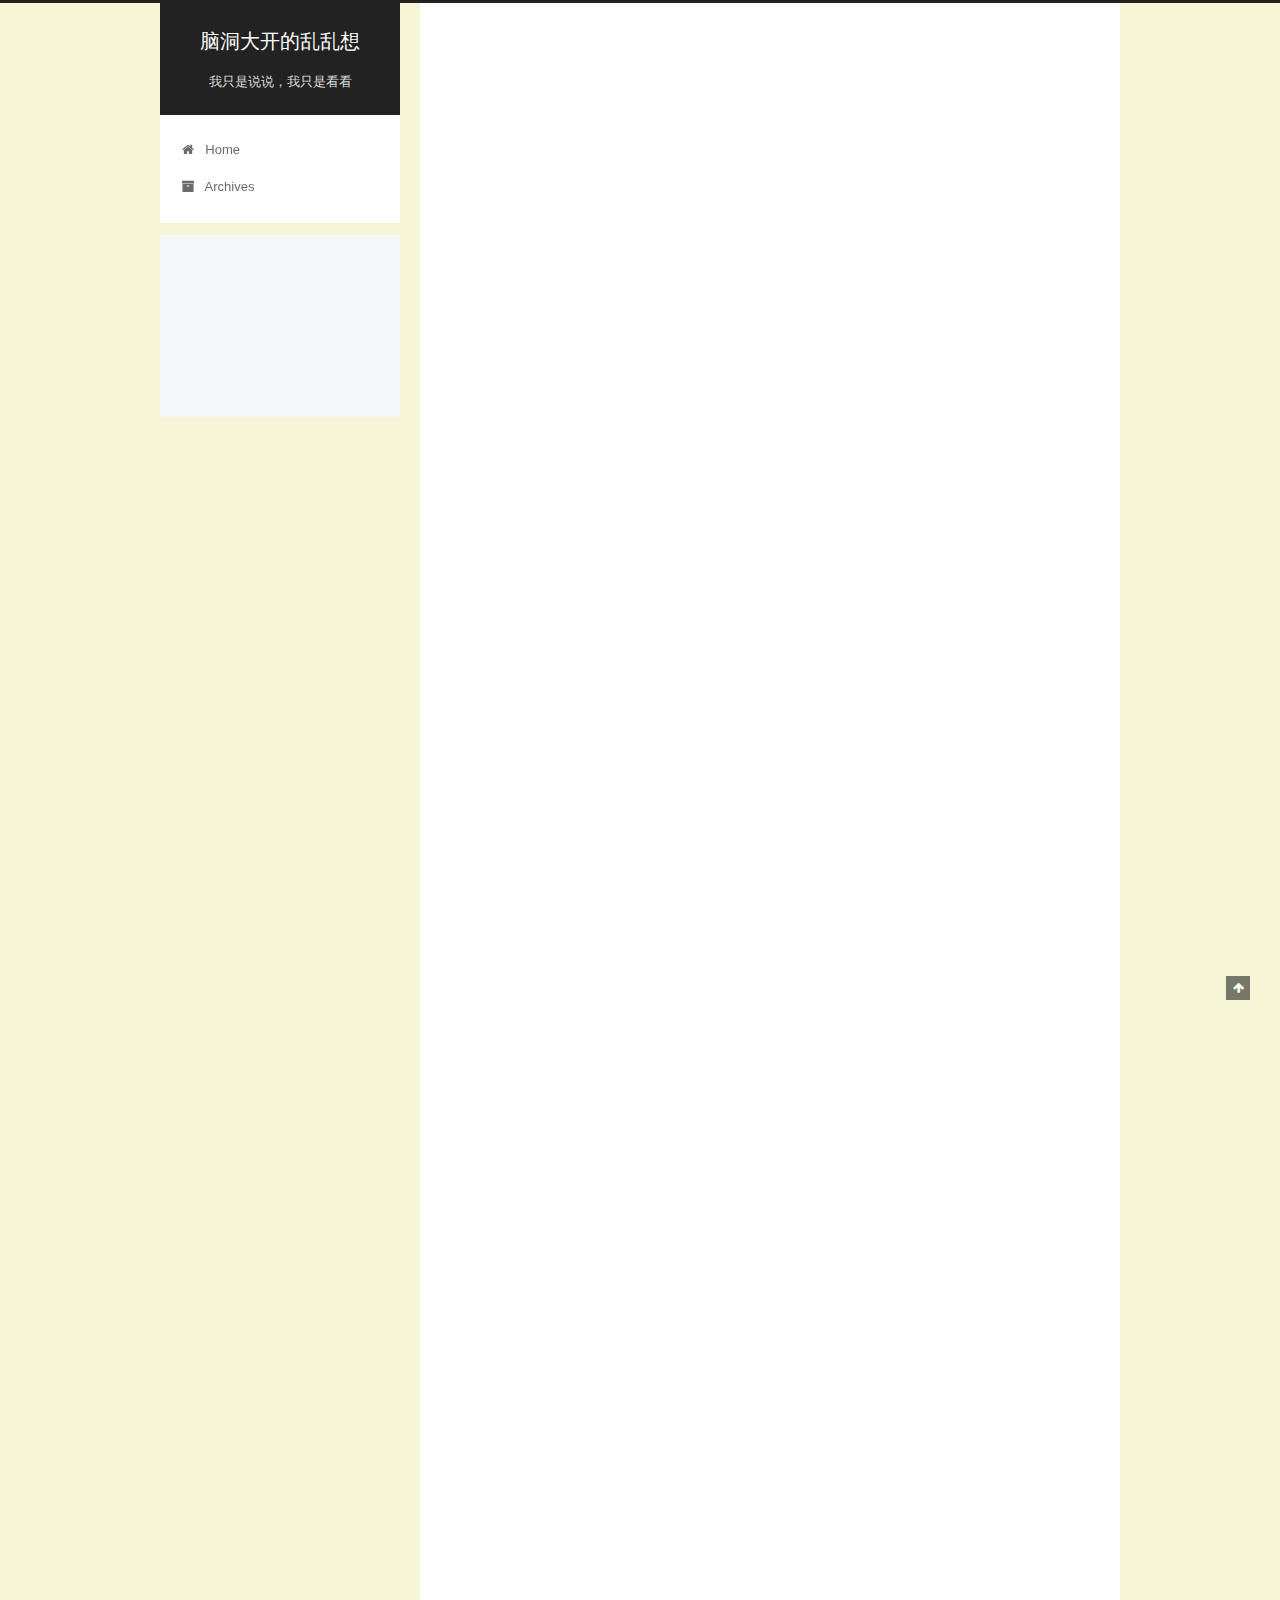
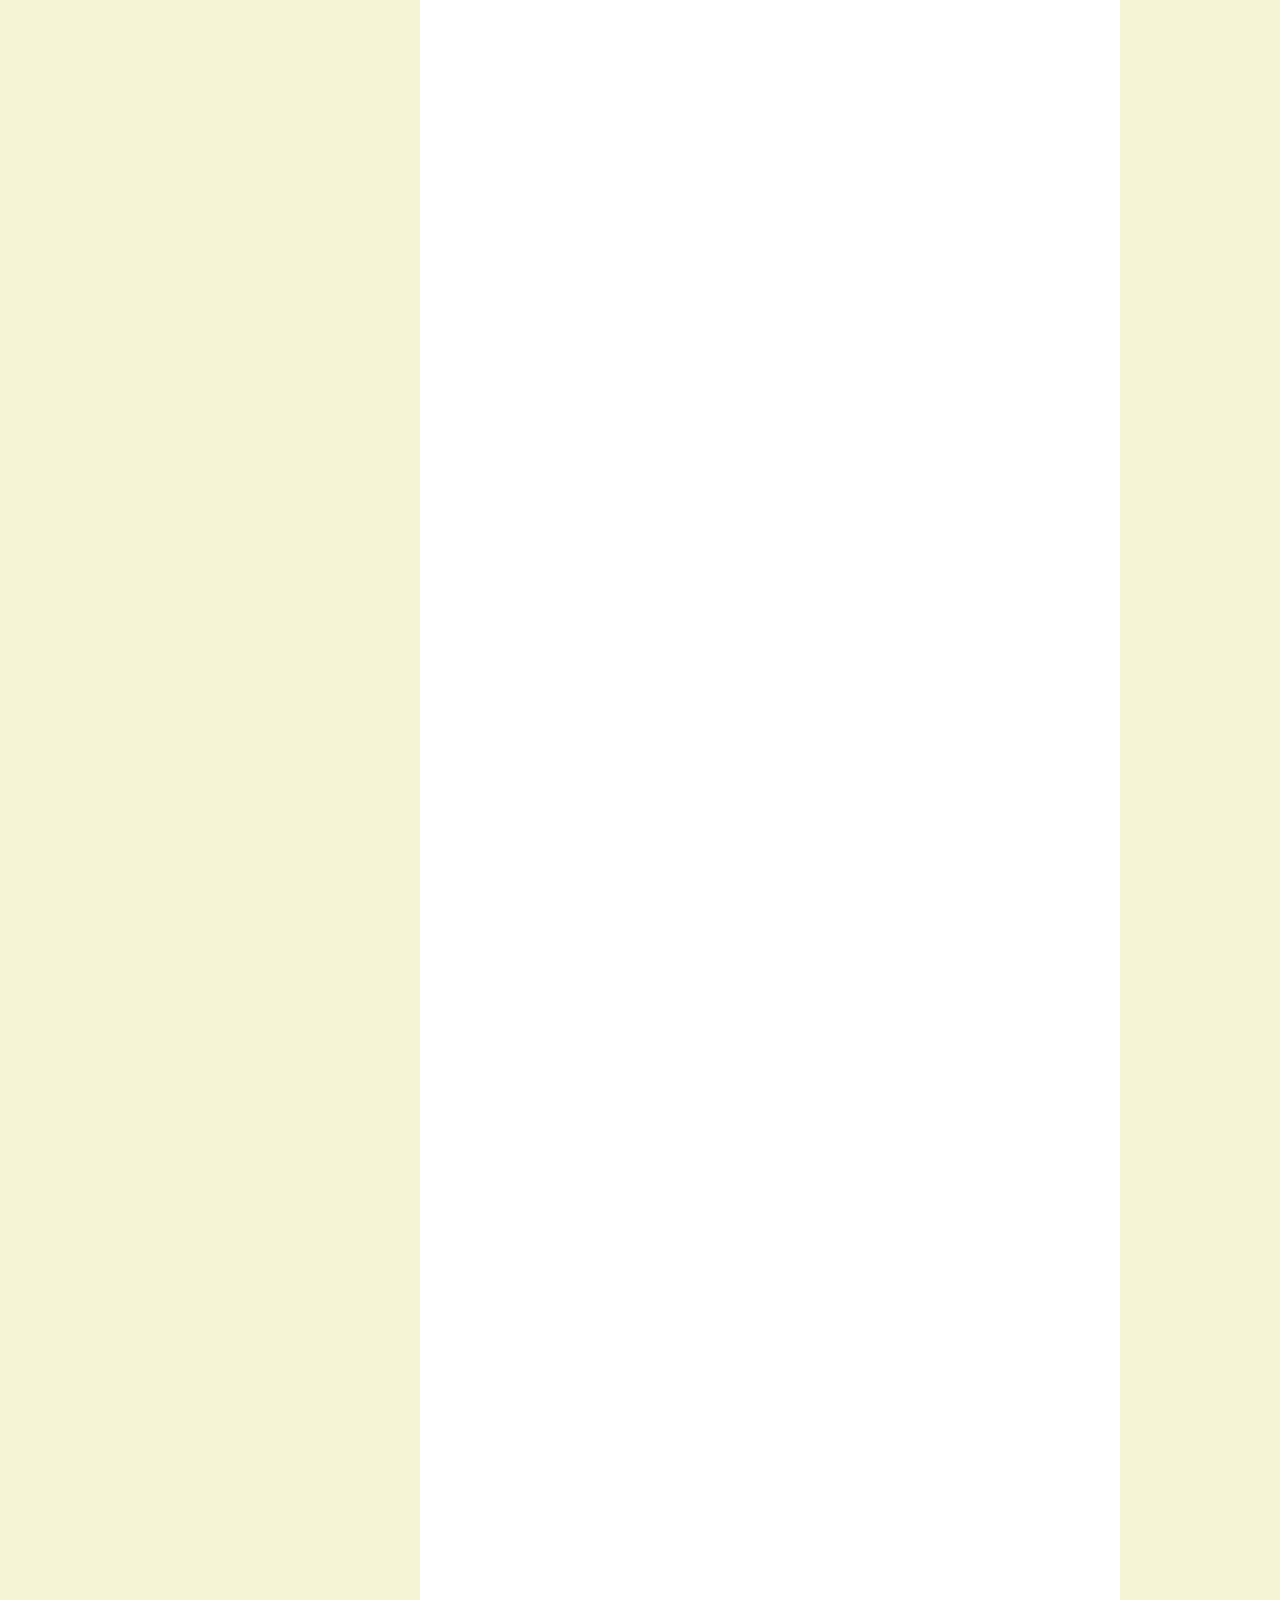
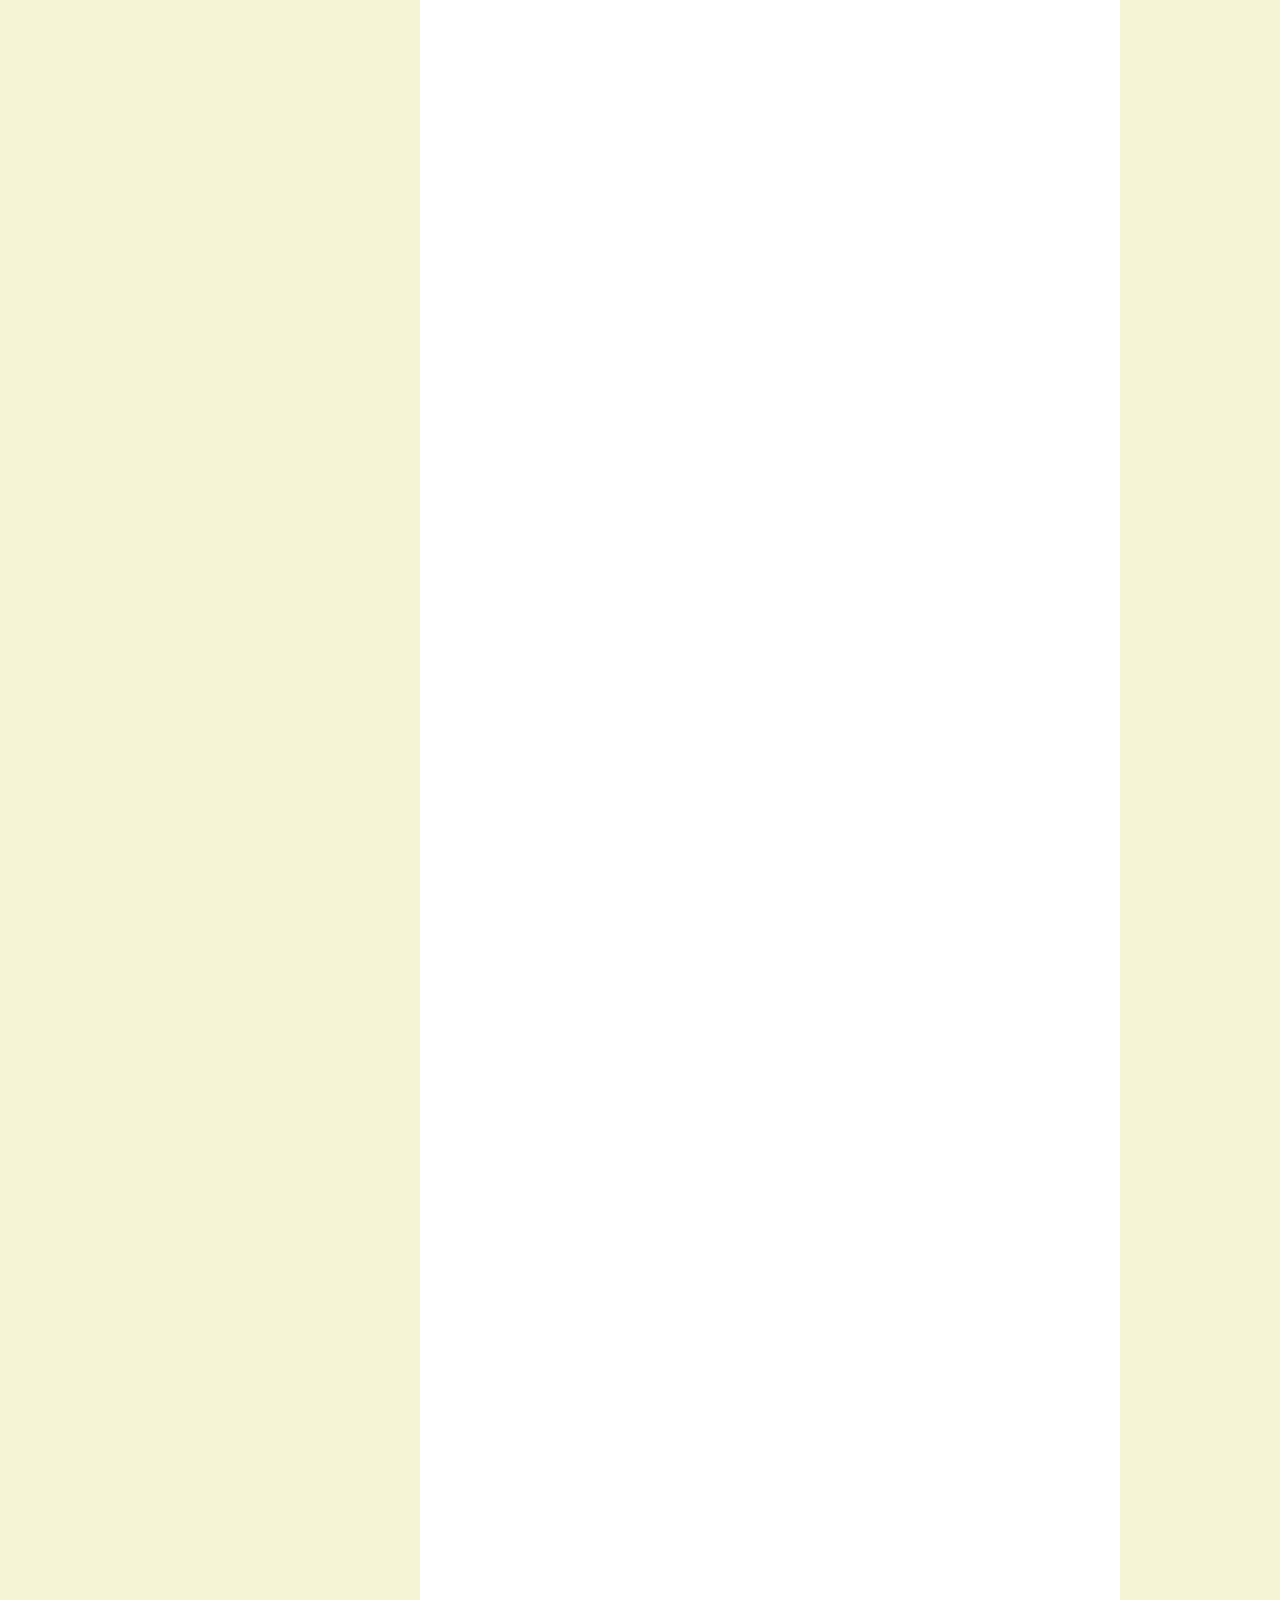
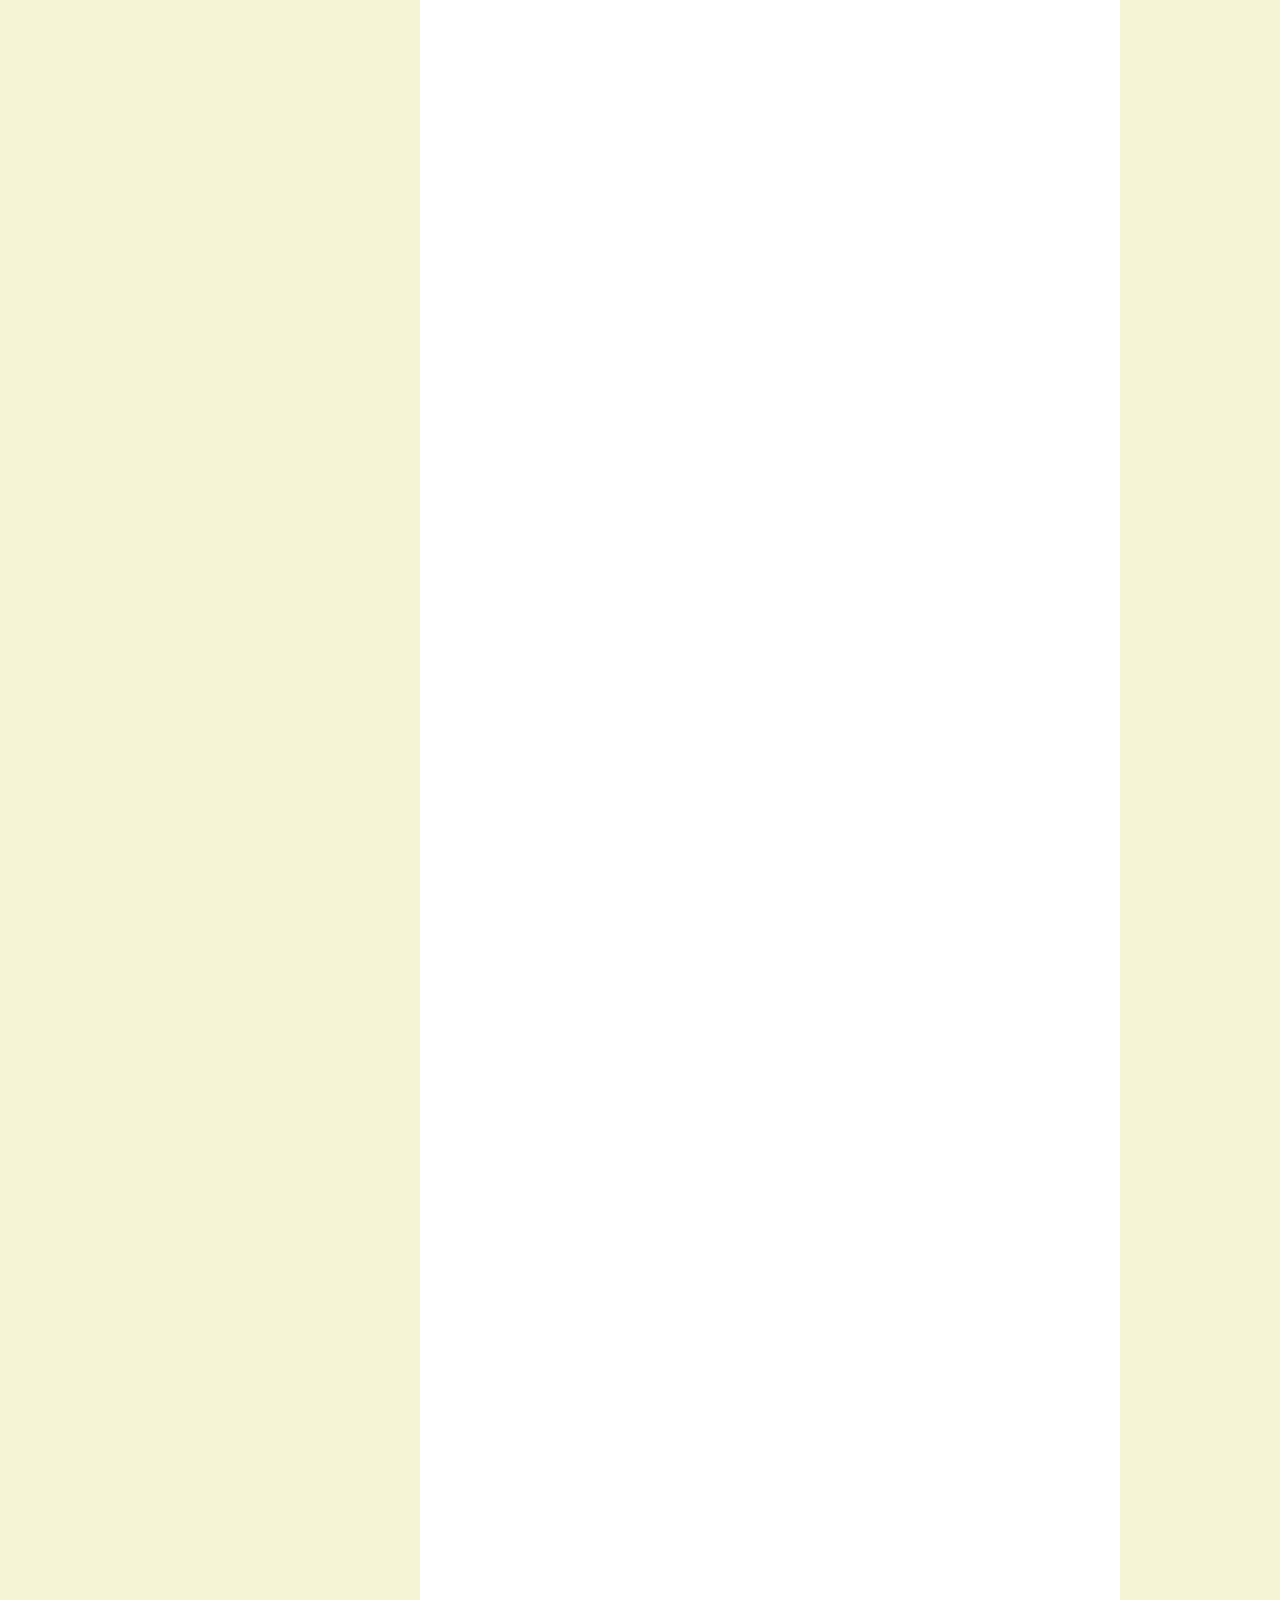
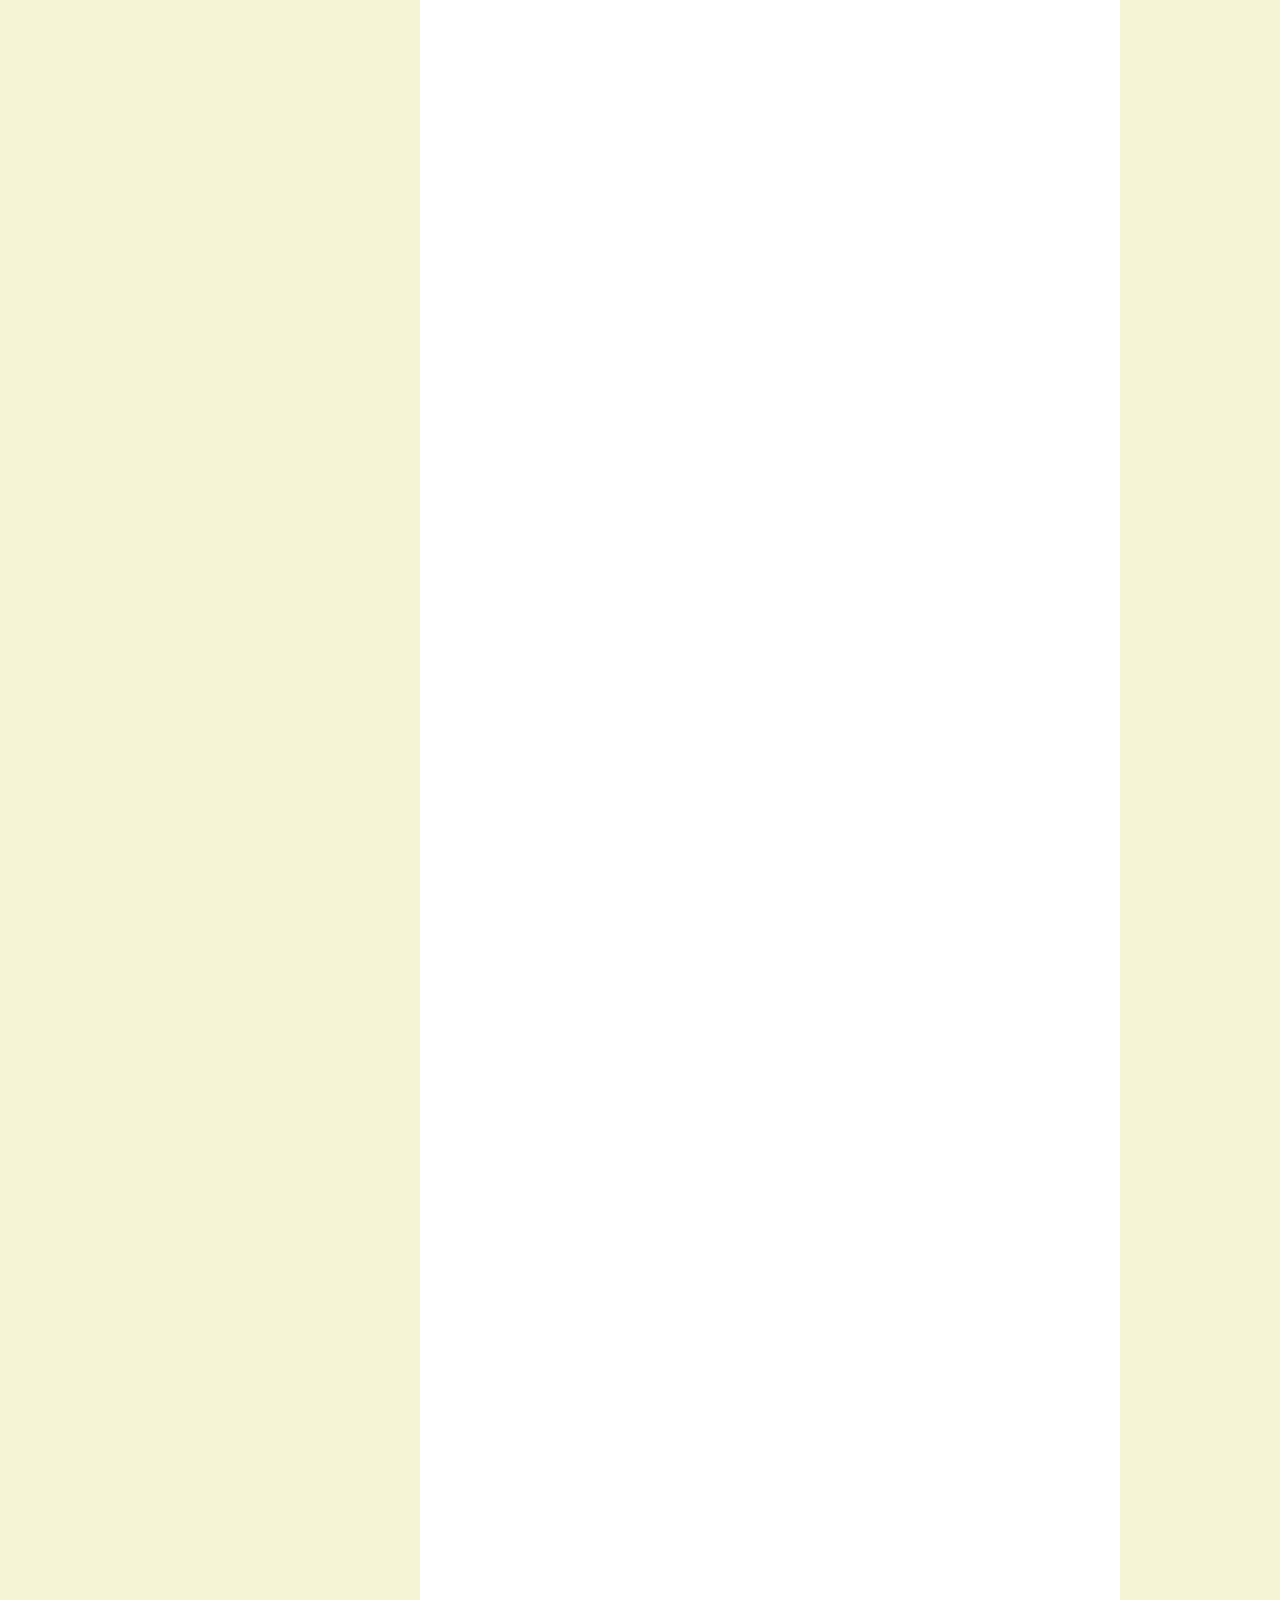
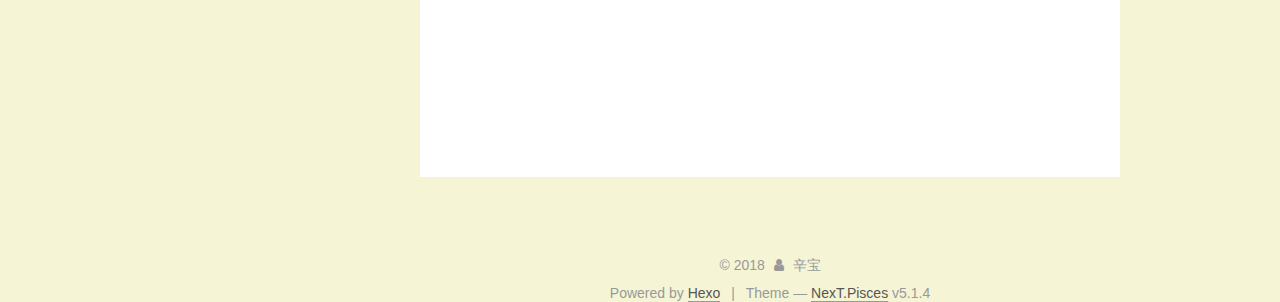
<file: index.html>
<!DOCTYPE html>



  


<html class="theme-next pisces use-motion" lang="">
<head>
  <meta charset="UTF-8"/>
<meta http-equiv="X-UA-Compatible" content="IE=edge" />
<meta name="viewport" content="width=device-width, initial-scale=1, maximum-scale=1"/>
<meta name="theme-color" content="#222">









<meta http-equiv="Cache-Control" content="no-transform" />
<meta http-equiv="Cache-Control" content="no-siteapp" />
















  
  
  <link href="/lib/fancybox/source/jquery.fancybox.css?v=2.1.5" rel="stylesheet" type="text/css" />







<link href="/lib/font-awesome/css/font-awesome.min.css?v=4.6.2" rel="stylesheet" type="text/css" />

<link href="/css/main.css?v=5.1.4" rel="stylesheet" type="text/css" />


  <link rel="apple-touch-icon" sizes="180x180" href="/images/apple-touch-icon-next.png?v=5.1.4">


  <link rel="icon" type="image/png" sizes="32x32" href="/images/favicon-32x32-next.png?v=5.1.4">


  <link rel="icon" type="image/png" sizes="16x16" href="/images/favicon-16x16-next.png?v=5.1.4">


  <link rel="mask-icon" href="/images/logo.svg?v=5.1.4" color="#222">





  <meta name="keywords" content="Hexo, NexT" />










<meta name="description" content="站在人文和科技的十字路口不知该往哪走，还是停在原地一动也不动">
<meta name="keywords" content="乱乱想，脑洞大开">
<meta property="og:type" content="website">
<meta property="og:title" content="脑洞大开的乱乱想">
<meta property="og:url" content="http://ijust.cc/index.html">
<meta property="og:site_name" content="脑洞大开的乱乱想">
<meta property="og:description" content="站在人文和科技的十字路口不知该往哪走，还是停在原地一动也不动">
<meta property="og:locale" content="default">
<meta name="twitter:card" content="summary">
<meta name="twitter:title" content="脑洞大开的乱乱想">
<meta name="twitter:description" content="站在人文和科技的十字路口不知该往哪走，还是停在原地一动也不动">



<script type="text/javascript" id="hexo.configurations">
  var NexT = window.NexT || {};
  var CONFIG = {
    root: '/',
    scheme: 'Pisces',
    version: '5.1.4',
    sidebar: {"position":"left","display":"post","offset":12,"b2t":false,"scrollpercent":false,"onmobile":false},
    fancybox: true,
    tabs: true,
    motion: {"enable":true,"async":false,"transition":{"post_block":"fadeIn","post_header":"slideDownIn","post_body":"slideDownIn","coll_header":"slideLeftIn","sidebar":"slideUpIn"}},
    duoshuo: {
      userId: '0',
      author: 'Author'
    },
    algolia: {
      applicationID: '',
      apiKey: '',
      indexName: '',
      hits: {"per_page":10},
      labels: {"input_placeholder":"Search for Posts","hits_empty":"We didn't find any results for the search: ${query}","hits_stats":"${hits} results found in ${time} ms"}
    }
  };
</script>



  <link rel="canonical" href="http://ijust.cc/"/>





  <title>脑洞大开的乱乱想</title>
  








</head>

<body itemscope itemtype="http://schema.org/WebPage" lang="default">

  
  
    
  

  <div class="container sidebar-position-left 
  page-home">
    <div class="headband"></div>

    <header id="header" class="header" itemscope itemtype="http://schema.org/WPHeader">
      <div class="header-inner"><div class="site-brand-wrapper">
  <div class="site-meta ">
    

    <div class="custom-logo-site-title">
      <a href="/"  class="brand" rel="start">
        <span class="logo-line-before"><i></i></span>
        <span class="site-title">脑洞大开的乱乱想</span>
        <span class="logo-line-after"><i></i></span>
      </a>
    </div>
      
        <p class="site-subtitle">我只是说说，我只是看看</p>
      
  </div>

  <div class="site-nav-toggle">
    <button>
      <span class="btn-bar"></span>
      <span class="btn-bar"></span>
      <span class="btn-bar"></span>
    </button>
  </div>
</div>

<nav class="site-nav">
  

  
    <ul id="menu" class="menu">
      
        
        <li class="menu-item menu-item-home">
          <a href="/" rel="section">
            
              <i class="menu-item-icon fa fa-fw fa-home"></i> <br />
            
            Home
          </a>
        </li>
      
        
        <li class="menu-item menu-item-archives">
          <a href="/archives/" rel="section">
            
              <i class="menu-item-icon fa fa-fw fa-archive"></i> <br />
            
            Archives
          </a>
        </li>
      

      
    </ul>
  

  
</nav>



 </div>
    </header>

    <main id="main" class="main">
      <div class="main-inner">
        <div class="content-wrap">
          <div id="content" class="content">
            
  <section id="posts" class="posts-expand">
    
      

  

  
  
  

  <article class="post post-type-normal" itemscope itemtype="http://schema.org/Article">
  
  
  
  <div class="post-block">
    <link itemprop="mainEntityOfPage" href="http://ijust.cc/2018/09/test/">

    <span hidden itemprop="author" itemscope itemtype="http://schema.org/Person">
      <meta itemprop="name" content="辛宝">
      <meta itemprop="description" content="">
      <meta itemprop="image" content="/images/avatar.gif">
    </span>

    <span hidden itemprop="publisher" itemscope itemtype="http://schema.org/Organization">
      <meta itemprop="name" content="脑洞大开的乱乱想">
    </span>

    
      <header class="post-header">

        
        
          <h1 class="post-title" itemprop="name headline">
                
                <a class="post-title-link" href="/2018/09/test/" itemprop="url">test</a></h1>
        

        <div class="post-meta">
          <span class="post-time">
            
              <span class="post-meta-item-icon">
                <i class="fa fa-calendar-o"></i>
              </span>
              
                <span class="post-meta-item-text">Posted on</span>
              
              <time title="Post created" itemprop="dateCreated datePublished" datetime="2018-09-11T14:55:12+08:00">
                2018-09-11
              </time>
            

            

            
          </span>

          

          
            
          

          
          

          

          

          

        </div>
      </header>
    

    
    
    
    <div class="post-body" itemprop="articleBody">

      
      

      
        
          
            <p>sem 临时展示</p>

          
        
      
    </div>
    
    
    

    

    

    

    <footer class="post-footer">
      

      

      

      
      
        <div class="post-eof"></div>
      
    </footer>
  </div>
  
  
  
  </article>


    
      

  

  
  
  

  <article class="post post-type-normal" itemscope itemtype="http://schema.org/Article">
  
  
  
  <div class="post-block">
    <link itemprop="mainEntityOfPage" href="http://ijust.cc/2018/09/learn-nginx/">

    <span hidden itemprop="author" itemscope itemtype="http://schema.org/Person">
      <meta itemprop="name" content="辛宝">
      <meta itemprop="description" content="">
      <meta itemprop="image" content="/images/avatar.gif">
    </span>

    <span hidden itemprop="publisher" itemscope itemtype="http://schema.org/Organization">
      <meta itemprop="name" content="脑洞大开的乱乱想">
    </span>

    
      <header class="post-header">

        
        
          <h1 class="post-title" itemprop="name headline">
                
                <a class="post-title-link" href="/2018/09/learn-nginx/" itemprop="url">Nginx 使用笔记</a></h1>
        

        <div class="post-meta">
          <span class="post-time">
            
              <span class="post-meta-item-icon">
                <i class="fa fa-calendar-o"></i>
              </span>
              
                <span class="post-meta-item-text">Posted on</span>
              
              <time title="Post created" itemprop="dateCreated datePublished" datetime="2018-09-06T20:32:01+08:00">
                2018-09-06
              </time>
            

            

            
          </span>

          

          
            
          

          
          

          

          

          

        </div>
      </header>
    

    
    
    
    <div class="post-body" itemprop="articleBody">

      
      

      
        
          <p>零零散散记录一些 nginx 的笔记了，在这里整理一下。</p>
<p>使用nginx需要一些命令行知识，为了方便这里还是使用类 Linux的命令。</p>
<p>我这次的实验环境是 windows10上的wsl Ubuntu， MacOS。</p>
<h1 id="命令速记"><a href="#命令速记" class="headerlink" title="命令速记"></a>命令速记</h1><figure class="highlight bash"><table><tr><td class="gutter"><pre><span class="line">1</span><br></pre></td><td class="code"><pre><span class="line">ps -A | grep nginx <span class="comment"># 查看nginx运行状态</span></span><br></pre></td></tr></table></figure>
<h1 id="安装"><a href="#安装" class="headerlink" title="安装"></a>安装</h1><h2 id="Ubuntu"><a href="#Ubuntu" class="headerlink" title="Ubuntu"></a>Ubuntu</h2><figure class="highlight sh"><table><tr><td class="gutter"><pre><span class="line">1</span><br><span class="line">2</span><br><span class="line">3</span><br></pre></td><td class="code"><pre><span class="line">sudo apt-get install nginx</span><br><span class="line">nginx -v</span><br><span class="line">// 1.14.0</span><br></pre></td></tr></table></figure>
<h2 id="windows"><a href="#windows" class="headerlink" title="windows"></a>windows</h2><p>官网地址： <a href="http://nginx.org/en/download.html" target="_blank" rel="noopener">http://nginx.org/en/download.html</a></p>
<h1 id="常用命令"><a href="#常用命令" class="headerlink" title="常用命令"></a>常用命令</h1><h2 id="启动-nginx"><a href="#启动-nginx" class="headerlink" title="启动 nginx"></a>启动 nginx</h2><p><code>nginx</code> 启动</p>
<h2 id="查看是否在运行"><a href="#查看是否在运行" class="headerlink" title="查看是否在运行"></a>查看是否在运行</h2><p><code>ps aux | grep nginx</code>，一般来说，至少有两个进程，一个是master process 负责调度，一个是 worker process ，负责工作。如果配置较多，work process会更多。</p>
<h2 id="退出-Nginx"><a href="#退出-Nginx" class="headerlink" title="退出 Nginx"></a>退出 Nginx</h2><p>退出nginx有两种方式：</p>
<ul>
<li>nginx -s stop</li>
<li>nginx -s quit</li>
</ul>
<p>两者有所区别：<br><code>stop</code>是快速关闭，相当于杀掉进程；<code>quit</code>优雅退出，等到请求关闭后关闭。</p>
<p>推荐<code>quit</code>，较为平滑。</p>
<p>这里补充一个nginx进程号的知识。<code>cat /var/run/nginx.pid</code> 得到的是运行中的nginx进程号。这个和<code>ps aux|grep nginx</code>里的master process是一样的。</p>
<p>看视频，知道了一些额外的知识点。</p>
<ul>
<li>kill -INT `cat /var/run/nginx.pid `  杀掉进程，对应 <code>nginx -s stop</code>.</li>
<li>kill -QUIT `cat /var/run/nginx.pid` 优雅退出进程，对应 <code>nginx -s quit</code></li>
</ul>
<p>没啥用，看到别困惑就行。</p>
          <!--noindex-->
          <div class="post-button text-center">
            <a class="btn" href="/2018/09/learn-nginx/#more" rel="contents">
              Read more &raquo;
            </a>
          </div>
          <!--/noindex-->
        
      
    </div>
    
    
    

    

    

    

    <footer class="post-footer">
      

      

      

      
      
        <div class="post-eof"></div>
      
    </footer>
  </div>
  
  
  
  </article>


    
      

  

  
  
  

  <article class="post post-type-normal" itemscope itemtype="http://schema.org/Article">
  
  
  
  <div class="post-block">
    <link itemprop="mainEntityOfPage" href="http://ijust.cc/2018/09/hello-world/">

    <span hidden itemprop="author" itemscope itemtype="http://schema.org/Person">
      <meta itemprop="name" content="辛宝">
      <meta itemprop="description" content="">
      <meta itemprop="image" content="/images/avatar.gif">
    </span>

    <span hidden itemprop="publisher" itemscope itemtype="http://schema.org/Organization">
      <meta itemprop="name" content="脑洞大开的乱乱想">
    </span>

    
      <header class="post-header">

        
        
          <h1 class="post-title" itemprop="name headline">
                
                <a class="post-title-link" href="/2018/09/hello-world/" itemprop="url">Hello World</a></h1>
        

        <div class="post-meta">
          <span class="post-time">
            
              <span class="post-meta-item-icon">
                <i class="fa fa-calendar-o"></i>
              </span>
              
                <span class="post-meta-item-text">Posted on</span>
              
              <time title="Post created" itemprop="dateCreated datePublished" datetime="2018-09-04T10:01:25+08:00">
                2018-09-04
              </time>
            

            

            
          </span>

          

          
            
          

          
          

          

          

          

        </div>
      </header>
    

    
    
    
    <div class="post-body" itemprop="articleBody">

      
      

      
        
          
            <p>Welcome to <a href="https://hexo.io/" target="_blank" rel="noopener">Hexo</a>! This is your very first post. Check <a href="https://hexo.io/docs/" target="_blank" rel="noopener">documentation</a> for more info. If you get any problems when using Hexo, you can find the answer in <a href="https://hexo.io/docs/troubleshooting.html" target="_blank" rel="noopener">troubleshooting</a> or you can ask me on <a href="https://github.com/hexojs/hexo/issues" target="_blank" rel="noopener">GitHub</a>.</p>
<h2 id="Quick-Start"><a href="#Quick-Start" class="headerlink" title="Quick Start"></a>Quick Start</h2><h3 id="Create-a-new-post"><a href="#Create-a-new-post" class="headerlink" title="Create a new post"></a>Create a new post</h3><figure class="highlight bash"><table><tr><td class="gutter"><pre><span class="line">1</span><br></pre></td><td class="code"><pre><span class="line">$ hexo new <span class="string">"My New Post"</span></span><br></pre></td></tr></table></figure>
<p>More info: <a href="https://hexo.io/docs/writing.html" target="_blank" rel="noopener">Writing</a></p>
<h3 id="Run-server"><a href="#Run-server" class="headerlink" title="Run server"></a>Run server</h3><figure class="highlight bash"><table><tr><td class="gutter"><pre><span class="line">1</span><br></pre></td><td class="code"><pre><span class="line">$ hexo server</span><br></pre></td></tr></table></figure>
<p>More info: <a href="https://hexo.io/docs/server.html" target="_blank" rel="noopener">Server</a></p>
<h3 id="Generate-static-files"><a href="#Generate-static-files" class="headerlink" title="Generate static files"></a>Generate static files</h3><figure class="highlight bash"><table><tr><td class="gutter"><pre><span class="line">1</span><br></pre></td><td class="code"><pre><span class="line">$ hexo generate</span><br></pre></td></tr></table></figure>
<p>More info: <a href="https://hexo.io/docs/generating.html" target="_blank" rel="noopener">Generating</a></p>
<h3 id="Deploy-to-remote-sites"><a href="#Deploy-to-remote-sites" class="headerlink" title="Deploy to remote sites"></a>Deploy to remote sites</h3><figure class="highlight bash"><table><tr><td class="gutter"><pre><span class="line">1</span><br></pre></td><td class="code"><pre><span class="line">$ hexo deploy</span><br></pre></td></tr></table></figure>
<p>More info: <a href="https://hexo.io/docs/deployment.html" target="_blank" rel="noopener">Deployment</a></p>

          
        
      
    </div>
    
    
    

    

    

    

    <footer class="post-footer">
      

      

      

      
      
        <div class="post-eof"></div>
      
    </footer>
  </div>
  
  
  
  </article>


    
      

  

  
  
  

  <article class="post post-type-normal" itemscope itemtype="http://schema.org/Article">
  
  
  
  <div class="post-block">
    <link itemprop="mainEntityOfPage" href="http://ijust.cc/2018/09/learnHexo/">

    <span hidden itemprop="author" itemscope itemtype="http://schema.org/Person">
      <meta itemprop="name" content="辛宝">
      <meta itemprop="description" content="">
      <meta itemprop="image" content="/images/avatar.gif">
    </span>

    <span hidden itemprop="publisher" itemscope itemtype="http://schema.org/Organization">
      <meta itemprop="name" content="脑洞大开的乱乱想">
    </span>

    
      <header class="post-header">

        
        
          <h1 class="post-title" itemprop="name headline">
                
                <a class="post-title-link" href="/2018/09/learnHexo/" itemprop="url">Hexo 学习笔记</a></h1>
        

        <div class="post-meta">
          <span class="post-time">
            
              <span class="post-meta-item-icon">
                <i class="fa fa-calendar-o"></i>
              </span>
              
                <span class="post-meta-item-text">Posted on</span>
              
              <time title="Post created" itemprop="dateCreated datePublished" datetime="2018-09-04T07:59:50+08:00">
                2018-09-04
              </time>
            

            

            
          </span>

          

          
            
          

          
          

          

          

          

        </div>
      </header>
    

    
    
    
    <div class="post-body" itemprop="articleBody">

      
      

      
        
          
            <p>Hexo 学习笔记</p>
<p>第一次接触 Hexo 还是18年3月份。一晃几个月过去了一直没有管。</p>
<h1 id="安装"><a href="#安装" class="headerlink" title="安装"></a>安装</h1><ul>
<li>需要提前安装 <code>Node.js</code> 和 <code>Git</code>.</li>
</ul>
<p>执行安装</p>
<figure class="highlight shell"><table><tr><td class="gutter"><pre><span class="line">1</span><br><span class="line">2</span><br><span class="line">3</span><br><span class="line">4</span><br></pre></td><td class="code"><pre><span class="line">yarn global add hexo-cli</span><br><span class="line">hexo init &lt;folder&gt;</span><br><span class="line">cd &lt;folder&gt;</span><br><span class="line">yarn</span><br></pre></td></tr></table></figure>
<p><strong>文件夹结构：</strong></p>
<ul>
<li><p><code>_config.yml</code> 网站配置信息</p>
</li>
<li><p><code>package.json</code></p>
<blockquote>
<p> 应用程序的信息。<a href="http://embeddedjs.com/" target="_blank" rel="noopener">EJS</a>, <a href="http://learnboost.github.io/stylus/" target="_blank" rel="noopener">Stylus</a> 和 <a href="http://daringfireball.net/projects/markdown/" target="_blank" rel="noopener">Markdown</a> renderer 已默认安装，您可以自由移除。 </p>
</blockquote>
</li>
<li><p><code>scaffolds</code> 模板文件夹。博客模板。</p>
</li>
<li><p><code>source</code> 用户资源</p>
</li>
</ul>
<blockquote>
<p>除 <code>_posts</code> 文件夹之外，开头命名为 <code>_</code> (下划线)的文件 / 文件夹和隐藏的文件将会被忽略。Markdown 和 HTML 文件会被解析并放到 <code>public</code> 文件夹，而其他文件会被拷贝过去。 </p>
</blockquote>
<ul>
<li><code>themes</code> 主题文件夹。</li>
</ul>
<h1 id="配置"><a href="#配置" class="headerlink" title="配置"></a>配置</h1><p>修改 <code>_config.yml</code> 文件</p>
<h1 id="指令"><a href="#指令" class="headerlink" title="指令"></a>指令</h1><p><a href="https://hexo.io/zh-cn/docs/commands.html" target="_blank" rel="noopener">https://hexo.io/zh-cn/docs/commands.html</a></p>
<h2 id="init-初始化"><a href="#init-初始化" class="headerlink" title="init 初始化"></a>init 初始化</h2><figure class="highlight bash"><table><tr><td class="gutter"><pre><span class="line">1</span><br></pre></td><td class="code"><pre><span class="line">hexo init [folder]</span><br></pre></td></tr></table></figure>
<p>新建一个网站。</p>
<h2 id="new-新建文章"><a href="#new-新建文章" class="headerlink" title="new 新建文章"></a>new 新建文章</h2><figure class="highlight bash"><table><tr><td class="gutter"><pre><span class="line">1</span><br></pre></td><td class="code"><pre><span class="line">hexo new [layout] &lt;title&gt;</span><br></pre></td></tr></table></figure>
<p>新建一篇文章。如果不设置 <code>layout</code>的话，默认使用 <code>_config.yml</code>里的 <code>default_layout</code>参数代替。</p>
<p>如果有空格，要用引号包起来。</p>
<h2 id="generate-生成静态文件"><a href="#generate-生成静态文件" class="headerlink" title="generate 生成静态文件"></a>generate 生成静态文件</h2><figure class="highlight bash"><table><tr><td class="gutter"><pre><span class="line">1</span><br><span class="line">2</span><br></pre></td><td class="code"><pre><span class="line">hexo g</span><br><span class="line"><span class="comment"># hexo generate</span></span><br></pre></td></tr></table></figure>
<p>添加参数</p>
<figure class="highlight bash"><table><tr><td class="gutter"><pre><span class="line">1</span><br><span class="line">2</span><br></pre></td><td class="code"><pre><span class="line">-d, --deloy 文件生成后立即部署</span><br><span class="line">-w, --watch 监视文件变动</span><br></pre></td></tr></table></figure>
<h2 id="server-启动服务器"><a href="#server-启动服务器" class="headerlink" title="server 启动服务器"></a>server 启动服务器</h2><figure class="highlight bash"><table><tr><td class="gutter"><pre><span class="line">1</span><br></pre></td><td class="code"><pre><span class="line">hexo server</span><br></pre></td></tr></table></figure>
<p>添加参数</p>
<figure class="highlight bash"><table><tr><td class="gutter"><pre><span class="line">1</span><br><span class="line">2</span><br><span class="line">3</span><br></pre></td><td class="code"><pre><span class="line">-p --port 端口</span><br><span class="line">-s --static 只使用静态文件</span><br><span class="line">-l --<span class="built_in">log</span> 启动记录日志。使用股改记录格式。</span><br></pre></td></tr></table></figure>
<h2 id="deploy-部署网站"><a href="#deploy-部署网站" class="headerlink" title="deploy 部署网站"></a>deploy 部署网站</h2><figure class="highlight bash"><table><tr><td class="gutter"><pre><span class="line">1</span><br><span class="line">2</span><br></pre></td><td class="code"><pre><span class="line">hexo d</span><br><span class="line"><span class="comment"># hexo deploy</span></span><br></pre></td></tr></table></figure>
<p>添加参数</p>
<figure class="highlight plain"><table><tr><td class="gutter"><pre><span class="line">1</span><br></pre></td><td class="code"><pre><span class="line">-g, --generate 部署之前先生成静态文件</span><br></pre></td></tr></table></figure>
<p>可以通过 SSH 和 FTP 上传 Publish 里的文件。</p>
<p><code>hexo-deployer-git</code> 的介绍里，有这些：</p>
<figure class="highlight bash"><table><tr><td class="gutter"><pre><span class="line">1</span><br><span class="line">2</span><br><span class="line">3</span><br><span class="line">4</span><br><span class="line">5</span><br></pre></td><td class="code"><pre><span class="line">deploy:</span><br><span class="line">  <span class="built_in">type</span>: git</span><br><span class="line">  repo:</span><br><span class="line">    github: &lt;url&gt;,[branch]</span><br><span class="line">    others: &lt;url&gt;,[branch]</span><br></pre></td></tr></table></figure>
<h2 id="render-渲染文件"><a href="#render-渲染文件" class="headerlink" title="render 渲染文件"></a>render 渲染文件</h2><figure class="highlight bash"><table><tr><td class="gutter"><pre><span class="line">1</span><br></pre></td><td class="code"><pre><span class="line">hexo render &lt;file1&gt; [file2]</span><br></pre></td></tr></table></figure>
<p>添加参数</p>
<figure class="highlight bash"><table><tr><td class="gutter"><pre><span class="line">1</span><br></pre></td><td class="code"><pre><span class="line">-o --output 设置输出路径</span><br></pre></td></tr></table></figure>
<h2 id="migrate-迁移"><a href="#migrate-迁移" class="headerlink" title="migrate 迁移"></a>migrate 迁移</h2><figure class="highlight bash"><table><tr><td class="gutter"><pre><span class="line">1</span><br></pre></td><td class="code"><pre><span class="line">hexo migrate &lt;<span class="built_in">type</span>&gt;</span><br></pre></td></tr></table></figure>
<p>从其他博客迁移</p>
<h2 id="clean-清理"><a href="#clean-清理" class="headerlink" title="clean 清理"></a>clean 清理</h2><figure class="highlight bash"><table><tr><td class="gutter"><pre><span class="line">1</span><br></pre></td><td class="code"><pre><span class="line">hexo clean</span><br></pre></td></tr></table></figure>
<p>清理缓存文件 <code>db.json</code> 和已经生成的静态文件 <code>public</code></p>
<p>比如更换了主题不生效。</p>
<h2 id="list"><a href="#list" class="headerlink" title="list"></a>list</h2><figure class="highlight bash"><table><tr><td class="gutter"><pre><span class="line">1</span><br></pre></td><td class="code"><pre><span class="line">hexo list &lt;<span class="built_in">type</span>&gt;</span><br></pre></td></tr></table></figure>
<p>列出网站资料</p>
<h2 id="version-版本"><a href="#version-版本" class="headerlink" title="version 版本"></a>version 版本</h2><figure class="highlight plain"><table><tr><td class="gutter"><pre><span class="line">1</span><br></pre></td><td class="code"><pre><span class="line">hexo version</span><br></pre></td></tr></table></figure>
<h2 id="选项"><a href="#选项" class="headerlink" title="选项"></a>选项</h2><h3 id="安全模式"><a href="#安全模式" class="headerlink" title="安全模式"></a>安全模式</h3><figure class="highlight bash"><table><tr><td class="gutter"><pre><span class="line">1</span><br></pre></td><td class="code"><pre><span class="line">hexo --safe</span><br></pre></td></tr></table></figure>
<p>安全模式下，不会载入插件和脚本，如果遇到问题可以使用这个。</p>
<h3 id="调试模式"><a href="#调试模式" class="headerlink" title="调试模式"></a>调试模式</h3><figure class="highlight bash"><table><tr><td class="gutter"><pre><span class="line">1</span><br></pre></td><td class="code"><pre><span class="line">hexo --debug</span><br></pre></td></tr></table></figure>
<h3 id="简洁模式"><a href="#简洁模式" class="headerlink" title="简洁模式"></a>简洁模式</h3><figure class="highlight bash"><table><tr><td class="gutter"><pre><span class="line">1</span><br></pre></td><td class="code"><pre><span class="line">hexo --silent</span><br></pre></td></tr></table></figure>
<p>隐藏终端信息。</p>
<h3 id="自定义配置文件路径"><a href="#自定义配置文件路径" class="headerlink" title="自定义配置文件路径"></a>自定义配置文件路径</h3><figure class="highlight bash"><table><tr><td class="gutter"><pre><span class="line">1</span><br></pre></td><td class="code"><pre><span class="line">hexo --config custom.yml</span><br></pre></td></tr></table></figure>
<h3 id="显示草稿"><a href="#显示草稿" class="headerlink" title="显示草稿"></a>显示草稿</h3><figure class="highlight bash"><table><tr><td class="gutter"><pre><span class="line">1</span><br></pre></td><td class="code"><pre><span class="line">hexo --draft</span><br></pre></td></tr></table></figure>
<p>显示 <code>source/_drafts</code> 文件夹中的草稿文章。 </p>
<h3 id="自定义-CWD"><a href="#自定义-CWD" class="headerlink" title="自定义 CWD"></a>自定义 CWD</h3><figure class="highlight bash"><table><tr><td class="gutter"><pre><span class="line">1</span><br></pre></td><td class="code"><pre><span class="line">hexo --cwd /path/to/cwd</span><br></pre></td></tr></table></figure>
<p>自定义当前工作目录（Current working directory）的路径。 </p>
<h1 id="写作，开始写吧"><a href="#写作，开始写吧" class="headerlink" title="写作，开始写吧"></a>写作，开始写吧</h1><p>新建文章</p>
<figure class="highlight bash"><table><tr><td class="gutter"><pre><span class="line">1</span><br></pre></td><td class="code"><pre><span class="line">hexo new [layout] &lt;title&gt;</span><br></pre></td></tr></table></figure>
<p><code>layout</code>默认 <code>post</code></p>
<h2 id="布局-layout"><a href="#布局-layout" class="headerlink" title="布局 layout"></a>布局 layout</h2><p>默认三种布局:</p>
<ul>
<li>post : <code>source/_posts</code></li>
<li>page : <code>source</code></li>
<li>draft : <code>source/_drafts</code></li>
</ul>
<p>把草稿变成普通文章 </p>
<figure class="highlight bash"><table><tr><td class="gutter"><pre><span class="line">1</span><br></pre></td><td class="code"><pre><span class="line">hexo publish [layout] &lt;title&gt;</span><br></pre></td></tr></table></figure>
<h2 id="模板-Scaffold"><a href="#模板-Scaffold" class="headerlink" title="模板 Scaffold"></a>模板 Scaffold</h2><p>略，等待下一篇自定义模板时候展开。</p>

          
        
      
    </div>
    
    
    

    

    

    

    <footer class="post-footer">
      

      

      

      
      
        <div class="post-eof"></div>
      
    </footer>
  </div>
  
  
  
  </article>


    
  </section>

  


          </div>
          


          

        </div>
        
          
  
  <div class="sidebar-toggle">
    <div class="sidebar-toggle-line-wrap">
      <span class="sidebar-toggle-line sidebar-toggle-line-first"></span>
      <span class="sidebar-toggle-line sidebar-toggle-line-middle"></span>
      <span class="sidebar-toggle-line sidebar-toggle-line-last"></span>
    </div>
  </div>

  <aside id="sidebar" class="sidebar">
    
    <div class="sidebar-inner">

      

      

      <section class="site-overview-wrap sidebar-panel sidebar-panel-active">
        <div class="site-overview">
          <div class="site-author motion-element" itemprop="author" itemscope itemtype="http://schema.org/Person">
            
              <p class="site-author-name" itemprop="name">辛宝</p>
              <p class="site-description motion-element" itemprop="description">站在人文和科技的十字路口不知该往哪走，还是停在原地一动也不动</p>
          </div>

          <nav class="site-state motion-element">

            
              <div class="site-state-item site-state-posts">
              
                <a href="/archives/">
              
                  <span class="site-state-item-count">4</span>
                  <span class="site-state-item-name">posts</span>
                </a>
              </div>
            

            

            
              
              
              <div class="site-state-item site-state-tags">
                
                  <span class="site-state-item-count">2</span>
                  <span class="site-state-item-name">tags</span>
                
              </div>
            

          </nav>

          

          

          
          

          
          

          

        </div>
      </section>

      

      

    </div>
  </aside>


        
      </div>
    </main>

    <footer id="footer" class="footer">
      <div class="footer-inner">
        <div class="copyright">&copy; <span itemprop="copyrightYear">2018</span>
  <span class="with-love">
    <i class="fa fa-user"></i>
  </span>
  <span class="author" itemprop="copyrightHolder">辛宝</span>

  
</div>


  <div class="powered-by">Powered by <a class="theme-link" target="_blank" href="https://hexo.io">Hexo</a></div>



  <span class="post-meta-divider">|</span>



  <div class="theme-info">Theme &mdash; <a class="theme-link" target="_blank" href="https://github.com/iissnan/hexo-theme-next">NexT.Pisces</a> v5.1.4</div>




        







        
      </div>
    </footer>

    
      <div class="back-to-top">
        <i class="fa fa-arrow-up"></i>
        
      </div>
    

    

  </div>

  

<script type="text/javascript">
  if (Object.prototype.toString.call(window.Promise) !== '[object Function]') {
    window.Promise = null;
  }
</script>









  












  
  
    <script type="text/javascript" src="/lib/jquery/index.js?v=2.1.3"></script>
  

  
  
    <script type="text/javascript" src="/lib/fastclick/lib/fastclick.min.js?v=1.0.6"></script>
  

  
  
    <script type="text/javascript" src="/lib/jquery_lazyload/jquery.lazyload.js?v=1.9.7"></script>
  

  
  
    <script type="text/javascript" src="/lib/velocity/velocity.min.js?v=1.2.1"></script>
  

  
  
    <script type="text/javascript" src="/lib/velocity/velocity.ui.min.js?v=1.2.1"></script>
  

  
  
    <script type="text/javascript" src="/lib/fancybox/source/jquery.fancybox.pack.js?v=2.1.5"></script>
  


  


  <script type="text/javascript" src="/js/src/utils.js?v=5.1.4"></script>

  <script type="text/javascript" src="/js/src/motion.js?v=5.1.4"></script>



  
  


  <script type="text/javascript" src="/js/src/affix.js?v=5.1.4"></script>

  <script type="text/javascript" src="/js/src/schemes/pisces.js?v=5.1.4"></script>



  

  


  <script type="text/javascript" src="/js/src/bootstrap.js?v=5.1.4"></script>



  


  




	





  





  












  





  

  

  

  
  

  

  

  

</body>
</html>
</file>
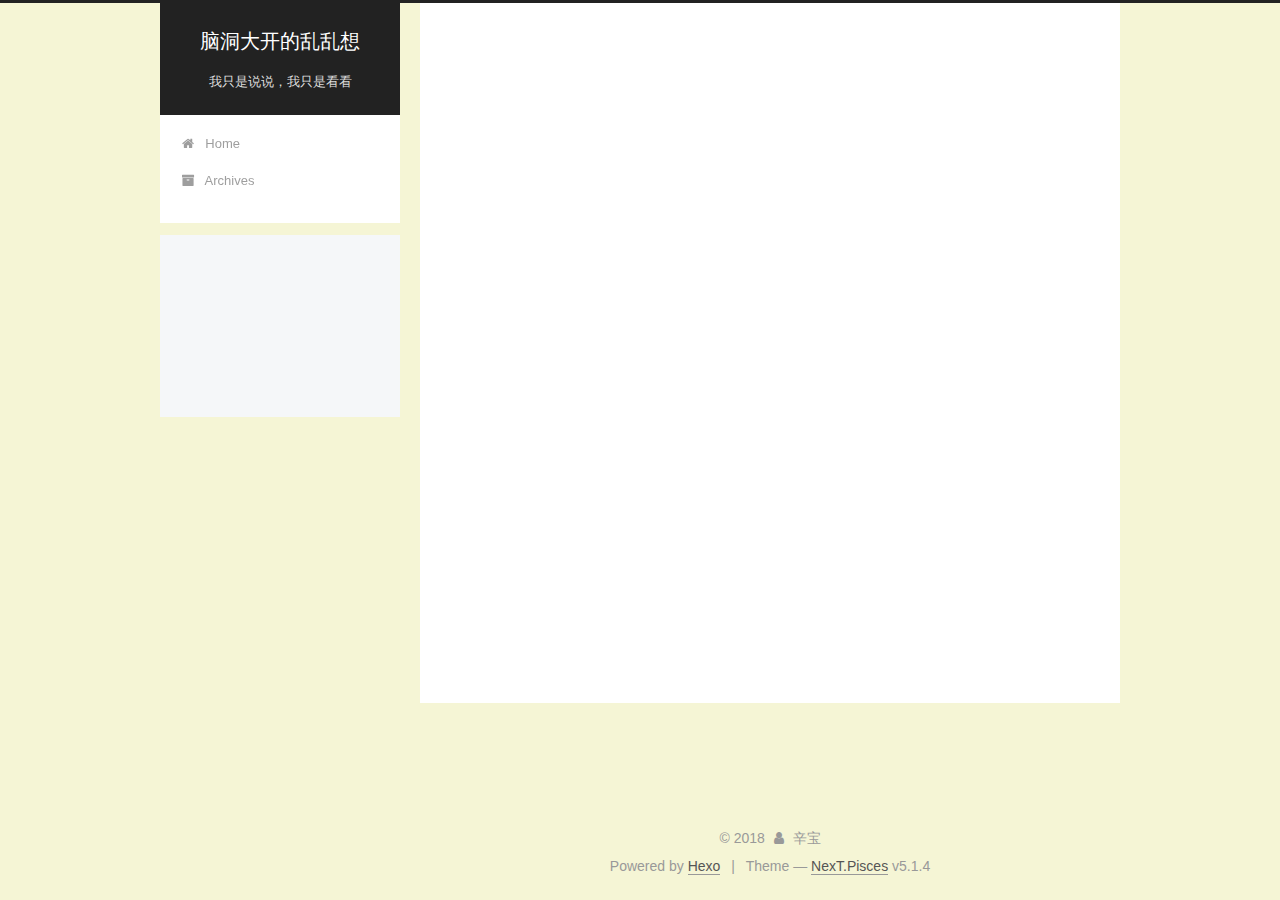
<file: archives/index.html>
<!DOCTYPE html>



  


<html class="theme-next pisces use-motion" lang="">
<head>
  <meta charset="UTF-8"/>
<meta http-equiv="X-UA-Compatible" content="IE=edge" />
<meta name="viewport" content="width=device-width, initial-scale=1, maximum-scale=1"/>
<meta name="theme-color" content="#222">









<meta http-equiv="Cache-Control" content="no-transform" />
<meta http-equiv="Cache-Control" content="no-siteapp" />
















  
  
  <link href="/lib/fancybox/source/jquery.fancybox.css?v=2.1.5" rel="stylesheet" type="text/css" />







<link href="/lib/font-awesome/css/font-awesome.min.css?v=4.6.2" rel="stylesheet" type="text/css" />

<link href="/css/main.css?v=5.1.4" rel="stylesheet" type="text/css" />


  <link rel="apple-touch-icon" sizes="180x180" href="/images/apple-touch-icon-next.png?v=5.1.4">


  <link rel="icon" type="image/png" sizes="32x32" href="/images/favicon-32x32-next.png?v=5.1.4">


  <link rel="icon" type="image/png" sizes="16x16" href="/images/favicon-16x16-next.png?v=5.1.4">


  <link rel="mask-icon" href="/images/logo.svg?v=5.1.4" color="#222">





  <meta name="keywords" content="Hexo, NexT" />










<meta name="description" content="站在人文和科技的十字路口不知该往哪走，还是停在原地一动也不动">
<meta name="keywords" content="乱乱想，脑洞大开">
<meta property="og:type" content="website">
<meta property="og:title" content="脑洞大开的乱乱想">
<meta property="og:url" content="http://ijust.cc/archives/index.html">
<meta property="og:site_name" content="脑洞大开的乱乱想">
<meta property="og:description" content="站在人文和科技的十字路口不知该往哪走，还是停在原地一动也不动">
<meta property="og:locale" content="default">
<meta name="twitter:card" content="summary">
<meta name="twitter:title" content="脑洞大开的乱乱想">
<meta name="twitter:description" content="站在人文和科技的十字路口不知该往哪走，还是停在原地一动也不动">



<script type="text/javascript" id="hexo.configurations">
  var NexT = window.NexT || {};
  var CONFIG = {
    root: '/',
    scheme: 'Pisces',
    version: '5.1.4',
    sidebar: {"position":"left","display":"post","offset":12,"b2t":false,"scrollpercent":false,"onmobile":false},
    fancybox: true,
    tabs: true,
    motion: {"enable":true,"async":false,"transition":{"post_block":"fadeIn","post_header":"slideDownIn","post_body":"slideDownIn","coll_header":"slideLeftIn","sidebar":"slideUpIn"}},
    duoshuo: {
      userId: '0',
      author: 'Author'
    },
    algolia: {
      applicationID: '',
      apiKey: '',
      indexName: '',
      hits: {"per_page":10},
      labels: {"input_placeholder":"Search for Posts","hits_empty":"We didn't find any results for the search: ${query}","hits_stats":"${hits} results found in ${time} ms"}
    }
  };
</script>



  <link rel="canonical" href="http://ijust.cc/archives/"/>





  <title>Archive | 脑洞大开的乱乱想</title>
  








</head>

<body itemscope itemtype="http://schema.org/WebPage" lang="default">

  
  
    
  

  <div class="container sidebar-position-left page-archive">
    <div class="headband"></div>

    <header id="header" class="header" itemscope itemtype="http://schema.org/WPHeader">
      <div class="header-inner"><div class="site-brand-wrapper">
  <div class="site-meta ">
    

    <div class="custom-logo-site-title">
      <a href="/"  class="brand" rel="start">
        <span class="logo-line-before"><i></i></span>
        <span class="site-title">脑洞大开的乱乱想</span>
        <span class="logo-line-after"><i></i></span>
      </a>
    </div>
      
        <p class="site-subtitle">我只是说说，我只是看看</p>
      
  </div>

  <div class="site-nav-toggle">
    <button>
      <span class="btn-bar"></span>
      <span class="btn-bar"></span>
      <span class="btn-bar"></span>
    </button>
  </div>
</div>

<nav class="site-nav">
  

  
    <ul id="menu" class="menu">
      
        
        <li class="menu-item menu-item-home">
          <a href="/" rel="section">
            
              <i class="menu-item-icon fa fa-fw fa-home"></i> <br />
            
            Home
          </a>
        </li>
      
        
        <li class="menu-item menu-item-archives">
          <a href="/archives/" rel="section">
            
              <i class="menu-item-icon fa fa-fw fa-archive"></i> <br />
            
            Archives
          </a>
        </li>
      

      
    </ul>
  

  
</nav>



 </div>
    </header>

    <main id="main" class="main">
      <div class="main-inner">
        <div class="content-wrap">
          <div id="content" class="content">
            

  
  
  
  <div class="post-block archive">
    <div id="posts" class="posts-collapse">
      <span class="archive-move-on"></span>

      <span class="archive-page-counter">
        
        
        
          
        
        Um..! 3 posts in total. Keep on posting.
      </span>

      

        
        
        

        
          
          <div class="collection-title">
            <h1 class="archive-year" id="archive-year-2018">2018</h1>
          </div>
        
        

        

  <article class="post post-type-normal" itemscope itemtype="http://schema.org/Article">
    <header class="post-header">

      <h2 class="post-title">
        
            <a class="post-title-link" href="/2018/09/learn-nginx/" itemprop="url">
              
                <span itemprop="name">Nginx 使用笔记</span>
              
            </a>
        
      </h2>

      <div class="post-meta">
        <time class="post-time" itemprop="dateCreated"
              datetime="2018-09-06T20:32:01+08:00"
              content="2018-09-06" >
          09-06
        </time>
      </div>

    </header>
  </article>



      

        
        
        

        
        

        

  <article class="post post-type-normal" itemscope itemtype="http://schema.org/Article">
    <header class="post-header">

      <h2 class="post-title">
        
            <a class="post-title-link" href="/2018/09/hello-world/" itemprop="url">
              
                <span itemprop="name">Hello World</span>
              
            </a>
        
      </h2>

      <div class="post-meta">
        <time class="post-time" itemprop="dateCreated"
              datetime="2018-09-04T10:01:25+08:00"
              content="2018-09-04" >
          09-04
        </time>
      </div>

    </header>
  </article>



      

        
        
        

        
        

        

  <article class="post post-type-normal" itemscope itemtype="http://schema.org/Article">
    <header class="post-header">

      <h2 class="post-title">
        
            <a class="post-title-link" href="/2018/09/learnHexo/" itemprop="url">
              
                <span itemprop="name">Hexo 学习笔记</span>
              
            </a>
        
      </h2>

      <div class="post-meta">
        <time class="post-time" itemprop="dateCreated"
              datetime="2018-09-04T07:59:50+08:00"
              content="2018-09-04" >
          09-04
        </time>
      </div>

    </header>
  </article>



      

    </div>
  </div>
  
  
  

  



          </div>
          


          

        </div>
        
          
  
  <div class="sidebar-toggle">
    <div class="sidebar-toggle-line-wrap">
      <span class="sidebar-toggle-line sidebar-toggle-line-first"></span>
      <span class="sidebar-toggle-line sidebar-toggle-line-middle"></span>
      <span class="sidebar-toggle-line sidebar-toggle-line-last"></span>
    </div>
  </div>

  <aside id="sidebar" class="sidebar">
    
    <div class="sidebar-inner">

      

      

      <section class="site-overview-wrap sidebar-panel sidebar-panel-active">
        <div class="site-overview">
          <div class="site-author motion-element" itemprop="author" itemscope itemtype="http://schema.org/Person">
            
              <p class="site-author-name" itemprop="name">辛宝</p>
              <p class="site-description motion-element" itemprop="description">站在人文和科技的十字路口不知该往哪走，还是停在原地一动也不动</p>
          </div>

          <nav class="site-state motion-element">

            
              <div class="site-state-item site-state-posts">
              
                <a href="/archives/">
              
                  <span class="site-state-item-count">3</span>
                  <span class="site-state-item-name">posts</span>
                </a>
              </div>
            

            

            
              
              
              <div class="site-state-item site-state-tags">
                
                  <span class="site-state-item-count">2</span>
                  <span class="site-state-item-name">tags</span>
                
              </div>
            

          </nav>

          

          

          
          

          
          

          

        </div>
      </section>

      

      

    </div>
  </aside>


        
      </div>
    </main>

    <footer id="footer" class="footer">
      <div class="footer-inner">
        <div class="copyright">&copy; <span itemprop="copyrightYear">2018</span>
  <span class="with-love">
    <i class="fa fa-user"></i>
  </span>
  <span class="author" itemprop="copyrightHolder">辛宝</span>

  
</div>


  <div class="powered-by">Powered by <a class="theme-link" target="_blank" href="https://hexo.io">Hexo</a></div>



  <span class="post-meta-divider">|</span>



  <div class="theme-info">Theme &mdash; <a class="theme-link" target="_blank" href="https://github.com/iissnan/hexo-theme-next">NexT.Pisces</a> v5.1.4</div>




        







        
      </div>
    </footer>

    
      <div class="back-to-top">
        <i class="fa fa-arrow-up"></i>
        
      </div>
    

    

  </div>

  

<script type="text/javascript">
  if (Object.prototype.toString.call(window.Promise) !== '[object Function]') {
    window.Promise = null;
  }
</script>









  












  
  
    <script type="text/javascript" src="/lib/jquery/index.js?v=2.1.3"></script>
  

  
  
    <script type="text/javascript" src="/lib/fastclick/lib/fastclick.min.js?v=1.0.6"></script>
  

  
  
    <script type="text/javascript" src="/lib/jquery_lazyload/jquery.lazyload.js?v=1.9.7"></script>
  

  
  
    <script type="text/javascript" src="/lib/velocity/velocity.min.js?v=1.2.1"></script>
  

  
  
    <script type="text/javascript" src="/lib/velocity/velocity.ui.min.js?v=1.2.1"></script>
  

  
  
    <script type="text/javascript" src="/lib/fancybox/source/jquery.fancybox.pack.js?v=2.1.5"></script>
  


  


  <script type="text/javascript" src="/js/src/utils.js?v=5.1.4"></script>

  <script type="text/javascript" src="/js/src/motion.js?v=5.1.4"></script>



  
  


  <script type="text/javascript" src="/js/src/affix.js?v=5.1.4"></script>

  <script type="text/javascript" src="/js/src/schemes/pisces.js?v=5.1.4"></script>



  

  


  <script type="text/javascript" src="/js/src/bootstrap.js?v=5.1.4"></script>



  


  




	





  





  












  





  

  

  

  
  

  

  

  

</body>
</html>
</file>
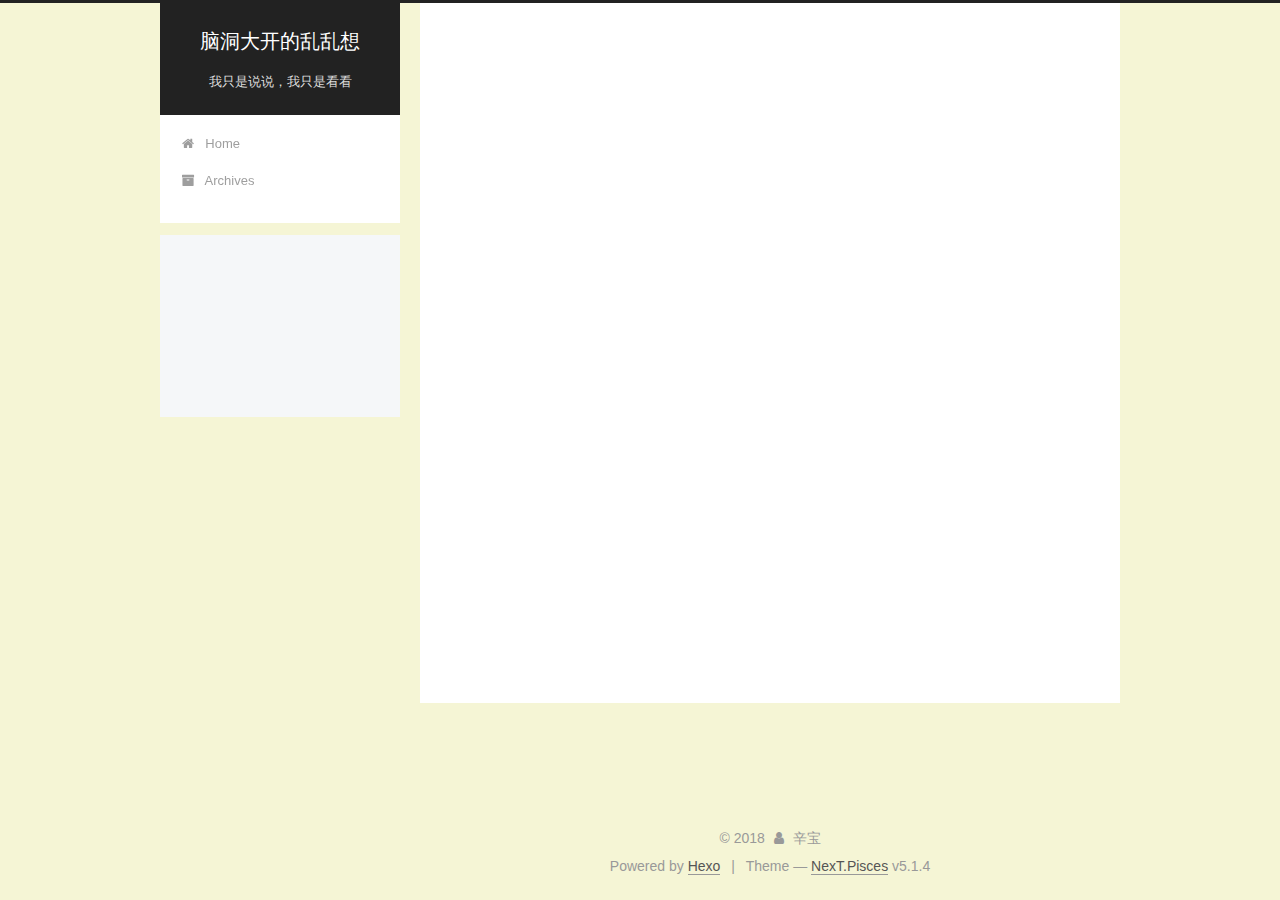
<file: archives/2018/index.html>
<!DOCTYPE html>



  


<html class="theme-next pisces use-motion" lang="">
<head>
  <meta charset="UTF-8"/>
<meta http-equiv="X-UA-Compatible" content="IE=edge" />
<meta name="viewport" content="width=device-width, initial-scale=1, maximum-scale=1"/>
<meta name="theme-color" content="#222">









<meta http-equiv="Cache-Control" content="no-transform" />
<meta http-equiv="Cache-Control" content="no-siteapp" />
















  
  
  <link href="/lib/fancybox/source/jquery.fancybox.css?v=2.1.5" rel="stylesheet" type="text/css" />







<link href="/lib/font-awesome/css/font-awesome.min.css?v=4.6.2" rel="stylesheet" type="text/css" />

<link href="/css/main.css?v=5.1.4" rel="stylesheet" type="text/css" />


  <link rel="apple-touch-icon" sizes="180x180" href="/images/apple-touch-icon-next.png?v=5.1.4">


  <link rel="icon" type="image/png" sizes="32x32" href="/images/favicon-32x32-next.png?v=5.1.4">


  <link rel="icon" type="image/png" sizes="16x16" href="/images/favicon-16x16-next.png?v=5.1.4">


  <link rel="mask-icon" href="/images/logo.svg?v=5.1.4" color="#222">





  <meta name="keywords" content="Hexo, NexT" />










<meta name="description" content="站在人文和科技的十字路口不知该往哪走，还是停在原地一动也不动">
<meta name="keywords" content="乱乱想，脑洞大开">
<meta property="og:type" content="website">
<meta property="og:title" content="脑洞大开的乱乱想">
<meta property="og:url" content="http://ijust.cc/archives/2018/index.html">
<meta property="og:site_name" content="脑洞大开的乱乱想">
<meta property="og:description" content="站在人文和科技的十字路口不知该往哪走，还是停在原地一动也不动">
<meta property="og:locale" content="default">
<meta name="twitter:card" content="summary">
<meta name="twitter:title" content="脑洞大开的乱乱想">
<meta name="twitter:description" content="站在人文和科技的十字路口不知该往哪走，还是停在原地一动也不动">



<script type="text/javascript" id="hexo.configurations">
  var NexT = window.NexT || {};
  var CONFIG = {
    root: '/',
    scheme: 'Pisces',
    version: '5.1.4',
    sidebar: {"position":"left","display":"post","offset":12,"b2t":false,"scrollpercent":false,"onmobile":false},
    fancybox: true,
    tabs: true,
    motion: {"enable":true,"async":false,"transition":{"post_block":"fadeIn","post_header":"slideDownIn","post_body":"slideDownIn","coll_header":"slideLeftIn","sidebar":"slideUpIn"}},
    duoshuo: {
      userId: '0',
      author: 'Author'
    },
    algolia: {
      applicationID: '',
      apiKey: '',
      indexName: '',
      hits: {"per_page":10},
      labels: {"input_placeholder":"Search for Posts","hits_empty":"We didn't find any results for the search: ${query}","hits_stats":"${hits} results found in ${time} ms"}
    }
  };
</script>



  <link rel="canonical" href="http://ijust.cc/archives/2018/"/>





  <title>Archive | 脑洞大开的乱乱想</title>
  








</head>

<body itemscope itemtype="http://schema.org/WebPage" lang="default">

  
  
    
  

  <div class="container sidebar-position-left page-archive">
    <div class="headband"></div>

    <header id="header" class="header" itemscope itemtype="http://schema.org/WPHeader">
      <div class="header-inner"><div class="site-brand-wrapper">
  <div class="site-meta ">
    

    <div class="custom-logo-site-title">
      <a href="/"  class="brand" rel="start">
        <span class="logo-line-before"><i></i></span>
        <span class="site-title">脑洞大开的乱乱想</span>
        <span class="logo-line-after"><i></i></span>
      </a>
    </div>
      
        <p class="site-subtitle">我只是说说，我只是看看</p>
      
  </div>

  <div class="site-nav-toggle">
    <button>
      <span class="btn-bar"></span>
      <span class="btn-bar"></span>
      <span class="btn-bar"></span>
    </button>
  </div>
</div>

<nav class="site-nav">
  

  
    <ul id="menu" class="menu">
      
        
        <li class="menu-item menu-item-home">
          <a href="/" rel="section">
            
              <i class="menu-item-icon fa fa-fw fa-home"></i> <br />
            
            Home
          </a>
        </li>
      
        
        <li class="menu-item menu-item-archives">
          <a href="/archives/" rel="section">
            
              <i class="menu-item-icon fa fa-fw fa-archive"></i> <br />
            
            Archives
          </a>
        </li>
      

      
    </ul>
  

  
</nav>



 </div>
    </header>

    <main id="main" class="main">
      <div class="main-inner">
        <div class="content-wrap">
          <div id="content" class="content">
            

  
  
  
  <div class="post-block archive">
    <div id="posts" class="posts-collapse">
      <span class="archive-move-on"></span>

      <span class="archive-page-counter">
        
        
        
          
        
        Um..! 4 posts in total. Keep on posting.
      </span>

      

        
        
        

        
          
          <div class="collection-title">
            <h1 class="archive-year" id="archive-year-2018">2018</h1>
          </div>
        
        

        

  <article class="post post-type-normal" itemscope itemtype="http://schema.org/Article">
    <header class="post-header">

      <h2 class="post-title">
        
            <a class="post-title-link" href="/2018/09/test/" itemprop="url">
              
                <span itemprop="name">test</span>
              
            </a>
        
      </h2>

      <div class="post-meta">
        <time class="post-time" itemprop="dateCreated"
              datetime="2018-09-11T14:55:12+08:00"
              content="2018-09-11" >
          09-11
        </time>
      </div>

    </header>
  </article>



      

        
        
        

        
        

        

  <article class="post post-type-normal" itemscope itemtype="http://schema.org/Article">
    <header class="post-header">

      <h2 class="post-title">
        
            <a class="post-title-link" href="/2018/09/learn-nginx/" itemprop="url">
              
                <span itemprop="name">Nginx 使用笔记</span>
              
            </a>
        
      </h2>

      <div class="post-meta">
        <time class="post-time" itemprop="dateCreated"
              datetime="2018-09-06T20:32:01+08:00"
              content="2018-09-06" >
          09-06
        </time>
      </div>

    </header>
  </article>



      

        
        
        

        
        

        

  <article class="post post-type-normal" itemscope itemtype="http://schema.org/Article">
    <header class="post-header">

      <h2 class="post-title">
        
            <a class="post-title-link" href="/2018/09/hello-world/" itemprop="url">
              
                <span itemprop="name">Hello World</span>
              
            </a>
        
      </h2>

      <div class="post-meta">
        <time class="post-time" itemprop="dateCreated"
              datetime="2018-09-04T10:01:25+08:00"
              content="2018-09-04" >
          09-04
        </time>
      </div>

    </header>
  </article>



      

        
        
        

        
        

        

  <article class="post post-type-normal" itemscope itemtype="http://schema.org/Article">
    <header class="post-header">

      <h2 class="post-title">
        
            <a class="post-title-link" href="/2018/09/learnHexo/" itemprop="url">
              
                <span itemprop="name">Hexo 学习笔记</span>
              
            </a>
        
      </h2>

      <div class="post-meta">
        <time class="post-time" itemprop="dateCreated"
              datetime="2018-09-04T07:59:50+08:00"
              content="2018-09-04" >
          09-04
        </time>
      </div>

    </header>
  </article>



      

    </div>
  </div>
  
  
  

  



          </div>
          


          

        </div>
        
          
  
  <div class="sidebar-toggle">
    <div class="sidebar-toggle-line-wrap">
      <span class="sidebar-toggle-line sidebar-toggle-line-first"></span>
      <span class="sidebar-toggle-line sidebar-toggle-line-middle"></span>
      <span class="sidebar-toggle-line sidebar-toggle-line-last"></span>
    </div>
  </div>

  <aside id="sidebar" class="sidebar">
    
    <div class="sidebar-inner">

      

      

      <section class="site-overview-wrap sidebar-panel sidebar-panel-active">
        <div class="site-overview">
          <div class="site-author motion-element" itemprop="author" itemscope itemtype="http://schema.org/Person">
            
              <p class="site-author-name" itemprop="name">辛宝</p>
              <p class="site-description motion-element" itemprop="description">站在人文和科技的十字路口不知该往哪走，还是停在原地一动也不动</p>
          </div>

          <nav class="site-state motion-element">

            
              <div class="site-state-item site-state-posts">
              
                <a href="/archives/">
              
                  <span class="site-state-item-count">4</span>
                  <span class="site-state-item-name">posts</span>
                </a>
              </div>
            

            

            
              
              
              <div class="site-state-item site-state-tags">
                
                  <span class="site-state-item-count">2</span>
                  <span class="site-state-item-name">tags</span>
                
              </div>
            

          </nav>

          

          

          
          

          
          

          

        </div>
      </section>

      

      

    </div>
  </aside>


        
      </div>
    </main>

    <footer id="footer" class="footer">
      <div class="footer-inner">
        <div class="copyright">&copy; <span itemprop="copyrightYear">2018</span>
  <span class="with-love">
    <i class="fa fa-user"></i>
  </span>
  <span class="author" itemprop="copyrightHolder">辛宝</span>

  
</div>


  <div class="powered-by">Powered by <a class="theme-link" target="_blank" href="https://hexo.io">Hexo</a></div>



  <span class="post-meta-divider">|</span>



  <div class="theme-info">Theme &mdash; <a class="theme-link" target="_blank" href="https://github.com/iissnan/hexo-theme-next">NexT.Pisces</a> v5.1.4</div>




        







        
      </div>
    </footer>

    
      <div class="back-to-top">
        <i class="fa fa-arrow-up"></i>
        
      </div>
    

    

  </div>

  

<script type="text/javascript">
  if (Object.prototype.toString.call(window.Promise) !== '[object Function]') {
    window.Promise = null;
  }
</script>









  












  
  
    <script type="text/javascript" src="/lib/jquery/index.js?v=2.1.3"></script>
  

  
  
    <script type="text/javascript" src="/lib/fastclick/lib/fastclick.min.js?v=1.0.6"></script>
  

  
  
    <script type="text/javascript" src="/lib/jquery_lazyload/jquery.lazyload.js?v=1.9.7"></script>
  

  
  
    <script type="text/javascript" src="/lib/velocity/velocity.min.js?v=1.2.1"></script>
  

  
  
    <script type="text/javascript" src="/lib/velocity/velocity.ui.min.js?v=1.2.1"></script>
  

  
  
    <script type="text/javascript" src="/lib/fancybox/source/jquery.fancybox.pack.js?v=2.1.5"></script>
  


  


  <script type="text/javascript" src="/js/src/utils.js?v=5.1.4"></script>

  <script type="text/javascript" src="/js/src/motion.js?v=5.1.4"></script>



  
  


  <script type="text/javascript" src="/js/src/affix.js?v=5.1.4"></script>

  <script type="text/javascript" src="/js/src/schemes/pisces.js?v=5.1.4"></script>



  

  


  <script type="text/javascript" src="/js/src/bootstrap.js?v=5.1.4"></script>



  


  




	





  





  












  





  

  

  

  
  

  

  

  

</body>
</html>
</file>
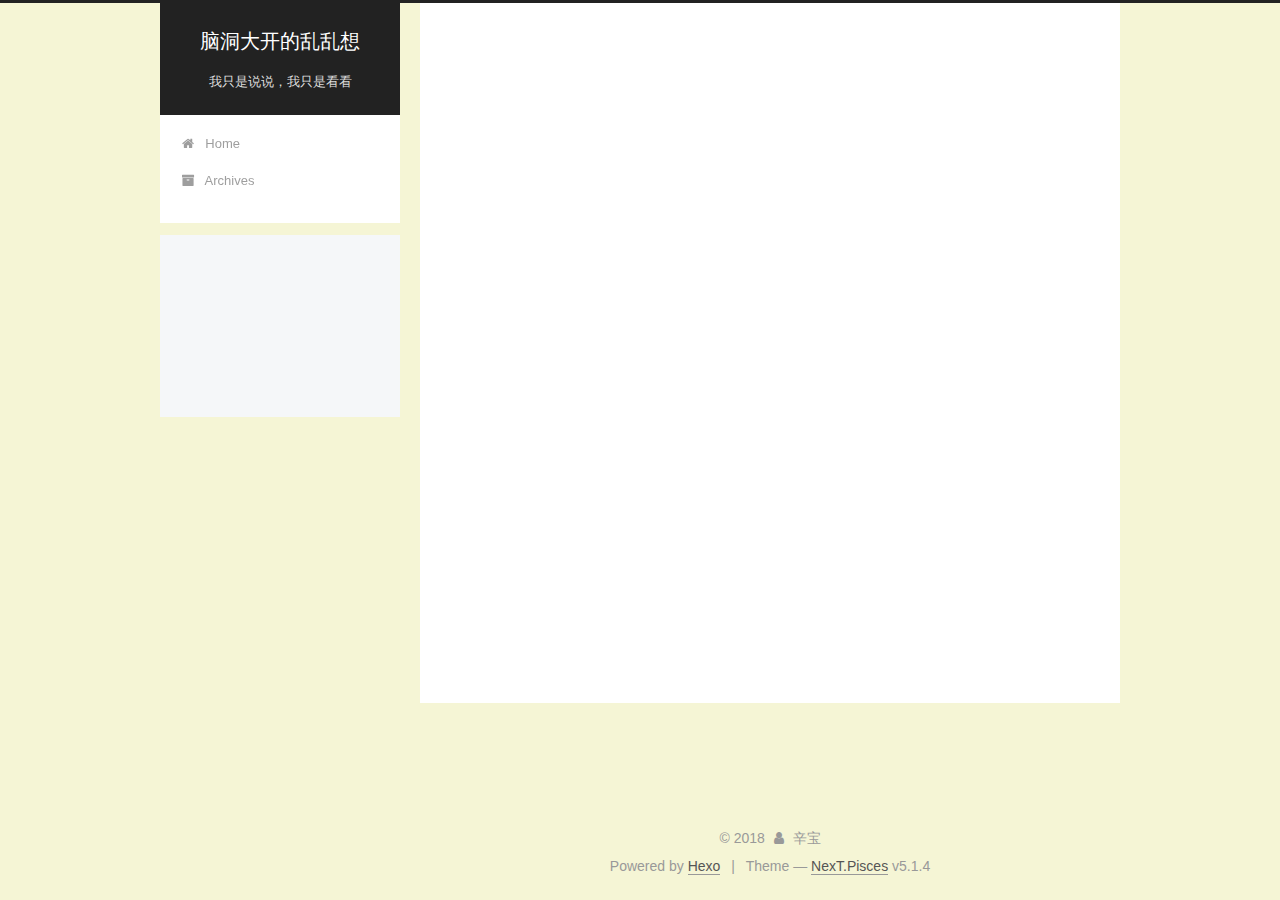
<file: tags/Hexo/index.html>
<!DOCTYPE html>



  


<html class="theme-next pisces use-motion" lang="">
<head>
  <meta charset="UTF-8"/>
<meta http-equiv="X-UA-Compatible" content="IE=edge" />
<meta name="viewport" content="width=device-width, initial-scale=1, maximum-scale=1"/>
<meta name="theme-color" content="#222">









<meta http-equiv="Cache-Control" content="no-transform" />
<meta http-equiv="Cache-Control" content="no-siteapp" />
















  
  
  <link href="/lib/fancybox/source/jquery.fancybox.css?v=2.1.5" rel="stylesheet" type="text/css" />







<link href="/lib/font-awesome/css/font-awesome.min.css?v=4.6.2" rel="stylesheet" type="text/css" />

<link href="/css/main.css?v=5.1.4" rel="stylesheet" type="text/css" />


  <link rel="apple-touch-icon" sizes="180x180" href="/images/apple-touch-icon-next.png?v=5.1.4">


  <link rel="icon" type="image/png" sizes="32x32" href="/images/favicon-32x32-next.png?v=5.1.4">


  <link rel="icon" type="image/png" sizes="16x16" href="/images/favicon-16x16-next.png?v=5.1.4">


  <link rel="mask-icon" href="/images/logo.svg?v=5.1.4" color="#222">





  <meta name="keywords" content="Hexo, NexT" />










<meta name="description" content="站在人文和科技的十字路口不知该往哪走，还是停在原地一动也不动">
<meta name="keywords" content="乱乱想，脑洞大开">
<meta property="og:type" content="website">
<meta property="og:title" content="脑洞大开的乱乱想">
<meta property="og:url" content="http://ijust.cc/tags/Hexo/index.html">
<meta property="og:site_name" content="脑洞大开的乱乱想">
<meta property="og:description" content="站在人文和科技的十字路口不知该往哪走，还是停在原地一动也不动">
<meta property="og:locale" content="default">
<meta name="twitter:card" content="summary">
<meta name="twitter:title" content="脑洞大开的乱乱想">
<meta name="twitter:description" content="站在人文和科技的十字路口不知该往哪走，还是停在原地一动也不动">



<script type="text/javascript" id="hexo.configurations">
  var NexT = window.NexT || {};
  var CONFIG = {
    root: '/',
    scheme: 'Pisces',
    version: '5.1.4',
    sidebar: {"position":"left","display":"post","offset":12,"b2t":false,"scrollpercent":false,"onmobile":false},
    fancybox: true,
    tabs: true,
    motion: {"enable":true,"async":false,"transition":{"post_block":"fadeIn","post_header":"slideDownIn","post_body":"slideDownIn","coll_header":"slideLeftIn","sidebar":"slideUpIn"}},
    duoshuo: {
      userId: '0',
      author: 'Author'
    },
    algolia: {
      applicationID: '',
      apiKey: '',
      indexName: '',
      hits: {"per_page":10},
      labels: {"input_placeholder":"Search for Posts","hits_empty":"We didn't find any results for the search: ${query}","hits_stats":"${hits} results found in ${time} ms"}
    }
  };
</script>



  <link rel="canonical" href="http://ijust.cc/tags/Hexo/"/>





  <title>Tag: Hexo | 脑洞大开的乱乱想</title>
  








</head>

<body itemscope itemtype="http://schema.org/WebPage" lang="default">

  
  
    
  

  <div class="container sidebar-position-left ">
    <div class="headband"></div>

    <header id="header" class="header" itemscope itemtype="http://schema.org/WPHeader">
      <div class="header-inner"><div class="site-brand-wrapper">
  <div class="site-meta ">
    

    <div class="custom-logo-site-title">
      <a href="/"  class="brand" rel="start">
        <span class="logo-line-before"><i></i></span>
        <span class="site-title">脑洞大开的乱乱想</span>
        <span class="logo-line-after"><i></i></span>
      </a>
    </div>
      
        <p class="site-subtitle">我只是说说，我只是看看</p>
      
  </div>

  <div class="site-nav-toggle">
    <button>
      <span class="btn-bar"></span>
      <span class="btn-bar"></span>
      <span class="btn-bar"></span>
    </button>
  </div>
</div>

<nav class="site-nav">
  

  
    <ul id="menu" class="menu">
      
        
        <li class="menu-item menu-item-home">
          <a href="/" rel="section">
            
              <i class="menu-item-icon fa fa-fw fa-home"></i> <br />
            
            Home
          </a>
        </li>
      
        
        <li class="menu-item menu-item-archives">
          <a href="/archives/" rel="section">
            
              <i class="menu-item-icon fa fa-fw fa-archive"></i> <br />
            
            Archives
          </a>
        </li>
      

      
    </ul>
  

  
</nav>



 </div>
    </header>

    <main id="main" class="main">
      <div class="main-inner">
        <div class="content-wrap">
          <div id="content" class="content">
            

  
  
  
  <div class="post-block tag">

    <div id="posts" class="posts-collapse">
      <div class="collection-title">
        <h1>Hexo<small>Tag</small>
        </h1>
      </div>

      
        

  <article class="post post-type-normal" itemscope itemtype="http://schema.org/Article">
    <header class="post-header">

      <h2 class="post-title">
        
            <a class="post-title-link" href="/2018/09/learnHexo/" itemprop="url">
              
                <span itemprop="name">Hexo 学习笔记</span>
              
            </a>
        
      </h2>

      <div class="post-meta">
        <time class="post-time" itemprop="dateCreated"
              datetime="2018-09-04T07:59:50+08:00"
              content="2018-09-04" >
          09-04
        </time>
      </div>

    </header>
  </article>


      
    </div>

  </div>
  
  
  

  


          </div>
          


          

        </div>
        
          
  
  <div class="sidebar-toggle">
    <div class="sidebar-toggle-line-wrap">
      <span class="sidebar-toggle-line sidebar-toggle-line-first"></span>
      <span class="sidebar-toggle-line sidebar-toggle-line-middle"></span>
      <span class="sidebar-toggle-line sidebar-toggle-line-last"></span>
    </div>
  </div>

  <aside id="sidebar" class="sidebar">
    
    <div class="sidebar-inner">

      

      

      <section class="site-overview-wrap sidebar-panel sidebar-panel-active">
        <div class="site-overview">
          <div class="site-author motion-element" itemprop="author" itemscope itemtype="http://schema.org/Person">
            
              <p class="site-author-name" itemprop="name">辛宝</p>
              <p class="site-description motion-element" itemprop="description">站在人文和科技的十字路口不知该往哪走，还是停在原地一动也不动</p>
          </div>

          <nav class="site-state motion-element">

            
              <div class="site-state-item site-state-posts">
              
                <a href="/archives/">
              
                  <span class="site-state-item-count">4</span>
                  <span class="site-state-item-name">posts</span>
                </a>
              </div>
            

            

            
              
              
              <div class="site-state-item site-state-tags">
                
                  <span class="site-state-item-count">2</span>
                  <span class="site-state-item-name">tags</span>
                
              </div>
            

          </nav>

          

          

          
          

          
          

          

        </div>
      </section>

      

      

    </div>
  </aside>


        
      </div>
    </main>

    <footer id="footer" class="footer">
      <div class="footer-inner">
        <div class="copyright">&copy; <span itemprop="copyrightYear">2018</span>
  <span class="with-love">
    <i class="fa fa-user"></i>
  </span>
  <span class="author" itemprop="copyrightHolder">辛宝</span>

  
</div>


  <div class="powered-by">Powered by <a class="theme-link" target="_blank" href="https://hexo.io">Hexo</a></div>



  <span class="post-meta-divider">|</span>



  <div class="theme-info">Theme &mdash; <a class="theme-link" target="_blank" href="https://github.com/iissnan/hexo-theme-next">NexT.Pisces</a> v5.1.4</div>




        







        
      </div>
    </footer>

    
      <div class="back-to-top">
        <i class="fa fa-arrow-up"></i>
        
      </div>
    

    

  </div>

  

<script type="text/javascript">
  if (Object.prototype.toString.call(window.Promise) !== '[object Function]') {
    window.Promise = null;
  }
</script>









  












  
  
    <script type="text/javascript" src="/lib/jquery/index.js?v=2.1.3"></script>
  

  
  
    <script type="text/javascript" src="/lib/fastclick/lib/fastclick.min.js?v=1.0.6"></script>
  

  
  
    <script type="text/javascript" src="/lib/jquery_lazyload/jquery.lazyload.js?v=1.9.7"></script>
  

  
  
    <script type="text/javascript" src="/lib/velocity/velocity.min.js?v=1.2.1"></script>
  

  
  
    <script type="text/javascript" src="/lib/velocity/velocity.ui.min.js?v=1.2.1"></script>
  

  
  
    <script type="text/javascript" src="/lib/fancybox/source/jquery.fancybox.pack.js?v=2.1.5"></script>
  


  


  <script type="text/javascript" src="/js/src/utils.js?v=5.1.4"></script>

  <script type="text/javascript" src="/js/src/motion.js?v=5.1.4"></script>



  
  


  <script type="text/javascript" src="/js/src/affix.js?v=5.1.4"></script>

  <script type="text/javascript" src="/js/src/schemes/pisces.js?v=5.1.4"></script>



  

  


  <script type="text/javascript" src="/js/src/bootstrap.js?v=5.1.4"></script>



  


  




	





  





  












  





  

  

  

  
  

  

  

  

</body>
</html>
</file>
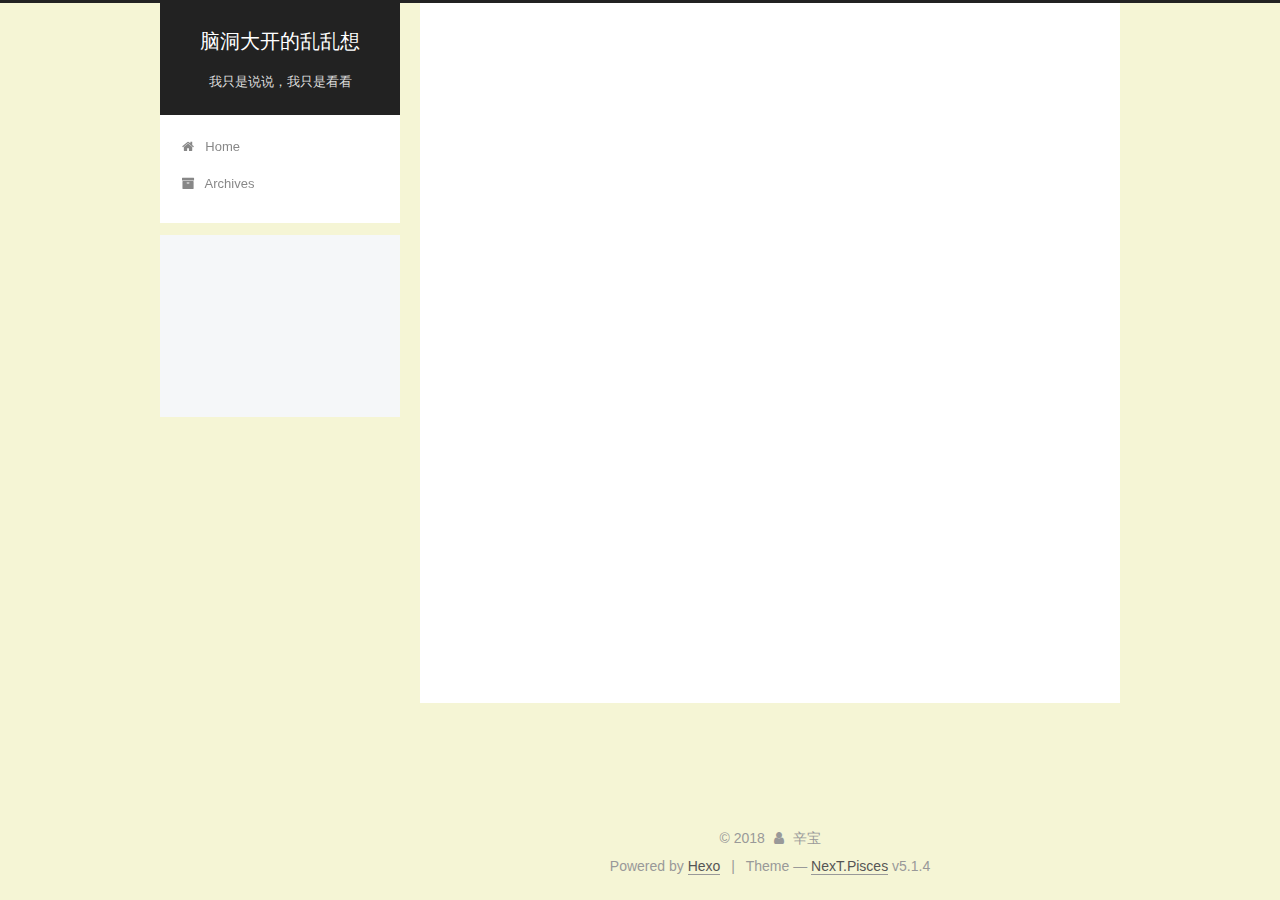
<file: tags/nginx-笔记/index.html>
<!DOCTYPE html>



  


<html class="theme-next pisces use-motion" lang="">
<head>
  <meta charset="UTF-8"/>
<meta http-equiv="X-UA-Compatible" content="IE=edge" />
<meta name="viewport" content="width=device-width, initial-scale=1, maximum-scale=1"/>
<meta name="theme-color" content="#222">









<meta http-equiv="Cache-Control" content="no-transform" />
<meta http-equiv="Cache-Control" content="no-siteapp" />
















  
  
  <link href="/lib/fancybox/source/jquery.fancybox.css?v=2.1.5" rel="stylesheet" type="text/css" />







<link href="/lib/font-awesome/css/font-awesome.min.css?v=4.6.2" rel="stylesheet" type="text/css" />

<link href="/css/main.css?v=5.1.4" rel="stylesheet" type="text/css" />


  <link rel="apple-touch-icon" sizes="180x180" href="/images/apple-touch-icon-next.png?v=5.1.4">


  <link rel="icon" type="image/png" sizes="32x32" href="/images/favicon-32x32-next.png?v=5.1.4">


  <link rel="icon" type="image/png" sizes="16x16" href="/images/favicon-16x16-next.png?v=5.1.4">


  <link rel="mask-icon" href="/images/logo.svg?v=5.1.4" color="#222">





  <meta name="keywords" content="Hexo, NexT" />










<meta name="description" content="站在人文和科技的十字路口不知该往哪走，还是停在原地一动也不动">
<meta name="keywords" content="乱乱想，脑洞大开">
<meta property="og:type" content="website">
<meta property="og:title" content="脑洞大开的乱乱想">
<meta property="og:url" content="http://ijust.cc/tags/nginx-笔记/index.html">
<meta property="og:site_name" content="脑洞大开的乱乱想">
<meta property="og:description" content="站在人文和科技的十字路口不知该往哪走，还是停在原地一动也不动">
<meta property="og:locale" content="default">
<meta name="twitter:card" content="summary">
<meta name="twitter:title" content="脑洞大开的乱乱想">
<meta name="twitter:description" content="站在人文和科技的十字路口不知该往哪走，还是停在原地一动也不动">



<script type="text/javascript" id="hexo.configurations">
  var NexT = window.NexT || {};
  var CONFIG = {
    root: '/',
    scheme: 'Pisces',
    version: '5.1.4',
    sidebar: {"position":"left","display":"post","offset":12,"b2t":false,"scrollpercent":false,"onmobile":false},
    fancybox: true,
    tabs: true,
    motion: {"enable":true,"async":false,"transition":{"post_block":"fadeIn","post_header":"slideDownIn","post_body":"slideDownIn","coll_header":"slideLeftIn","sidebar":"slideUpIn"}},
    duoshuo: {
      userId: '0',
      author: 'Author'
    },
    algolia: {
      applicationID: '',
      apiKey: '',
      indexName: '',
      hits: {"per_page":10},
      labels: {"input_placeholder":"Search for Posts","hits_empty":"We didn't find any results for the search: ${query}","hits_stats":"${hits} results found in ${time} ms"}
    }
  };
</script>



  <link rel="canonical" href="http://ijust.cc/tags/nginx-笔记/"/>





  <title>Tag: nginx, 笔记 | 脑洞大开的乱乱想</title>
  








</head>

<body itemscope itemtype="http://schema.org/WebPage" lang="default">

  
  
    
  

  <div class="container sidebar-position-left ">
    <div class="headband"></div>

    <header id="header" class="header" itemscope itemtype="http://schema.org/WPHeader">
      <div class="header-inner"><div class="site-brand-wrapper">
  <div class="site-meta ">
    

    <div class="custom-logo-site-title">
      <a href="/"  class="brand" rel="start">
        <span class="logo-line-before"><i></i></span>
        <span class="site-title">脑洞大开的乱乱想</span>
        <span class="logo-line-after"><i></i></span>
      </a>
    </div>
      
        <p class="site-subtitle">我只是说说，我只是看看</p>
      
  </div>

  <div class="site-nav-toggle">
    <button>
      <span class="btn-bar"></span>
      <span class="btn-bar"></span>
      <span class="btn-bar"></span>
    </button>
  </div>
</div>

<nav class="site-nav">
  

  
    <ul id="menu" class="menu">
      
        
        <li class="menu-item menu-item-home">
          <a href="/" rel="section">
            
              <i class="menu-item-icon fa fa-fw fa-home"></i> <br />
            
            Home
          </a>
        </li>
      
        
        <li class="menu-item menu-item-archives">
          <a href="/archives/" rel="section">
            
              <i class="menu-item-icon fa fa-fw fa-archive"></i> <br />
            
            Archives
          </a>
        </li>
      

      
    </ul>
  

  
</nav>



 </div>
    </header>

    <main id="main" class="main">
      <div class="main-inner">
        <div class="content-wrap">
          <div id="content" class="content">
            

  
  
  
  <div class="post-block tag">

    <div id="posts" class="posts-collapse">
      <div class="collection-title">
        <h1>nginx, 笔记<small>Tag</small>
        </h1>
      </div>

      
        

  <article class="post post-type-normal" itemscope itemtype="http://schema.org/Article">
    <header class="post-header">

      <h2 class="post-title">
        
            <a class="post-title-link" href="/2018/09/learn-nginx/" itemprop="url">
              
                <span itemprop="name">Nginx 使用笔记</span>
              
            </a>
        
      </h2>

      <div class="post-meta">
        <time class="post-time" itemprop="dateCreated"
              datetime="2018-09-06T20:32:01+08:00"
              content="2018-09-06" >
          09-06
        </time>
      </div>

    </header>
  </article>


      
    </div>

  </div>
  
  
  

  


          </div>
          


          

        </div>
        
          
  
  <div class="sidebar-toggle">
    <div class="sidebar-toggle-line-wrap">
      <span class="sidebar-toggle-line sidebar-toggle-line-first"></span>
      <span class="sidebar-toggle-line sidebar-toggle-line-middle"></span>
      <span class="sidebar-toggle-line sidebar-toggle-line-last"></span>
    </div>
  </div>

  <aside id="sidebar" class="sidebar">
    
    <div class="sidebar-inner">

      

      

      <section class="site-overview-wrap sidebar-panel sidebar-panel-active">
        <div class="site-overview">
          <div class="site-author motion-element" itemprop="author" itemscope itemtype="http://schema.org/Person">
            
              <p class="site-author-name" itemprop="name">辛宝</p>
              <p class="site-description motion-element" itemprop="description">站在人文和科技的十字路口不知该往哪走，还是停在原地一动也不动</p>
          </div>

          <nav class="site-state motion-element">

            
              <div class="site-state-item site-state-posts">
              
                <a href="/archives/">
              
                  <span class="site-state-item-count">4</span>
                  <span class="site-state-item-name">posts</span>
                </a>
              </div>
            

            

            
              
              
              <div class="site-state-item site-state-tags">
                
                  <span class="site-state-item-count">2</span>
                  <span class="site-state-item-name">tags</span>
                
              </div>
            

          </nav>

          

          

          
          

          
          

          

        </div>
      </section>

      

      

    </div>
  </aside>


        
      </div>
    </main>

    <footer id="footer" class="footer">
      <div class="footer-inner">
        <div class="copyright">&copy; <span itemprop="copyrightYear">2018</span>
  <span class="with-love">
    <i class="fa fa-user"></i>
  </span>
  <span class="author" itemprop="copyrightHolder">辛宝</span>

  
</div>


  <div class="powered-by">Powered by <a class="theme-link" target="_blank" href="https://hexo.io">Hexo</a></div>



  <span class="post-meta-divider">|</span>



  <div class="theme-info">Theme &mdash; <a class="theme-link" target="_blank" href="https://github.com/iissnan/hexo-theme-next">NexT.Pisces</a> v5.1.4</div>




        







        
      </div>
    </footer>

    
      <div class="back-to-top">
        <i class="fa fa-arrow-up"></i>
        
      </div>
    

    

  </div>

  

<script type="text/javascript">
  if (Object.prototype.toString.call(window.Promise) !== '[object Function]') {
    window.Promise = null;
  }
</script>









  












  
  
    <script type="text/javascript" src="/lib/jquery/index.js?v=2.1.3"></script>
  

  
  
    <script type="text/javascript" src="/lib/fastclick/lib/fastclick.min.js?v=1.0.6"></script>
  

  
  
    <script type="text/javascript" src="/lib/jquery_lazyload/jquery.lazyload.js?v=1.9.7"></script>
  

  
  
    <script type="text/javascript" src="/lib/velocity/velocity.min.js?v=1.2.1"></script>
  

  
  
    <script type="text/javascript" src="/lib/velocity/velocity.ui.min.js?v=1.2.1"></script>
  

  
  
    <script type="text/javascript" src="/lib/fancybox/source/jquery.fancybox.pack.js?v=2.1.5"></script>
  


  


  <script type="text/javascript" src="/js/src/utils.js?v=5.1.4"></script>

  <script type="text/javascript" src="/js/src/motion.js?v=5.1.4"></script>



  
  


  <script type="text/javascript" src="/js/src/affix.js?v=5.1.4"></script>

  <script type="text/javascript" src="/js/src/schemes/pisces.js?v=5.1.4"></script>



  

  


  <script type="text/javascript" src="/js/src/bootstrap.js?v=5.1.4"></script>



  


  




	





  





  












  





  

  

  

  
  

  

  

  

</body>
</html>
</file>
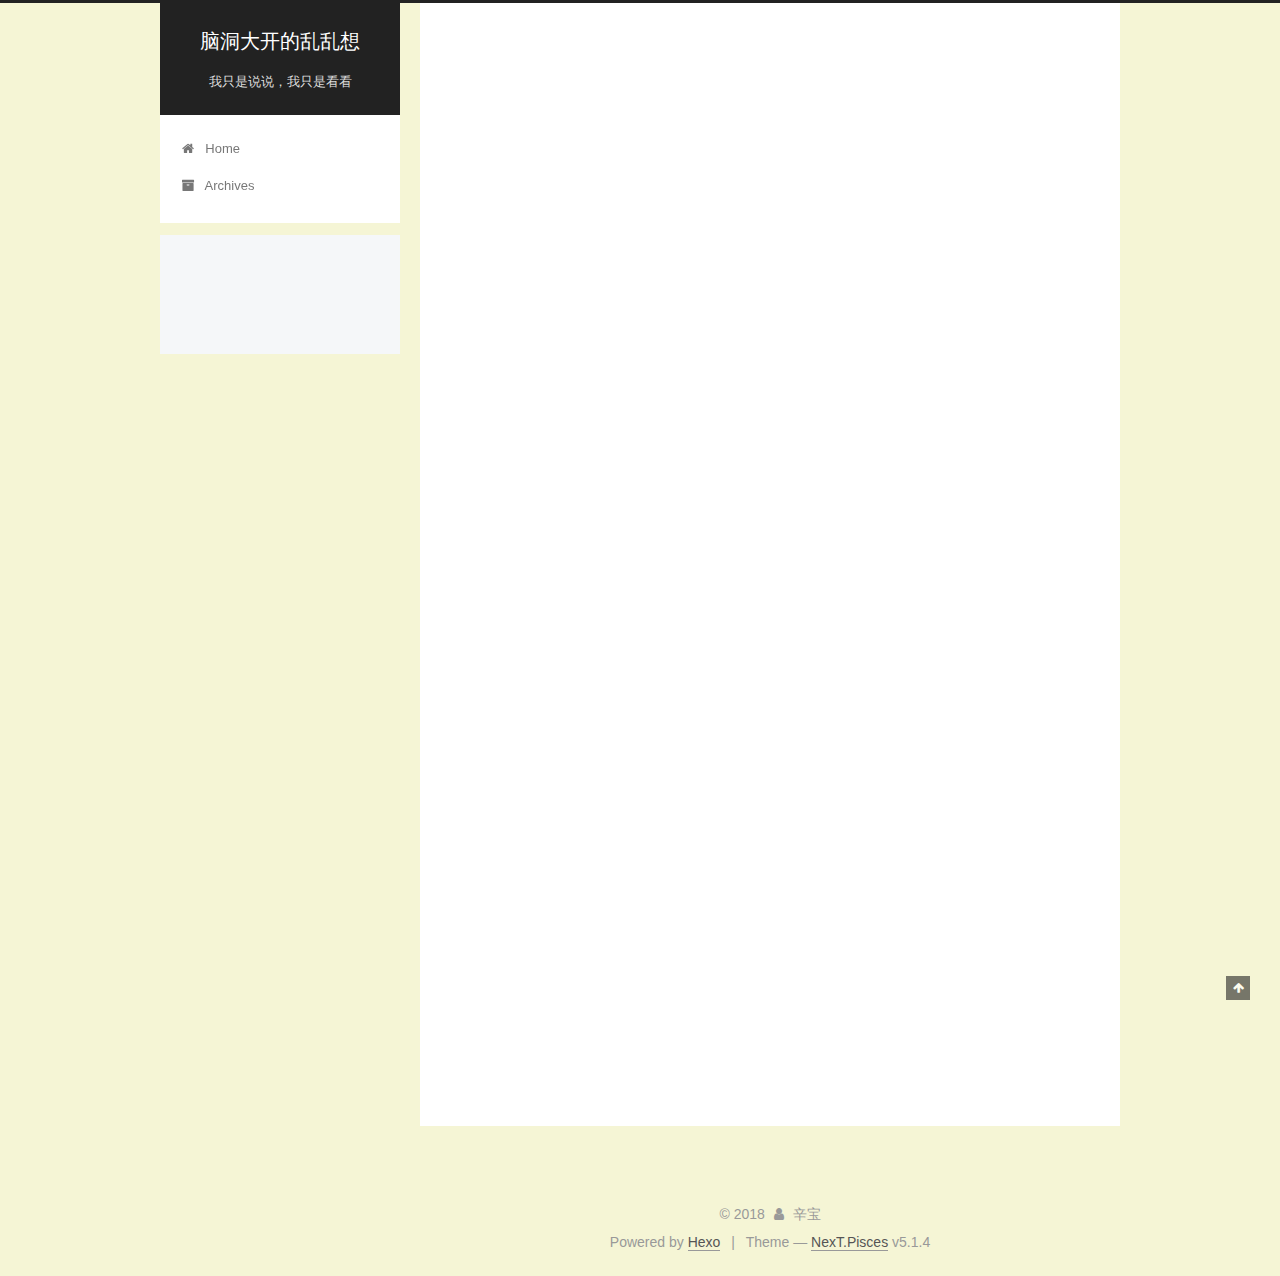
<file: 2018/09/hello-world/index.html>
<!DOCTYPE html>



  


<html class="theme-next pisces use-motion" lang="">
<head>
  <meta charset="UTF-8"/>
<meta http-equiv="X-UA-Compatible" content="IE=edge" />
<meta name="viewport" content="width=device-width, initial-scale=1, maximum-scale=1"/>
<meta name="theme-color" content="#222">









<meta http-equiv="Cache-Control" content="no-transform" />
<meta http-equiv="Cache-Control" content="no-siteapp" />
















  
  
  <link href="/lib/fancybox/source/jquery.fancybox.css?v=2.1.5" rel="stylesheet" type="text/css" />







<link href="/lib/font-awesome/css/font-awesome.min.css?v=4.6.2" rel="stylesheet" type="text/css" />

<link href="/css/main.css?v=5.1.4" rel="stylesheet" type="text/css" />


  <link rel="apple-touch-icon" sizes="180x180" href="/images/apple-touch-icon-next.png?v=5.1.4">


  <link rel="icon" type="image/png" sizes="32x32" href="/images/favicon-32x32-next.png?v=5.1.4">


  <link rel="icon" type="image/png" sizes="16x16" href="/images/favicon-16x16-next.png?v=5.1.4">


  <link rel="mask-icon" href="/images/logo.svg?v=5.1.4" color="#222">





  <meta name="keywords" content="Hexo, NexT" />










<meta name="description" content="Welcome to Hexo! This is your very first post. Check documentation for more info. If you get any problems when using Hexo, you can find the answer in troubleshooting or you can ask me on GitHub. Quick">
<meta name="keywords" content="乱乱想，脑洞大开">
<meta property="og:type" content="article">
<meta property="og:title" content="Hello World">
<meta property="og:url" content="http://ijust.cc/2018/09/hello-world/index.html">
<meta property="og:site_name" content="脑洞大开的乱乱想">
<meta property="og:description" content="Welcome to Hexo! This is your very first post. Check documentation for more info. If you get any problems when using Hexo, you can find the answer in troubleshooting or you can ask me on GitHub. Quick">
<meta property="og:locale" content="default">
<meta property="og:updated_time" content="2018-09-04T02:01:25.781Z">
<meta name="twitter:card" content="summary">
<meta name="twitter:title" content="Hello World">
<meta name="twitter:description" content="Welcome to Hexo! This is your very first post. Check documentation for more info. If you get any problems when using Hexo, you can find the answer in troubleshooting or you can ask me on GitHub. Quick">



<script type="text/javascript" id="hexo.configurations">
  var NexT = window.NexT || {};
  var CONFIG = {
    root: '/',
    scheme: 'Pisces',
    version: '5.1.4',
    sidebar: {"position":"left","display":"post","offset":12,"b2t":false,"scrollpercent":false,"onmobile":false},
    fancybox: true,
    tabs: true,
    motion: {"enable":true,"async":false,"transition":{"post_block":"fadeIn","post_header":"slideDownIn","post_body":"slideDownIn","coll_header":"slideLeftIn","sidebar":"slideUpIn"}},
    duoshuo: {
      userId: '0',
      author: 'Author'
    },
    algolia: {
      applicationID: '',
      apiKey: '',
      indexName: '',
      hits: {"per_page":10},
      labels: {"input_placeholder":"Search for Posts","hits_empty":"We didn't find any results for the search: ${query}","hits_stats":"${hits} results found in ${time} ms"}
    }
  };
</script>



  <link rel="canonical" href="http://ijust.cc/2018/09/hello-world/"/>





  <title>Hello World | 脑洞大开的乱乱想</title>
  








</head>

<body itemscope itemtype="http://schema.org/WebPage" lang="default">

  
  
    
  

  <div class="container sidebar-position-left page-post-detail">
    <div class="headband"></div>

    <header id="header" class="header" itemscope itemtype="http://schema.org/WPHeader">
      <div class="header-inner"><div class="site-brand-wrapper">
  <div class="site-meta ">
    

    <div class="custom-logo-site-title">
      <a href="/"  class="brand" rel="start">
        <span class="logo-line-before"><i></i></span>
        <span class="site-title">脑洞大开的乱乱想</span>
        <span class="logo-line-after"><i></i></span>
      </a>
    </div>
      
        <p class="site-subtitle">我只是说说，我只是看看</p>
      
  </div>

  <div class="site-nav-toggle">
    <button>
      <span class="btn-bar"></span>
      <span class="btn-bar"></span>
      <span class="btn-bar"></span>
    </button>
  </div>
</div>

<nav class="site-nav">
  

  
    <ul id="menu" class="menu">
      
        
        <li class="menu-item menu-item-home">
          <a href="/" rel="section">
            
              <i class="menu-item-icon fa fa-fw fa-home"></i> <br />
            
            Home
          </a>
        </li>
      
        
        <li class="menu-item menu-item-archives">
          <a href="/archives/" rel="section">
            
              <i class="menu-item-icon fa fa-fw fa-archive"></i> <br />
            
            Archives
          </a>
        </li>
      

      
    </ul>
  

  
</nav>



 </div>
    </header>

    <main id="main" class="main">
      <div class="main-inner">
        <div class="content-wrap">
          <div id="content" class="content">
            

  <div id="posts" class="posts-expand">
    

  

  
  
  

  <article class="post post-type-normal" itemscope itemtype="http://schema.org/Article">
  
  
  
  <div class="post-block">
    <link itemprop="mainEntityOfPage" href="http://ijust.cc/2018/09/hello-world/">

    <span hidden itemprop="author" itemscope itemtype="http://schema.org/Person">
      <meta itemprop="name" content="辛宝">
      <meta itemprop="description" content="">
      <meta itemprop="image" content="/images/avatar.gif">
    </span>

    <span hidden itemprop="publisher" itemscope itemtype="http://schema.org/Organization">
      <meta itemprop="name" content="脑洞大开的乱乱想">
    </span>

    
      <header class="post-header">

        
        
          <h1 class="post-title" itemprop="name headline">Hello World</h1>
        

        <div class="post-meta">
          <span class="post-time">
            
              <span class="post-meta-item-icon">
                <i class="fa fa-calendar-o"></i>
              </span>
              
                <span class="post-meta-item-text">Posted on</span>
              
              <time title="Post created" itemprop="dateCreated datePublished" datetime="2018-09-04T10:01:25+08:00">
                2018-09-04
              </time>
            

            

            
          </span>

          

          
            
          

          
          

          

          

          

        </div>
      </header>
    

    
    
    
    <div class="post-body" itemprop="articleBody">

      
      

      
        <p>Welcome to <a href="https://hexo.io/" target="_blank" rel="noopener">Hexo</a>! This is your very first post. Check <a href="https://hexo.io/docs/" target="_blank" rel="noopener">documentation</a> for more info. If you get any problems when using Hexo, you can find the answer in <a href="https://hexo.io/docs/troubleshooting.html" target="_blank" rel="noopener">troubleshooting</a> or you can ask me on <a href="https://github.com/hexojs/hexo/issues" target="_blank" rel="noopener">GitHub</a>.</p>
<h2 id="Quick-Start"><a href="#Quick-Start" class="headerlink" title="Quick Start"></a>Quick Start</h2><h3 id="Create-a-new-post"><a href="#Create-a-new-post" class="headerlink" title="Create a new post"></a>Create a new post</h3><figure class="highlight bash"><table><tr><td class="gutter"><pre><span class="line">1</span><br></pre></td><td class="code"><pre><span class="line">$ hexo new <span class="string">"My New Post"</span></span><br></pre></td></tr></table></figure>
<p>More info: <a href="https://hexo.io/docs/writing.html" target="_blank" rel="noopener">Writing</a></p>
<h3 id="Run-server"><a href="#Run-server" class="headerlink" title="Run server"></a>Run server</h3><figure class="highlight bash"><table><tr><td class="gutter"><pre><span class="line">1</span><br></pre></td><td class="code"><pre><span class="line">$ hexo server</span><br></pre></td></tr></table></figure>
<p>More info: <a href="https://hexo.io/docs/server.html" target="_blank" rel="noopener">Server</a></p>
<h3 id="Generate-static-files"><a href="#Generate-static-files" class="headerlink" title="Generate static files"></a>Generate static files</h3><figure class="highlight bash"><table><tr><td class="gutter"><pre><span class="line">1</span><br></pre></td><td class="code"><pre><span class="line">$ hexo generate</span><br></pre></td></tr></table></figure>
<p>More info: <a href="https://hexo.io/docs/generating.html" target="_blank" rel="noopener">Generating</a></p>
<h3 id="Deploy-to-remote-sites"><a href="#Deploy-to-remote-sites" class="headerlink" title="Deploy to remote sites"></a>Deploy to remote sites</h3><figure class="highlight bash"><table><tr><td class="gutter"><pre><span class="line">1</span><br></pre></td><td class="code"><pre><span class="line">$ hexo deploy</span><br></pre></td></tr></table></figure>
<p>More info: <a href="https://hexo.io/docs/deployment.html" target="_blank" rel="noopener">Deployment</a></p>

      
    </div>
    
    
    

    

    

    

    <footer class="post-footer">
      

      
      
      

      
        <div class="post-nav">
          <div class="post-nav-next post-nav-item">
            
              <a href="/2018/09/learnHexo/" rel="next" title="Hexo 学习笔记">
                <i class="fa fa-chevron-left"></i> Hexo 学习笔记
              </a>
            
          </div>

          <span class="post-nav-divider"></span>

          <div class="post-nav-prev post-nav-item">
            
              <a href="/2018/09/learn-nginx/" rel="prev" title="Nginx 使用笔记">
                Nginx 使用笔记 <i class="fa fa-chevron-right"></i>
              </a>
            
          </div>
        </div>
      

      
      
    </footer>
  </div>
  
  
  
  </article>



    <div class="post-spread">
      
    </div>
  </div>


          </div>
          


          

  



        </div>
        
          
  
  <div class="sidebar-toggle">
    <div class="sidebar-toggle-line-wrap">
      <span class="sidebar-toggle-line sidebar-toggle-line-first"></span>
      <span class="sidebar-toggle-line sidebar-toggle-line-middle"></span>
      <span class="sidebar-toggle-line sidebar-toggle-line-last"></span>
    </div>
  </div>

  <aside id="sidebar" class="sidebar">
    
    <div class="sidebar-inner">

      

      
        <ul class="sidebar-nav motion-element">
          <li class="sidebar-nav-toc sidebar-nav-active" data-target="post-toc-wrap">
            Table of Contents
          </li>
          <li class="sidebar-nav-overview" data-target="site-overview-wrap">
            Overview
          </li>
        </ul>
      

      <section class="site-overview-wrap sidebar-panel">
        <div class="site-overview">
          <div class="site-author motion-element" itemprop="author" itemscope itemtype="http://schema.org/Person">
            
              <p class="site-author-name" itemprop="name">辛宝</p>
              <p class="site-description motion-element" itemprop="description">站在人文和科技的十字路口不知该往哪走，还是停在原地一动也不动</p>
          </div>

          <nav class="site-state motion-element">

            
              <div class="site-state-item site-state-posts">
              
                <a href="/archives/">
              
                  <span class="site-state-item-count">4</span>
                  <span class="site-state-item-name">posts</span>
                </a>
              </div>
            

            

            
              
              
              <div class="site-state-item site-state-tags">
                
                  <span class="site-state-item-count">2</span>
                  <span class="site-state-item-name">tags</span>
                
              </div>
            

          </nav>

          

          

          
          

          
          

          

        </div>
      </section>

      
      <!--noindex-->
        <section class="post-toc-wrap motion-element sidebar-panel sidebar-panel-active">
          <div class="post-toc">

            
              
            

            
              <div class="post-toc-content"><ol class="nav"><li class="nav-item nav-level-2"><a class="nav-link" href="#Quick-Start"><span class="nav-number">1.</span> <span class="nav-text">Quick Start</span></a><ol class="nav-child"><li class="nav-item nav-level-3"><a class="nav-link" href="#Create-a-new-post"><span class="nav-number">1.1.</span> <span class="nav-text">Create a new post</span></a></li><li class="nav-item nav-level-3"><a class="nav-link" href="#Run-server"><span class="nav-number">1.2.</span> <span class="nav-text">Run server</span></a></li><li class="nav-item nav-level-3"><a class="nav-link" href="#Generate-static-files"><span class="nav-number">1.3.</span> <span class="nav-text">Generate static files</span></a></li><li class="nav-item nav-level-3"><a class="nav-link" href="#Deploy-to-remote-sites"><span class="nav-number">1.4.</span> <span class="nav-text">Deploy to remote sites</span></a></li></ol></li></ol></div>
            

          </div>
        </section>
      <!--/noindex-->
      

      

    </div>
  </aside>


        
      </div>
    </main>

    <footer id="footer" class="footer">
      <div class="footer-inner">
        <div class="copyright">&copy; <span itemprop="copyrightYear">2018</span>
  <span class="with-love">
    <i class="fa fa-user"></i>
  </span>
  <span class="author" itemprop="copyrightHolder">辛宝</span>

  
</div>


  <div class="powered-by">Powered by <a class="theme-link" target="_blank" href="https://hexo.io">Hexo</a></div>



  <span class="post-meta-divider">|</span>



  <div class="theme-info">Theme &mdash; <a class="theme-link" target="_blank" href="https://github.com/iissnan/hexo-theme-next">NexT.Pisces</a> v5.1.4</div>




        







        
      </div>
    </footer>

    
      <div class="back-to-top">
        <i class="fa fa-arrow-up"></i>
        
      </div>
    

    

  </div>

  

<script type="text/javascript">
  if (Object.prototype.toString.call(window.Promise) !== '[object Function]') {
    window.Promise = null;
  }
</script>









  












  
  
    <script type="text/javascript" src="/lib/jquery/index.js?v=2.1.3"></script>
  

  
  
    <script type="text/javascript" src="/lib/fastclick/lib/fastclick.min.js?v=1.0.6"></script>
  

  
  
    <script type="text/javascript" src="/lib/jquery_lazyload/jquery.lazyload.js?v=1.9.7"></script>
  

  
  
    <script type="text/javascript" src="/lib/velocity/velocity.min.js?v=1.2.1"></script>
  

  
  
    <script type="text/javascript" src="/lib/velocity/velocity.ui.min.js?v=1.2.1"></script>
  

  
  
    <script type="text/javascript" src="/lib/fancybox/source/jquery.fancybox.pack.js?v=2.1.5"></script>
  


  


  <script type="text/javascript" src="/js/src/utils.js?v=5.1.4"></script>

  <script type="text/javascript" src="/js/src/motion.js?v=5.1.4"></script>



  
  


  <script type="text/javascript" src="/js/src/affix.js?v=5.1.4"></script>

  <script type="text/javascript" src="/js/src/schemes/pisces.js?v=5.1.4"></script>



  
  <script type="text/javascript" src="/js/src/scrollspy.js?v=5.1.4"></script>
<script type="text/javascript" src="/js/src/post-details.js?v=5.1.4"></script>



  


  <script type="text/javascript" src="/js/src/bootstrap.js?v=5.1.4"></script>



  


  




	





  





  












  





  

  

  

  
  

  

  

  

</body>
</html>
</file>
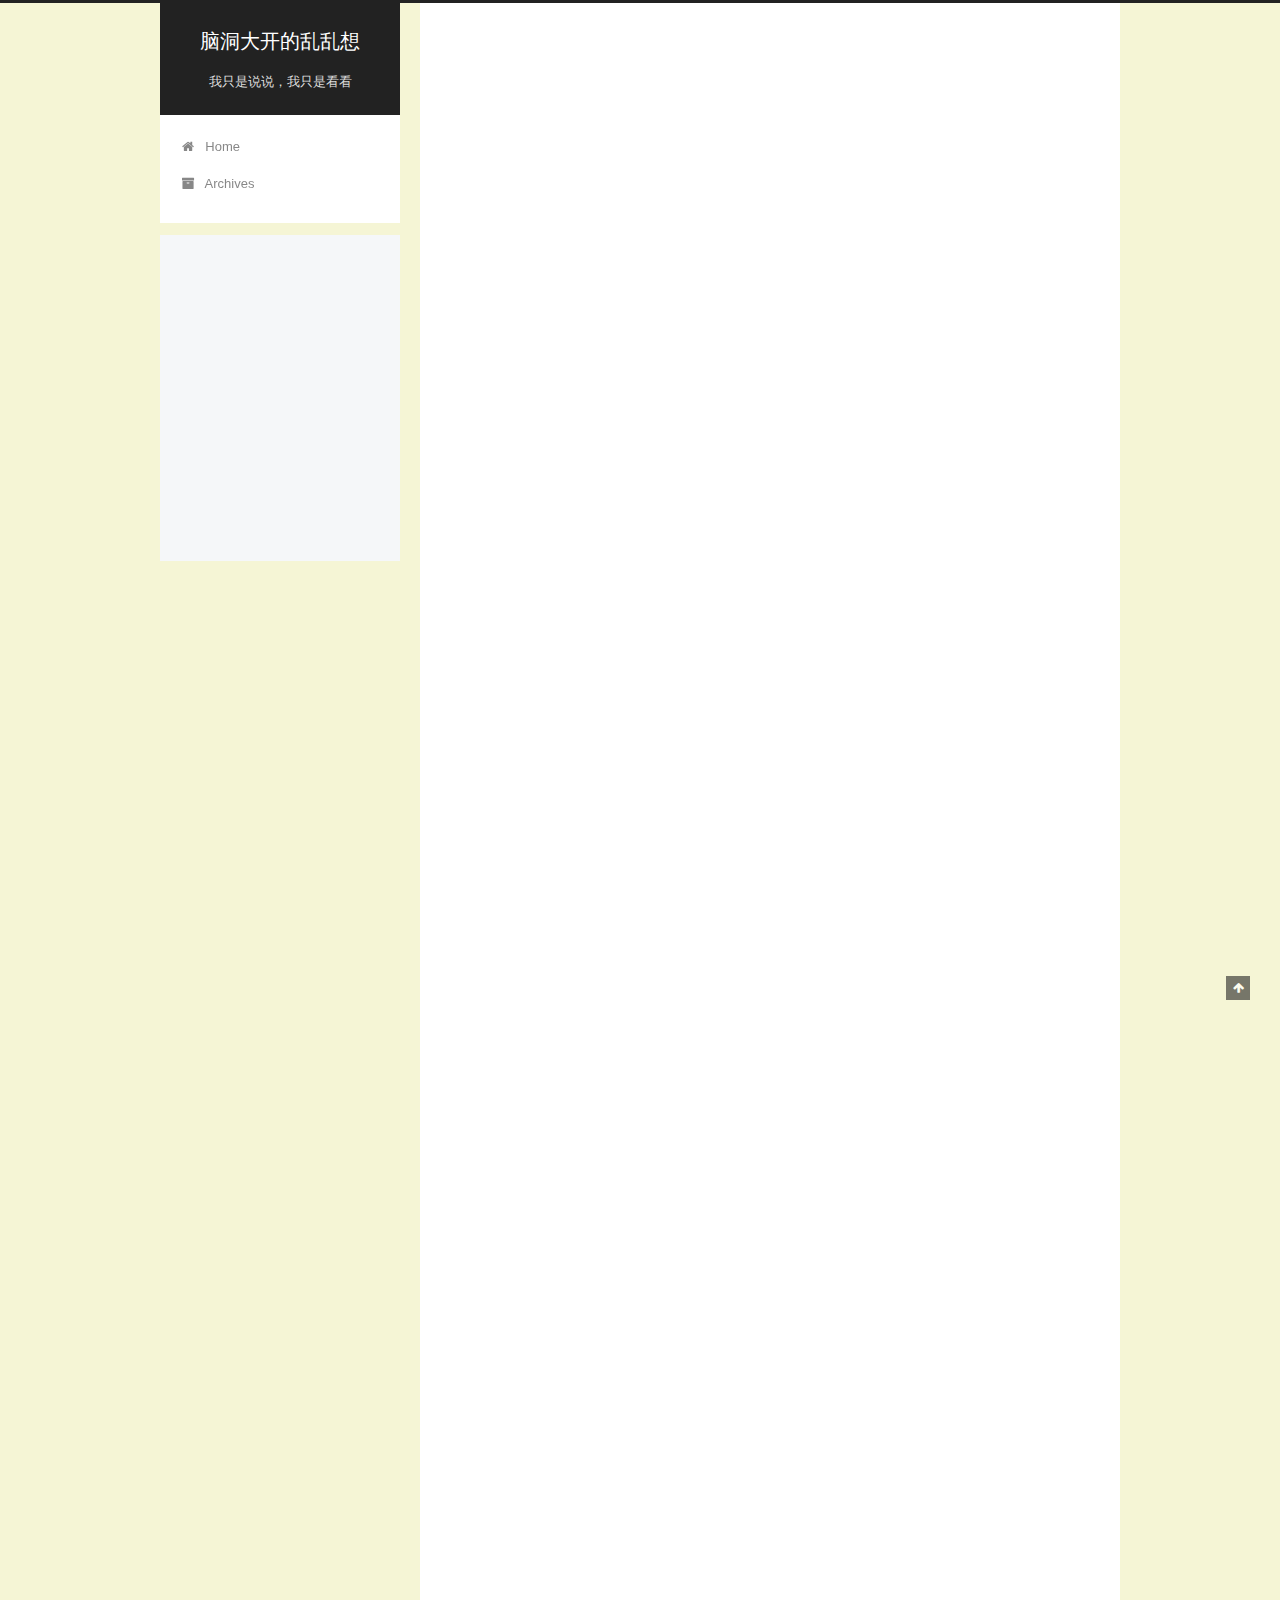
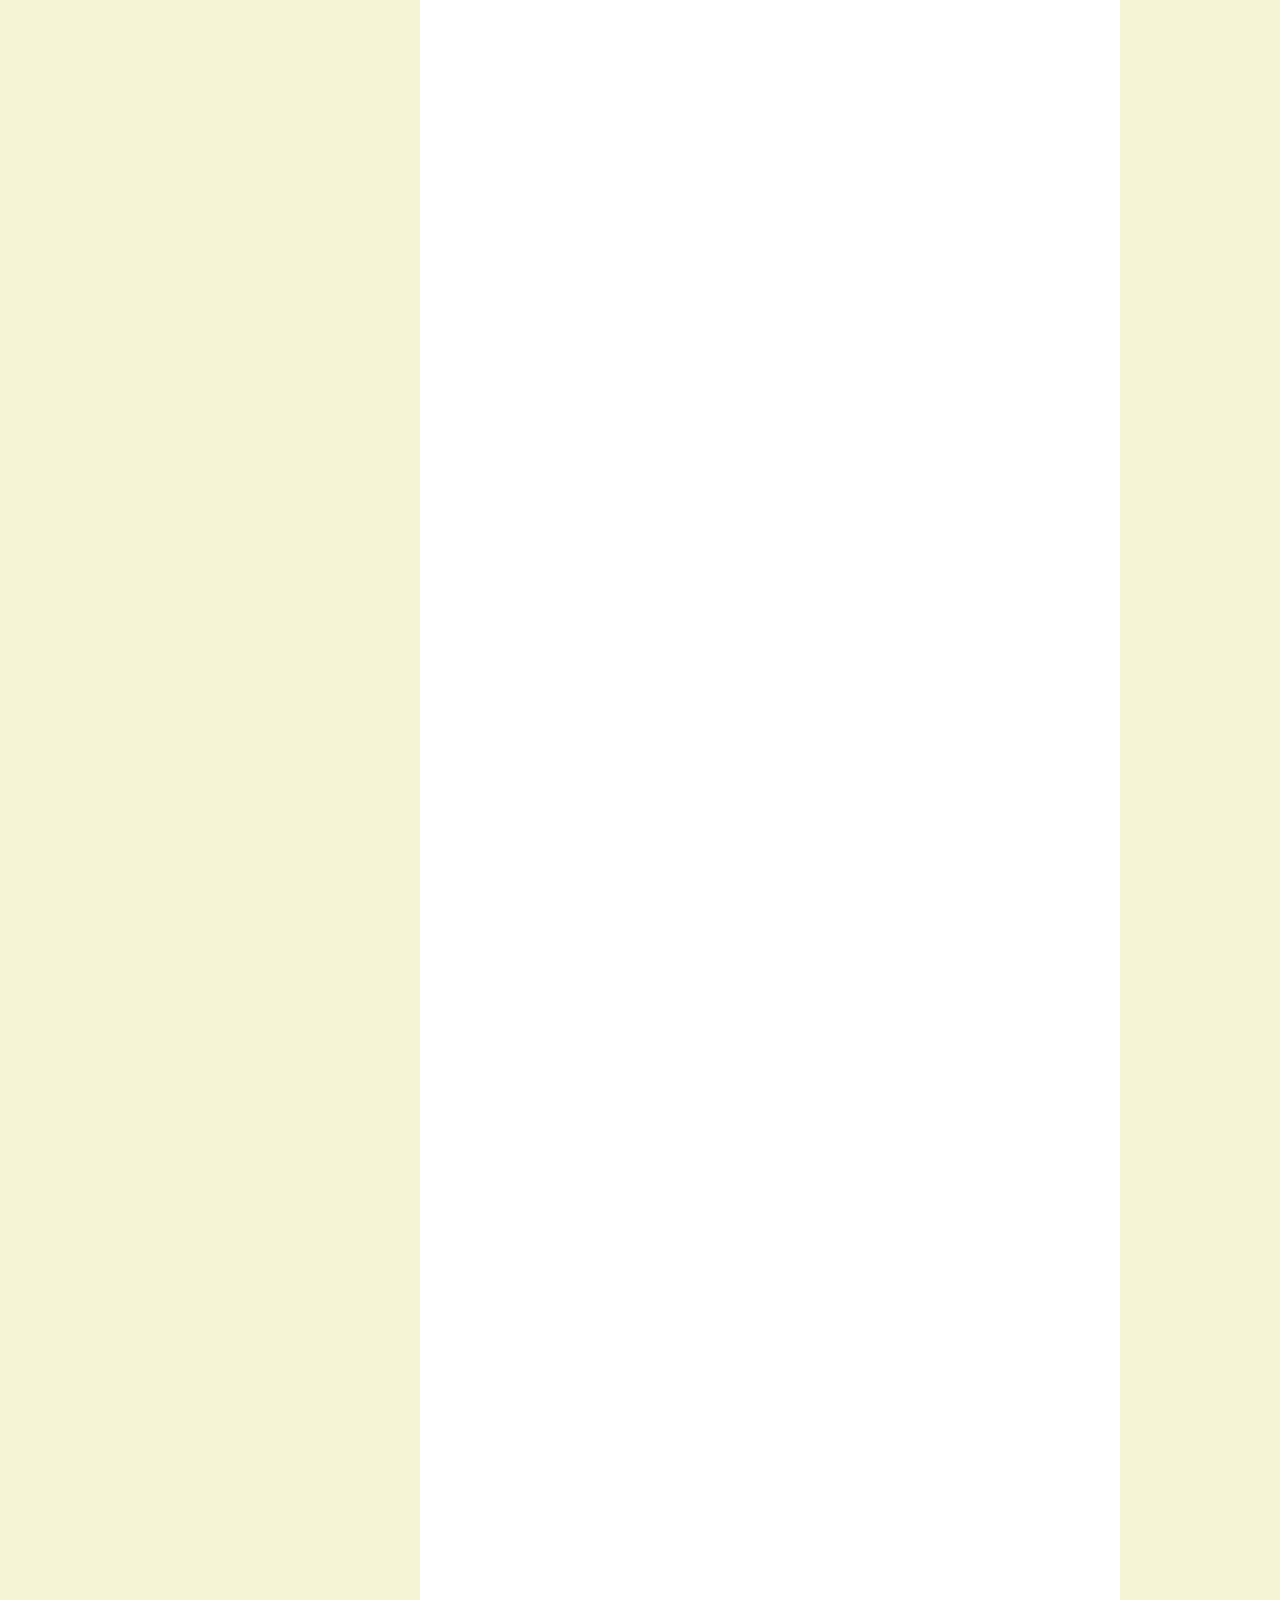
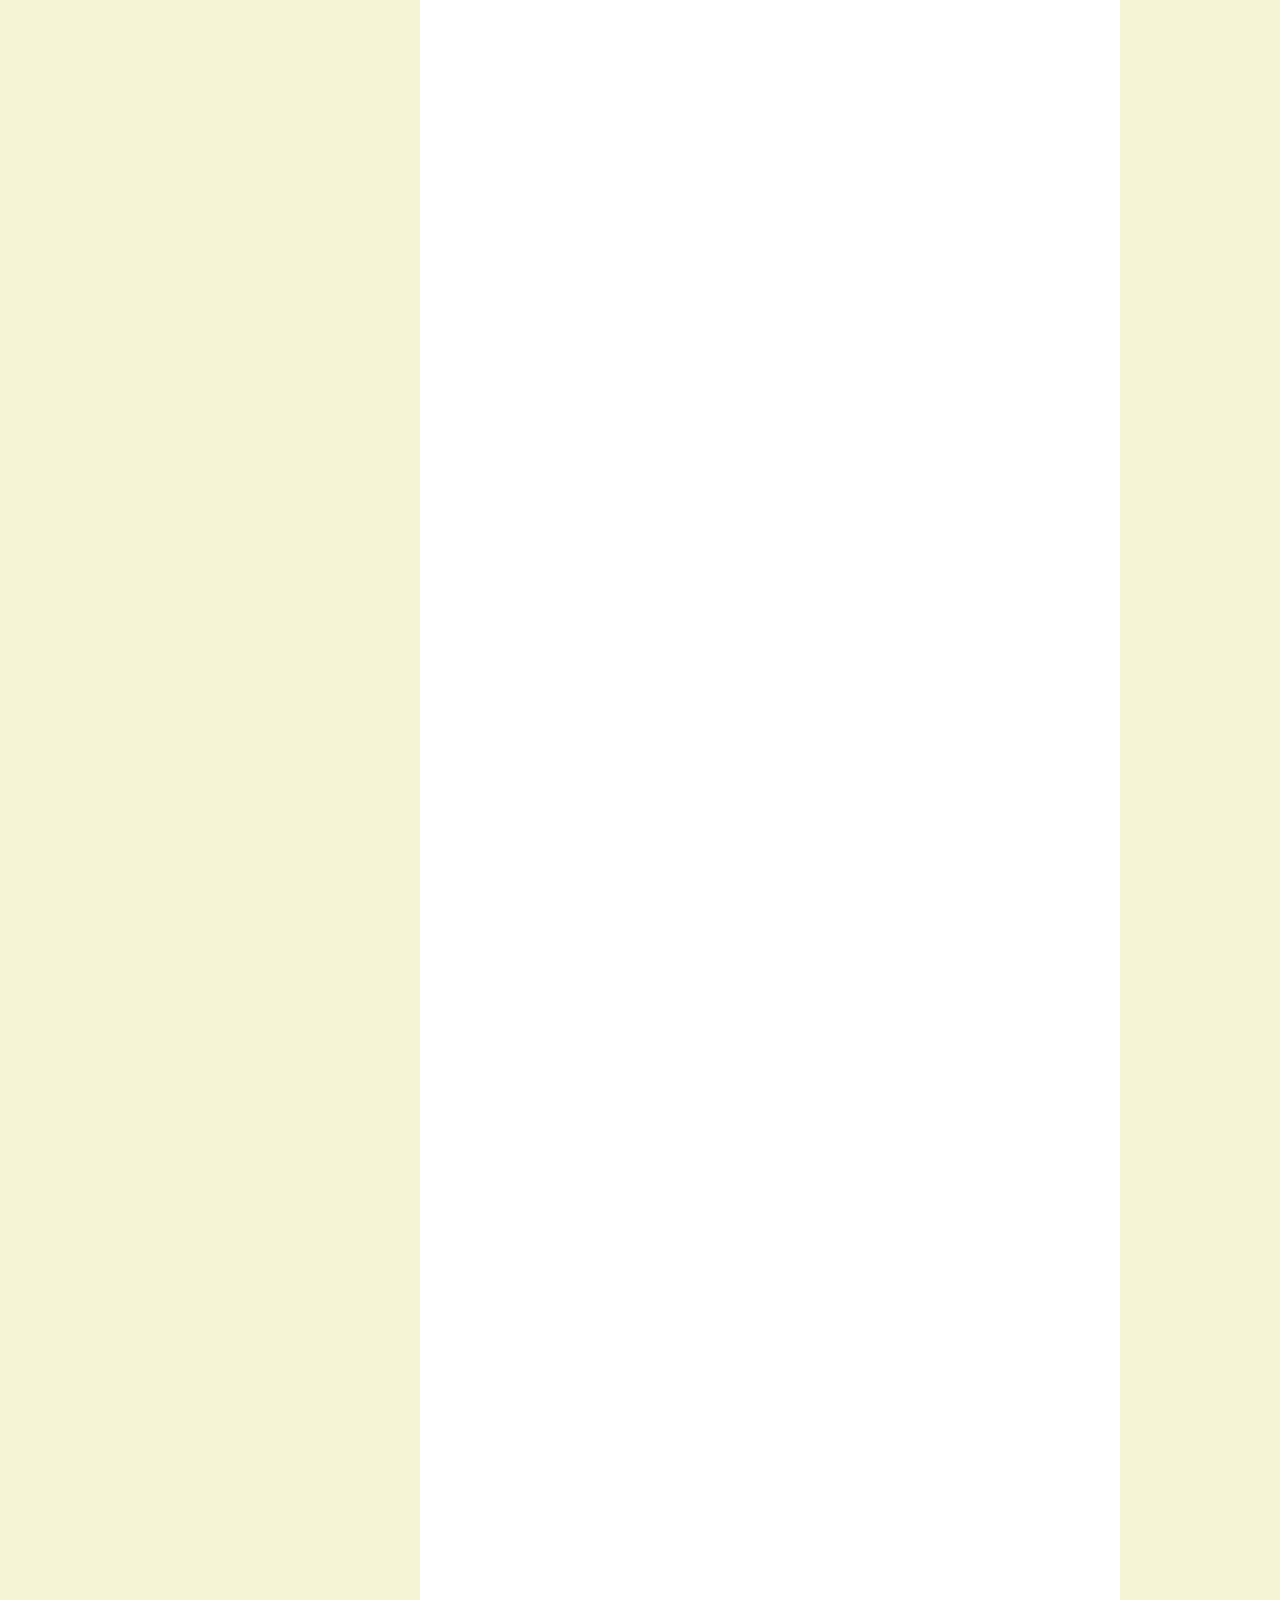
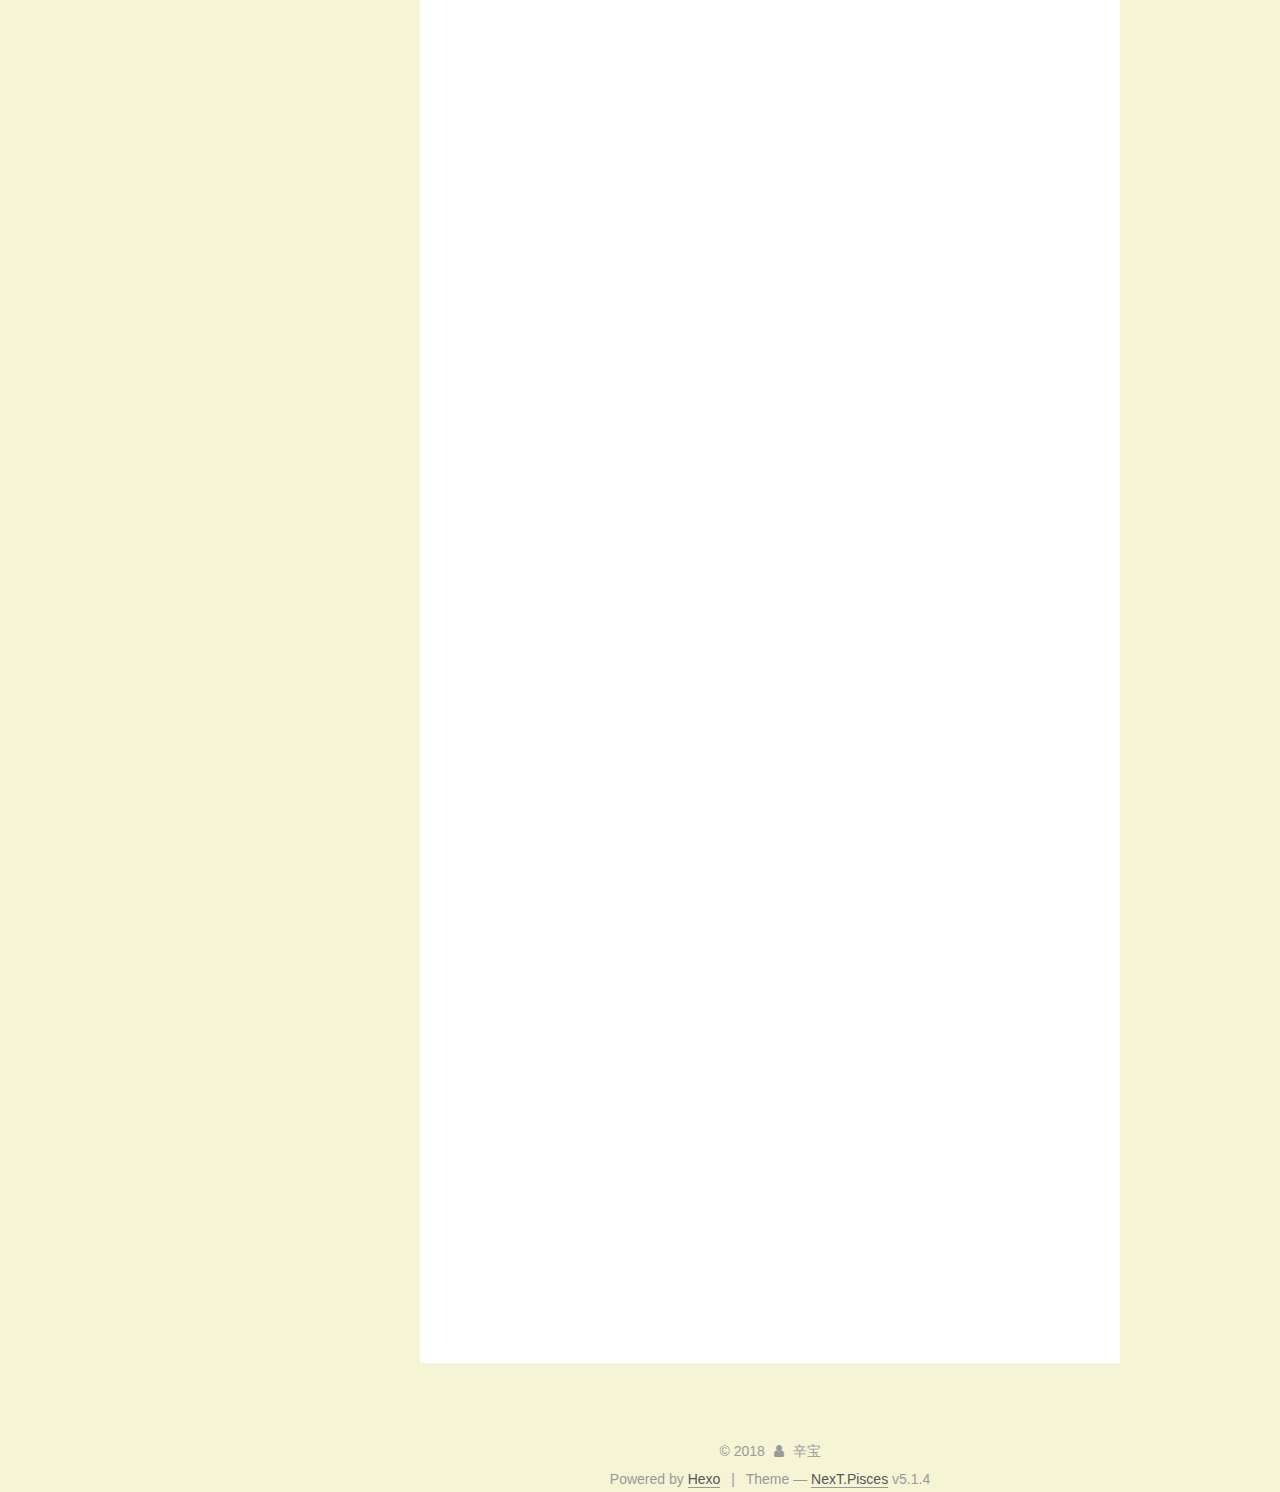
<file: 2018/09/learn-nginx/index.html>
<!DOCTYPE html>



  


<html class="theme-next pisces use-motion" lang="">
<head>
  <meta charset="UTF-8"/>
<meta http-equiv="X-UA-Compatible" content="IE=edge" />
<meta name="viewport" content="width=device-width, initial-scale=1, maximum-scale=1"/>
<meta name="theme-color" content="#222">









<meta http-equiv="Cache-Control" content="no-transform" />
<meta http-equiv="Cache-Control" content="no-siteapp" />
















  
  
  <link href="/lib/fancybox/source/jquery.fancybox.css?v=2.1.5" rel="stylesheet" type="text/css" />







<link href="/lib/font-awesome/css/font-awesome.min.css?v=4.6.2" rel="stylesheet" type="text/css" />

<link href="/css/main.css?v=5.1.4" rel="stylesheet" type="text/css" />


  <link rel="apple-touch-icon" sizes="180x180" href="/images/apple-touch-icon-next.png?v=5.1.4">


  <link rel="icon" type="image/png" sizes="32x32" href="/images/favicon-32x32-next.png?v=5.1.4">


  <link rel="icon" type="image/png" sizes="16x16" href="/images/favicon-16x16-next.png?v=5.1.4">


  <link rel="mask-icon" href="/images/logo.svg?v=5.1.4" color="#222">





  <meta name="keywords" content="nginx, 笔记," />










<meta name="description" content="零零散散记录一些 nginx 的笔记了，在这里整理一下。 使用nginx需要一些命令行知识，为了方便这里还是使用类 Linux的命令。 我这次的实验环境是 windows10上的wsl Ubuntu， MacOS。 命令速记1ps -A | grep nginx # 查看nginx运行状态 安装Ubuntu123sudo apt-get install nginxnginx -v// 1.14.0">
<meta name="keywords" content="nginx, 笔记">
<meta property="og:type" content="article">
<meta property="og:title" content="Nginx 使用笔记">
<meta property="og:url" content="http://ijust.cc/2018/09/learn-nginx/index.html">
<meta property="og:site_name" content="脑洞大开的乱乱想">
<meta property="og:description" content="零零散散记录一些 nginx 的笔记了，在这里整理一下。 使用nginx需要一些命令行知识，为了方便这里还是使用类 Linux的命令。 我这次的实验环境是 windows10上的wsl Ubuntu， MacOS。 命令速记1ps -A | grep nginx # 查看nginx运行状态 安装Ubuntu123sudo apt-get install nginxnginx -v// 1.14.0">
<meta property="og:locale" content="default">
<meta property="og:updated_time" content="2018-09-07T02:04:19.294Z">
<meta name="twitter:card" content="summary">
<meta name="twitter:title" content="Nginx 使用笔记">
<meta name="twitter:description" content="零零散散记录一些 nginx 的笔记了，在这里整理一下。 使用nginx需要一些命令行知识，为了方便这里还是使用类 Linux的命令。 我这次的实验环境是 windows10上的wsl Ubuntu， MacOS。 命令速记1ps -A | grep nginx # 查看nginx运行状态 安装Ubuntu123sudo apt-get install nginxnginx -v// 1.14.0">



<script type="text/javascript" id="hexo.configurations">
  var NexT = window.NexT || {};
  var CONFIG = {
    root: '/',
    scheme: 'Pisces',
    version: '5.1.4',
    sidebar: {"position":"left","display":"post","offset":12,"b2t":false,"scrollpercent":false,"onmobile":false},
    fancybox: true,
    tabs: true,
    motion: {"enable":true,"async":false,"transition":{"post_block":"fadeIn","post_header":"slideDownIn","post_body":"slideDownIn","coll_header":"slideLeftIn","sidebar":"slideUpIn"}},
    duoshuo: {
      userId: '0',
      author: 'Author'
    },
    algolia: {
      applicationID: '',
      apiKey: '',
      indexName: '',
      hits: {"per_page":10},
      labels: {"input_placeholder":"Search for Posts","hits_empty":"We didn't find any results for the search: ${query}","hits_stats":"${hits} results found in ${time} ms"}
    }
  };
</script>



  <link rel="canonical" href="http://ijust.cc/2018/09/learn-nginx/"/>





  <title>Nginx 使用笔记 | 脑洞大开的乱乱想</title>
  








</head>

<body itemscope itemtype="http://schema.org/WebPage" lang="default">

  
  
    
  

  <div class="container sidebar-position-left page-post-detail">
    <div class="headband"></div>

    <header id="header" class="header" itemscope itemtype="http://schema.org/WPHeader">
      <div class="header-inner"><div class="site-brand-wrapper">
  <div class="site-meta ">
    

    <div class="custom-logo-site-title">
      <a href="/"  class="brand" rel="start">
        <span class="logo-line-before"><i></i></span>
        <span class="site-title">脑洞大开的乱乱想</span>
        <span class="logo-line-after"><i></i></span>
      </a>
    </div>
      
        <p class="site-subtitle">我只是说说，我只是看看</p>
      
  </div>

  <div class="site-nav-toggle">
    <button>
      <span class="btn-bar"></span>
      <span class="btn-bar"></span>
      <span class="btn-bar"></span>
    </button>
  </div>
</div>

<nav class="site-nav">
  

  
    <ul id="menu" class="menu">
      
        
        <li class="menu-item menu-item-home">
          <a href="/" rel="section">
            
              <i class="menu-item-icon fa fa-fw fa-home"></i> <br />
            
            Home
          </a>
        </li>
      
        
        <li class="menu-item menu-item-archives">
          <a href="/archives/" rel="section">
            
              <i class="menu-item-icon fa fa-fw fa-archive"></i> <br />
            
            Archives
          </a>
        </li>
      

      
    </ul>
  

  
</nav>



 </div>
    </header>

    <main id="main" class="main">
      <div class="main-inner">
        <div class="content-wrap">
          <div id="content" class="content">
            

  <div id="posts" class="posts-expand">
    

  

  
  
  

  <article class="post post-type-normal" itemscope itemtype="http://schema.org/Article">
  
  
  
  <div class="post-block">
    <link itemprop="mainEntityOfPage" href="http://ijust.cc/2018/09/learn-nginx/">

    <span hidden itemprop="author" itemscope itemtype="http://schema.org/Person">
      <meta itemprop="name" content="辛宝">
      <meta itemprop="description" content="">
      <meta itemprop="image" content="/images/avatar.gif">
    </span>

    <span hidden itemprop="publisher" itemscope itemtype="http://schema.org/Organization">
      <meta itemprop="name" content="脑洞大开的乱乱想">
    </span>

    
      <header class="post-header">

        
        
          <h1 class="post-title" itemprop="name headline">Nginx 使用笔记</h1>
        

        <div class="post-meta">
          <span class="post-time">
            
              <span class="post-meta-item-icon">
                <i class="fa fa-calendar-o"></i>
              </span>
              
                <span class="post-meta-item-text">Posted on</span>
              
              <time title="Post created" itemprop="dateCreated datePublished" datetime="2018-09-06T20:32:01+08:00">
                2018-09-06
              </time>
            

            

            
          </span>

          

          
            
          

          
          

          

          

          

        </div>
      </header>
    

    
    
    
    <div class="post-body" itemprop="articleBody">

      
      

      
        <p>零零散散记录一些 nginx 的笔记了，在这里整理一下。</p>
<p>使用nginx需要一些命令行知识，为了方便这里还是使用类 Linux的命令。</p>
<p>我这次的实验环境是 windows10上的wsl Ubuntu， MacOS。</p>
<h1 id="命令速记"><a href="#命令速记" class="headerlink" title="命令速记"></a>命令速记</h1><figure class="highlight bash"><table><tr><td class="gutter"><pre><span class="line">1</span><br></pre></td><td class="code"><pre><span class="line">ps -A | grep nginx <span class="comment"># 查看nginx运行状态</span></span><br></pre></td></tr></table></figure>
<h1 id="安装"><a href="#安装" class="headerlink" title="安装"></a>安装</h1><h2 id="Ubuntu"><a href="#Ubuntu" class="headerlink" title="Ubuntu"></a>Ubuntu</h2><figure class="highlight sh"><table><tr><td class="gutter"><pre><span class="line">1</span><br><span class="line">2</span><br><span class="line">3</span><br></pre></td><td class="code"><pre><span class="line">sudo apt-get install nginx</span><br><span class="line">nginx -v</span><br><span class="line">// 1.14.0</span><br></pre></td></tr></table></figure>
<h2 id="windows"><a href="#windows" class="headerlink" title="windows"></a>windows</h2><p>官网地址： <a href="http://nginx.org/en/download.html" target="_blank" rel="noopener">http://nginx.org/en/download.html</a></p>
<h1 id="常用命令"><a href="#常用命令" class="headerlink" title="常用命令"></a>常用命令</h1><h2 id="启动-nginx"><a href="#启动-nginx" class="headerlink" title="启动 nginx"></a>启动 nginx</h2><p><code>nginx</code> 启动</p>
<h2 id="查看是否在运行"><a href="#查看是否在运行" class="headerlink" title="查看是否在运行"></a>查看是否在运行</h2><p><code>ps aux | grep nginx</code>，一般来说，至少有两个进程，一个是master process 负责调度，一个是 worker process ，负责工作。如果配置较多，work process会更多。</p>
<h2 id="退出-Nginx"><a href="#退出-Nginx" class="headerlink" title="退出 Nginx"></a>退出 Nginx</h2><p>退出nginx有两种方式：</p>
<ul>
<li>nginx -s stop</li>
<li>nginx -s quit</li>
</ul>
<p>两者有所区别：<br><code>stop</code>是快速关闭，相当于杀掉进程；<code>quit</code>优雅退出，等到请求关闭后关闭。</p>
<p>推荐<code>quit</code>，较为平滑。</p>
<p>这里补充一个nginx进程号的知识。<code>cat /var/run/nginx.pid</code> 得到的是运行中的nginx进程号。这个和<code>ps aux|grep nginx</code>里的master process是一样的。</p>
<p>看视频，知道了一些额外的知识点。</p>
<ul>
<li>kill -INT `cat /var/run/nginx.pid `  杀掉进程，对应 <code>nginx -s stop</code>.</li>
<li>kill -QUIT `cat /var/run/nginx.pid` 优雅退出进程，对应 <code>nginx -s quit</code></li>
</ul>
<p>没啥用，看到别困惑就行。</p>
<a id="more"></a>
<h2 id="生效最新配置"><a href="#生效最新配置" class="headerlink" title="生效最新配置"></a>生效最新配置</h2><p><code>nginx -s reload</code> 重启生效。<br>对应 kill -HUP `cat /var/run/nginx.pid`</p>
<h2 id="重读日志文件"><a href="#重读日志文件" class="headerlink" title="重读日志文件"></a>重读日志文件</h2><p>如果想备份日志，把日志文件写入新文件里。就用到了<code>nginx -s reopen</code>,平滑改变日志，对应 <code>kill -USR1 进程号</code>.</p>
<h2 id="不停机平滑升级nginx"><a href="#不停机平滑升级nginx" class="headerlink" title="不停机平滑升级nginx"></a>不停机平滑升级nginx</h2><p><code>kill -USR2 进程号</code> 几乎用不到。</p>
<h2 id="nginx检查配置"><a href="#nginx检查配置" class="headerlink" title="nginx检查配置"></a>nginx检查配置</h2><p><code>nginx -t</code>可以检验配置文件。</p>
<p>note： 如果以上的命令出错，可能是权限不同，<code>sudo nginx -t</code>，端口号小于1024的需要root权限。</p>
<h1 id="配置文件"><a href="#配置文件" class="headerlink" title="配置文件"></a>配置文件</h1><p>重点来了。怎么修改配置。主配置文件在 <code>etc/nginx/nginx.conf</code>，文件的最后几行一般会引用</p>
<blockquote>
<p>include /etc/ngnx/sites-enalbled/*`</p>
</blockquote>
<p>默认情况下，用户常用的配置在 sites-enabled 里的default 文件里。修改完 <code>nginx -s reload</code>就生效。</p>
<p>补充一句，经常有人困惑<code>sites-available</code>和<code>sites-enabled</code>的区别。看完上一段就很明显了，后面才是核心。</p>
<p>很多人通过 <code>ln -s sites-available/defalut sites-enabled/defalut</code>软连接连起来，这样已修改就同步了。</p>
<p>也有人不使用 available文件夹，新建 disabled放置不使用的配置文件。起作用的就move到enabled里。了解就行。</p>
<p><code>localhost</code>访问的文件在 <code>var/www/html</code>里，如果遇到问题可以顺手修改<code>chmod -R 755 /var/www</code>。</p>
<p>接下来说 nginx 里的模块，有些就比较细节了。大致捋一遍，就不用单独讲前端喜闻乐见的反向代理、比较炫技的负载均衡都在里面了。</p>
<p>配置主要分为六大模块：</p>
<ul>
<li>main 全局设置</li>
<li>events 事件设置</li>
<li>http 服务器设置</li>
<li>server 虚拟机设置</li>
<li>location URL匹配设置</li>
<li>upstream 反向代理设置</li>
</ul>
<h2 id="main"><a href="#main" class="headerlink" title="main"></a>main</h2><figure class="highlight plain"><table><tr><td class="gutter"><pre><span class="line">1</span><br><span class="line">2</span><br><span class="line">3</span><br><span class="line">4</span><br></pre></td><td class="code"><pre><span class="line">user www-data; # 指定 Worker 进程的运行用户以及用户组，默认</span><br><span class="line">worker_processes auto; # nginx要开启的worker进程数。最优值有很多因素，不能确定时候使用auto</span><br><span class="line">pid /run/nginx.pid; # 记录pid进程的存储文件位置。眼熟不。</span><br><span class="line">include /etc/nginx/modules-enabled/*.conf; # 眼熟不</span><br></pre></td></tr></table></figure>
<h2 id="events"><a href="#events" class="headerlink" title="events"></a>events</h2><figure class="highlight plain"><table><tr><td class="gutter"><pre><span class="line">1</span><br><span class="line">2</span><br><span class="line">3</span><br><span class="line">4</span><br></pre></td><td class="code"><pre><span class="line">events &#123;</span><br><span class="line">    worker_connections 768; # 每个worker进程能并发处理的最大连接数</span><br><span class="line">    # multi_accept on;</span><br><span class="line">&#125;</span><br></pre></td></tr></table></figure>
<blockquote>
<p>worker_connections 设置每个 Worker 进程能并发处理的最大连接数。最大客户端连接数由 worker_processes和 worker_connections 决定：Nginx 作为 HTTP 服务器时，Max_clients = worker_processes <em> worker_connections；Nginx 作为反向代理时，Max_clients = worker_processes </em> worker_connections / 4。</p>
</blockquote>
<h2 id="http"><a href="#http" class="headerlink" title="http"></a>http</h2><figure class="highlight plain"><table><tr><td class="gutter"><pre><span class="line">1</span><br><span class="line">2</span><br><span class="line">3</span><br><span class="line">4</span><br><span class="line">5</span><br><span class="line">6</span><br><span class="line">7</span><br><span class="line">8</span><br><span class="line">9</span><br><span class="line">10</span><br><span class="line">11</span><br><span class="line">12</span><br><span class="line">13</span><br><span class="line">14</span><br><span class="line">15</span><br><span class="line">16</span><br><span class="line">17</span><br><span class="line">18</span><br></pre></td><td class="code"><pre><span class="line">http &#123;</span><br><span class="line">    # 基础设置</span><br><span class="line">    sendfile on; # 是否开启高效传输模式。</span><br><span class="line">    tcp_nopush on; # 防止网络阻塞</span><br><span class="line">    tcp_nodelay on; # 防止网络阻塞</span><br><span class="line">    keepalive_timeout 65; # 客户端保持活动的超时时间，超出服务器会关闭该链接</span><br><span class="line">    types_hash_max_size 2048;</span><br><span class="line">    include /etc/nginx/mime.types; # 加载 mime.types 用于帮助 nginx 识别文件的 mime 类型</span><br><span class="line">    default_type application/octet-stream; # 文件默认 mime 类型，例如如果没有配置 asp 环境，ng 不解析，此时浏览器访问 asp 会下载。</span><br><span class="line">    # SSL 设置</span><br><span class="line">    ssl_protocols ...</span><br><span class="line">    ssl_prefer_server_ciphers on;</span><br><span class="line">    # 登录设置</span><br><span class="line">    access_log /var/log/nginx/access.log; # access_log 地址</span><br><span class="line">    error_log /var/log/nginx/errorl.log;</span><br><span class="line">    # Gzip 设置</span><br><span class="line">    gzip on; # 开启 gzip 将大大减少发送的数据量</span><br><span class="line">&#125;</span><br></pre></td></tr></table></figure>
<h2 id="server"><a href="#server" class="headerlink" title="server"></a>server</h2><p>这个是重点了。<br><figure class="highlight plain"><table><tr><td class="gutter"><pre><span class="line">1</span><br><span class="line">2</span><br><span class="line">3</span><br><span class="line">4</span><br><span class="line">5</span><br><span class="line">6</span><br><span class="line">7</span><br><span class="line">8</span><br><span class="line">9</span><br><span class="line">10</span><br><span class="line">11</span><br><span class="line">12</span><br><span class="line">13</span><br><span class="line">14</span><br><span class="line">15</span><br><span class="line">16</span><br><span class="line">17</span><br><span class="line">18</span><br><span class="line">19</span><br><span class="line">20</span><br><span class="line">21</span><br><span class="line">22</span><br><span class="line">23</span><br><span class="line">24</span><br><span class="line">25</span><br><span class="line">26</span><br><span class="line">27</span><br><span class="line">28</span><br><span class="line">29</span><br><span class="line">30</span><br><span class="line">31</span><br><span class="line">32</span><br><span class="line">33</span><br><span class="line">34</span><br></pre></td><td class="code"><pre><span class="line">server&#123;</span><br><span class="line">    listen 80 default_server; # 监听80端口</span><br><span class="line">    listen [::]:80 default_server;</span><br><span class="line">    # SSL 配置</span><br><span class="line">    listen 443 ssl http2;# 启用 https http2;</span><br><span class="line"></span><br><span class="line">    # 默认https，http会自动跳转</span><br><span class="line">    #rewrite ^(.*) https://$host$1 permanent; # 很多推荐 rewrite</span><br><span class="line">    #return 301 https://$server_name$request_uri; # 很多人推荐301</span><br><span class="line"></span><br><span class="line">    # SSL on; 在nginx新版本里已经不让这么用了，不需要写了</span><br><span class="line"></span><br><span class="line">    # 这两行放ssl证书，我这里是从腾讯云颁发的</span><br><span class="line">    ssl_certificate /etc/nginx/SSL/1_xxx_bundle.crt;</span><br><span class="line">    ssl_certificate_key /etc/nginx/SSL/2_xxx.key;</span><br><span class="line"></span><br><span class="line">    ssl_session_timeout 5m;</span><br><span class="line">    ssl_protocols TLSv1 TLSv1.1 TLSv1.2; #按照这个协议配置</span><br><span class="line"></span><br><span class="line">    # 加密协议，这里一般默认</span><br><span class="line">    ssl_ciphers ECDHE-RSA-AES128-GCM-SHA256:HIGH:!aNULL:!MD5:!RC4:!DHE;#按照这个套件配置</span><br><span class="line"></span><br><span class="line">    # 推荐开启，优先客户端加密</span><br><span class="line">    ssl_prefer_server_ciphers on;</span><br><span class="line"></span><br><span class="line">    root /var/www/html; # 虚拟主机根目录</span><br><span class="line">    index index.html index.php</span><br><span class="line">    server_name _; # 设置域名 localhost xxx.com</span><br><span class="line">    #server_tokens off; # 隐藏server属性</span><br><span class="line">    error_page 404 /404.html;</span><br><span class="line">    location / &#123;</span><br><span class="line">        try_files $url $url/ =404;</span><br><span class="line">    &#125;</span><br><span class="line">&#125;</span><br></pre></td></tr></table></figure></p>
<h2 id="location"><a href="#location" class="headerlink" title="location"></a>location</h2><p>一般包含到 server 里，匹配规则。</p>
<p>记住一个规则 <code>location ^~ /img {}</code> 这个符号会让规则前提。<br><figure class="highlight plain"><table><tr><td class="gutter"><pre><span class="line">1</span><br><span class="line">2</span><br><span class="line">3</span><br><span class="line">4</span><br><span class="line">5</span><br><span class="line">6</span><br><span class="line">7</span><br><span class="line">8</span><br><span class="line">9</span><br><span class="line">10</span><br><span class="line">11</span><br><span class="line">12</span><br><span class="line">13</span><br><span class="line">14</span><br><span class="line">15</span><br><span class="line">16</span><br><span class="line">17</span><br><span class="line">18</span><br><span class="line">19</span><br><span class="line">20</span><br><span class="line">21</span><br><span class="line">22</span><br><span class="line">23</span><br><span class="line">24</span><br><span class="line">25</span><br><span class="line">26</span><br><span class="line">27</span><br><span class="line">28</span><br><span class="line">29</span><br><span class="line">30</span><br><span class="line">31</span><br><span class="line">32</span><br><span class="line">33</span><br><span class="line">34</span><br><span class="line">35</span><br><span class="line">36</span><br><span class="line">37</span><br><span class="line">38</span><br></pre></td><td class="code"><pre><span class="line">location = / &#123;</span><br><span class="line">    root /usr/share/nginx/html; # 访问目录</span><br><span class="line">    index index.php index.html index.htm; # 优先索引</span><br><span class="line"></span><br><span class="line">    #autoindex on; # 开启目录自动索引，本地服务器可以开启，方便查找文件。</span><br><span class="line">    #autoindex_exact_size off; # 默认on，显示文件确切大小，off显示大致大小</span><br><span class="line">    #autoindex_localtime on; #默认off，显示GMT时间，on显示服务器时间</span><br><span class="line">&#125;</span><br><span class="line"># 直接匹配网站根目录，官网首页</span><br><span class="line">location ~* \.(git|jpg|jpeg|png|css|js|icon)$ &#123;</span><br><span class="line">    expires 7d; # 设置 Exprires Cache-Control 的头标时间</span><br><span class="line">&#125;</span><br><span class="line">location ^~ /public/ &#123;</span><br><span class="line">    root ../public;</span><br><span class="line">    expires 7d;</span><br><span class="line"></span><br><span class="line"></span><br><span class="line">&#125;</span><br><span class="line"># 这俩就是常用文件缓存了，有限访问本地缓存。</span><br><span class="line"></span><br><span class="line">location /test/ &#123;</span><br><span class="line">    return 302 http:xx.com; # 特定地址302跳转。适当的正则可以让失效的网址也能访问，比如动了目录结构时候。</span><br><span class="line">&#125;</span><br><span class="line"></span><br><span class="line">location /allow &#123;</span><br><span class="line">    allow xxx;</span><br><span class="line">    deny all; # 只允许部分ip看，依赖 `ngx_http_status_module`模块</span><br><span class="line">&#125;</span><br><span class="line"></span><br><span class="line">location /proxy &#123;</span><br><span class="line">    proxy_pass http://a.com; # 就这点事，把 /proxy 请求转发到 a.com/，这就是反向代理。</span><br><span class="line">    proxy_redirect default;</span><br><span class="line"></span><br><span class="line">    proxy_set_header abc $remote_addr;</span><br><span class="line">    proxy_set header xx; # 设置请求头，这里看的不全。</span><br><span class="line"></span><br><span class="line">    # rewrite ^/apis/(.*?)$ $1 break; # 重写 匹配一个之后停止匹配</span><br><span class="line">&#125;</span><br></pre></td></tr></table></figure></p>
<p>有关缓存的问题，会有一篇总结来讲这个。<br>什么是反向代理？这个和正向代理区分。</p>
<p><a href="https://mp.weixin.qq.com/s?__biz=MzA5NzkwNDk3MQ==&amp;mid=2650587742&amp;idx=1&amp;sn=ca8f942fb82f2e3ee217132a7a015184&amp;chksm=8891d27abfe65b6c262c4b30506bfd0a76ce533066afbc8e8b50cfece26a414095cf14b203bd&amp;mpshare=1&amp;scene=1&amp;srcid=0723UBCXBcfAIrAG4qXQAjmA#rd" target="_blank" rel="noopener">https://mp.weixin.qq.com/s?__biz=MzA5NzkwNDk3MQ==&amp;mid=2650587742&amp;idx=1&amp;sn=ca8f942fb82f2e3ee217132a7a015184&amp;chksm=8891d27abfe65b6c262c4b30506bfd0a76ce533066afbc8e8b50cfece26a414095cf14b203bd&amp;mpshare=1&amp;scene=1&amp;srcid=0723UBCXBcfAIrAG4qXQAjmA#rd</a></p>

      
    </div>
    
    
    

    

    

    

    <footer class="post-footer">
      
        <div class="post-tags">
          
            <a href="/tags/nginx-笔记/" rel="tag"># nginx, 笔记</a>
          
        </div>
      

      
      
      

      
        <div class="post-nav">
          <div class="post-nav-next post-nav-item">
            
              <a href="/2018/09/hello-world/" rel="next" title="Hello World">
                <i class="fa fa-chevron-left"></i> Hello World
              </a>
            
          </div>

          <span class="post-nav-divider"></span>

          <div class="post-nav-prev post-nav-item">
            
              <a href="/2018/09/test/" rel="prev" title="test">
                test <i class="fa fa-chevron-right"></i>
              </a>
            
          </div>
        </div>
      

      
      
    </footer>
  </div>
  
  
  
  </article>



    <div class="post-spread">
      
    </div>
  </div>


          </div>
          


          

  



        </div>
        
          
  
  <div class="sidebar-toggle">
    <div class="sidebar-toggle-line-wrap">
      <span class="sidebar-toggle-line sidebar-toggle-line-first"></span>
      <span class="sidebar-toggle-line sidebar-toggle-line-middle"></span>
      <span class="sidebar-toggle-line sidebar-toggle-line-last"></span>
    </div>
  </div>

  <aside id="sidebar" class="sidebar">
    
    <div class="sidebar-inner">

      

      
        <ul class="sidebar-nav motion-element">
          <li class="sidebar-nav-toc sidebar-nav-active" data-target="post-toc-wrap">
            Table of Contents
          </li>
          <li class="sidebar-nav-overview" data-target="site-overview-wrap">
            Overview
          </li>
        </ul>
      

      <section class="site-overview-wrap sidebar-panel">
        <div class="site-overview">
          <div class="site-author motion-element" itemprop="author" itemscope itemtype="http://schema.org/Person">
            
              <p class="site-author-name" itemprop="name">辛宝</p>
              <p class="site-description motion-element" itemprop="description">站在人文和科技的十字路口不知该往哪走，还是停在原地一动也不动</p>
          </div>

          <nav class="site-state motion-element">

            
              <div class="site-state-item site-state-posts">
              
                <a href="/archives/">
              
                  <span class="site-state-item-count">4</span>
                  <span class="site-state-item-name">posts</span>
                </a>
              </div>
            

            

            
              
              
              <div class="site-state-item site-state-tags">
                
                  <span class="site-state-item-count">2</span>
                  <span class="site-state-item-name">tags</span>
                
              </div>
            

          </nav>

          

          

          
          

          
          

          

        </div>
      </section>

      
      <!--noindex-->
        <section class="post-toc-wrap motion-element sidebar-panel sidebar-panel-active">
          <div class="post-toc">

            
              
            

            
              <div class="post-toc-content"><ol class="nav"><li class="nav-item nav-level-1"><a class="nav-link" href="#命令速记"><span class="nav-number">1.</span> <span class="nav-text">命令速记</span></a></li><li class="nav-item nav-level-1"><a class="nav-link" href="#安装"><span class="nav-number">2.</span> <span class="nav-text">安装</span></a><ol class="nav-child"><li class="nav-item nav-level-2"><a class="nav-link" href="#Ubuntu"><span class="nav-number">2.1.</span> <span class="nav-text">Ubuntu</span></a></li><li class="nav-item nav-level-2"><a class="nav-link" href="#windows"><span class="nav-number">2.2.</span> <span class="nav-text">windows</span></a></li></ol></li><li class="nav-item nav-level-1"><a class="nav-link" href="#常用命令"><span class="nav-number">3.</span> <span class="nav-text">常用命令</span></a><ol class="nav-child"><li class="nav-item nav-level-2"><a class="nav-link" href="#启动-nginx"><span class="nav-number">3.1.</span> <span class="nav-text">启动 nginx</span></a></li><li class="nav-item nav-level-2"><a class="nav-link" href="#查看是否在运行"><span class="nav-number">3.2.</span> <span class="nav-text">查看是否在运行</span></a></li><li class="nav-item nav-level-2"><a class="nav-link" href="#退出-Nginx"><span class="nav-number">3.3.</span> <span class="nav-text">退出 Nginx</span></a></li><li class="nav-item nav-level-2"><a class="nav-link" href="#生效最新配置"><span class="nav-number">3.4.</span> <span class="nav-text">生效最新配置</span></a></li><li class="nav-item nav-level-2"><a class="nav-link" href="#重读日志文件"><span class="nav-number">3.5.</span> <span class="nav-text">重读日志文件</span></a></li><li class="nav-item nav-level-2"><a class="nav-link" href="#不停机平滑升级nginx"><span class="nav-number">3.6.</span> <span class="nav-text">不停机平滑升级nginx</span></a></li><li class="nav-item nav-level-2"><a class="nav-link" href="#nginx检查配置"><span class="nav-number">3.7.</span> <span class="nav-text">nginx检查配置</span></a></li></ol></li><li class="nav-item nav-level-1"><a class="nav-link" href="#配置文件"><span class="nav-number">4.</span> <span class="nav-text">配置文件</span></a><ol class="nav-child"><li class="nav-item nav-level-2"><a class="nav-link" href="#main"><span class="nav-number">4.1.</span> <span class="nav-text">main</span></a></li><li class="nav-item nav-level-2"><a class="nav-link" href="#events"><span class="nav-number">4.2.</span> <span class="nav-text">events</span></a></li><li class="nav-item nav-level-2"><a class="nav-link" href="#http"><span class="nav-number">4.3.</span> <span class="nav-text">http</span></a></li><li class="nav-item nav-level-2"><a class="nav-link" href="#server"><span class="nav-number">4.4.</span> <span class="nav-text">server</span></a></li><li class="nav-item nav-level-2"><a class="nav-link" href="#location"><span class="nav-number">4.5.</span> <span class="nav-text">location</span></a></li></ol></li></ol></div>
            

          </div>
        </section>
      <!--/noindex-->
      

      

    </div>
  </aside>


        
      </div>
    </main>

    <footer id="footer" class="footer">
      <div class="footer-inner">
        <div class="copyright">&copy; <span itemprop="copyrightYear">2018</span>
  <span class="with-love">
    <i class="fa fa-user"></i>
  </span>
  <span class="author" itemprop="copyrightHolder">辛宝</span>

  
</div>


  <div class="powered-by">Powered by <a class="theme-link" target="_blank" href="https://hexo.io">Hexo</a></div>



  <span class="post-meta-divider">|</span>



  <div class="theme-info">Theme &mdash; <a class="theme-link" target="_blank" href="https://github.com/iissnan/hexo-theme-next">NexT.Pisces</a> v5.1.4</div>




        







        
      </div>
    </footer>

    
      <div class="back-to-top">
        <i class="fa fa-arrow-up"></i>
        
      </div>
    

    

  </div>

  

<script type="text/javascript">
  if (Object.prototype.toString.call(window.Promise) !== '[object Function]') {
    window.Promise = null;
  }
</script>









  












  
  
    <script type="text/javascript" src="/lib/jquery/index.js?v=2.1.3"></script>
  

  
  
    <script type="text/javascript" src="/lib/fastclick/lib/fastclick.min.js?v=1.0.6"></script>
  

  
  
    <script type="text/javascript" src="/lib/jquery_lazyload/jquery.lazyload.js?v=1.9.7"></script>
  

  
  
    <script type="text/javascript" src="/lib/velocity/velocity.min.js?v=1.2.1"></script>
  

  
  
    <script type="text/javascript" src="/lib/velocity/velocity.ui.min.js?v=1.2.1"></script>
  

  
  
    <script type="text/javascript" src="/lib/fancybox/source/jquery.fancybox.pack.js?v=2.1.5"></script>
  


  


  <script type="text/javascript" src="/js/src/utils.js?v=5.1.4"></script>

  <script type="text/javascript" src="/js/src/motion.js?v=5.1.4"></script>



  
  


  <script type="text/javascript" src="/js/src/affix.js?v=5.1.4"></script>

  <script type="text/javascript" src="/js/src/schemes/pisces.js?v=5.1.4"></script>



  
  <script type="text/javascript" src="/js/src/scrollspy.js?v=5.1.4"></script>
<script type="text/javascript" src="/js/src/post-details.js?v=5.1.4"></script>



  


  <script type="text/javascript" src="/js/src/bootstrap.js?v=5.1.4"></script>



  


  




	





  





  












  





  

  

  

  
  

  

  

  

</body>
</html>
</file>
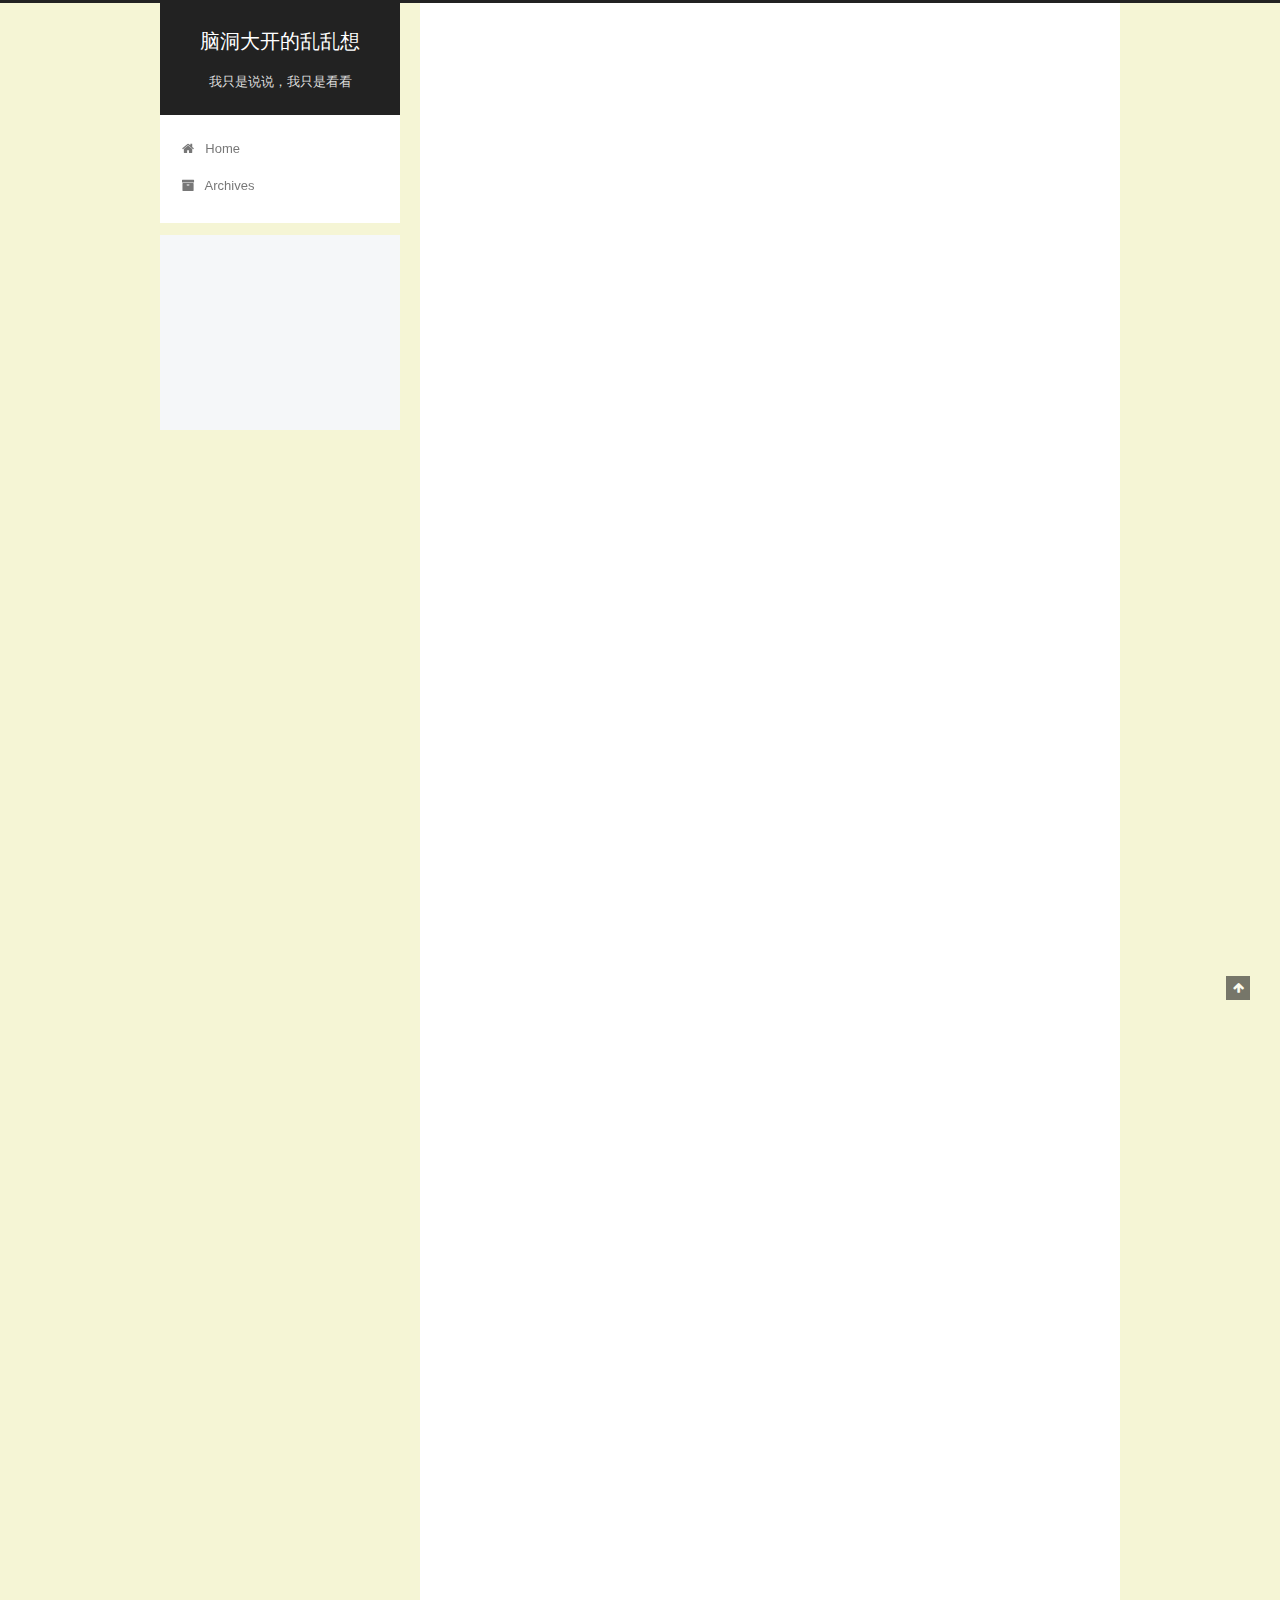
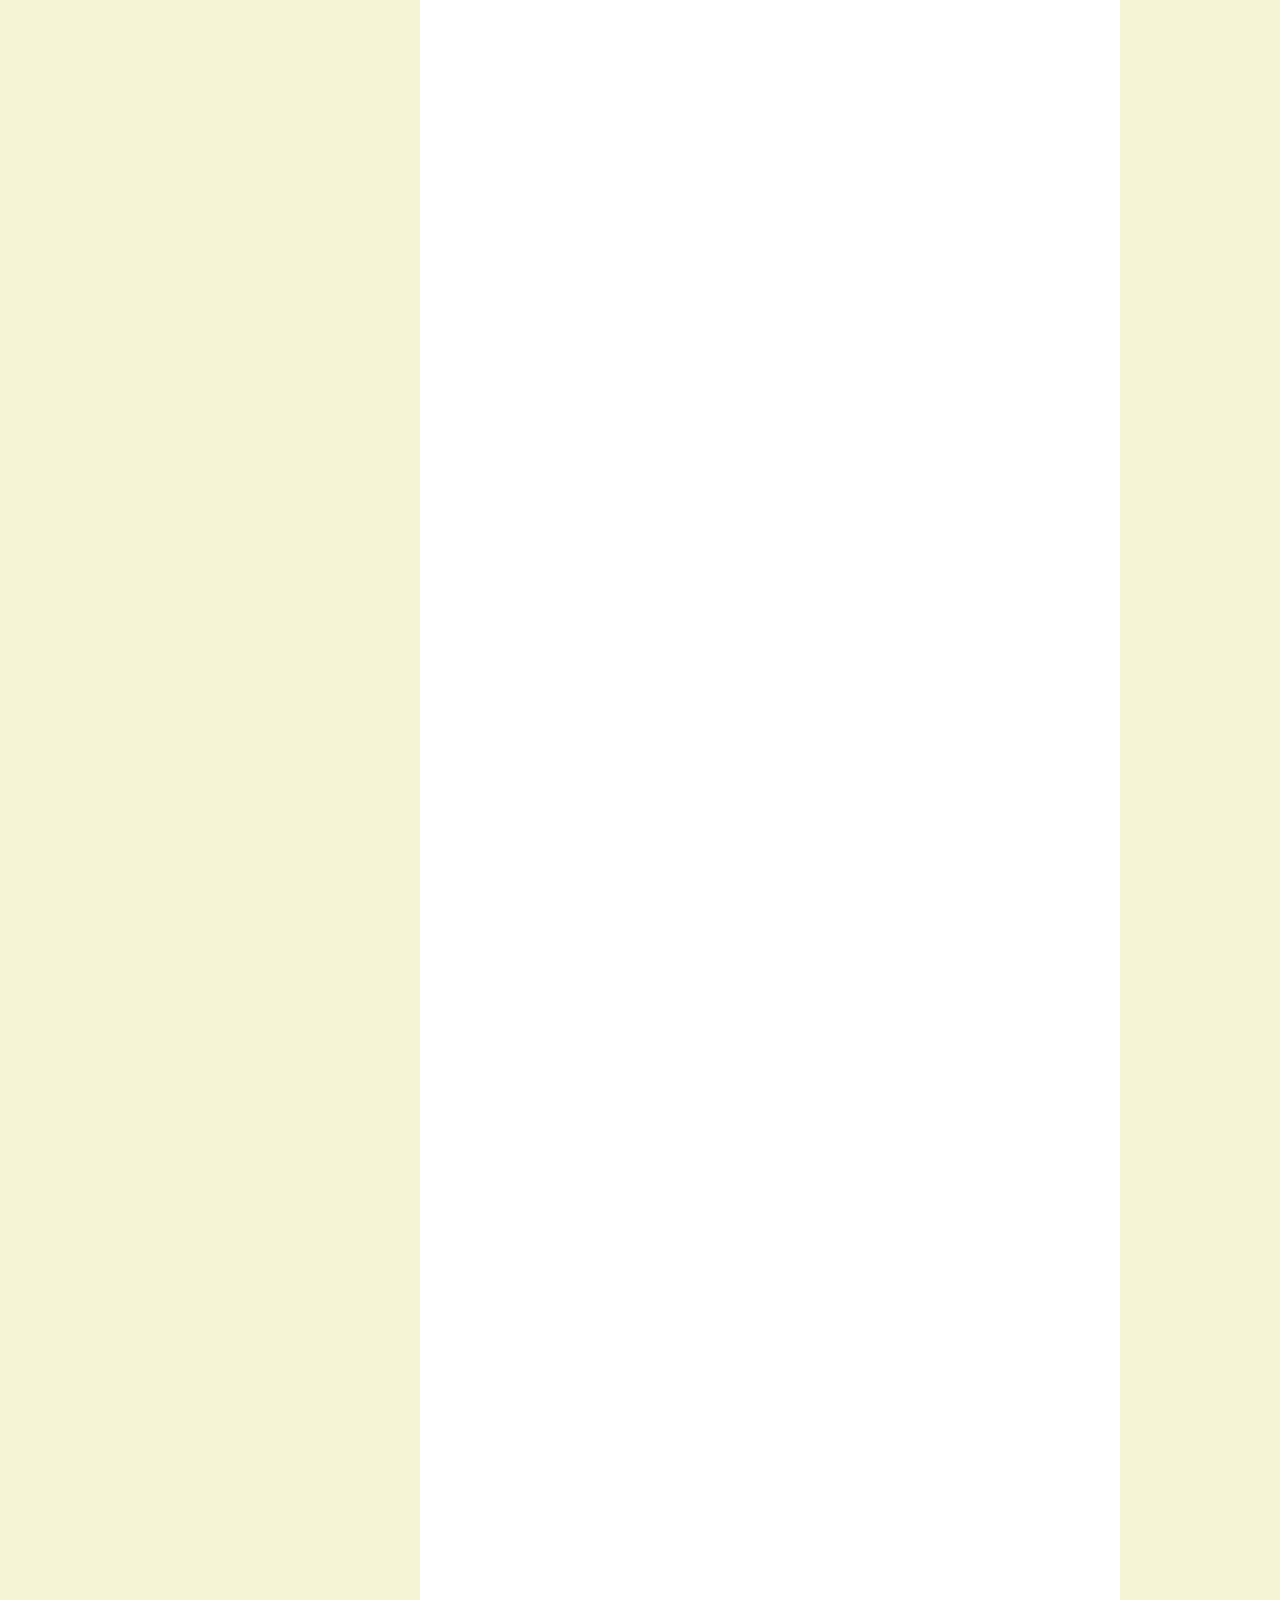
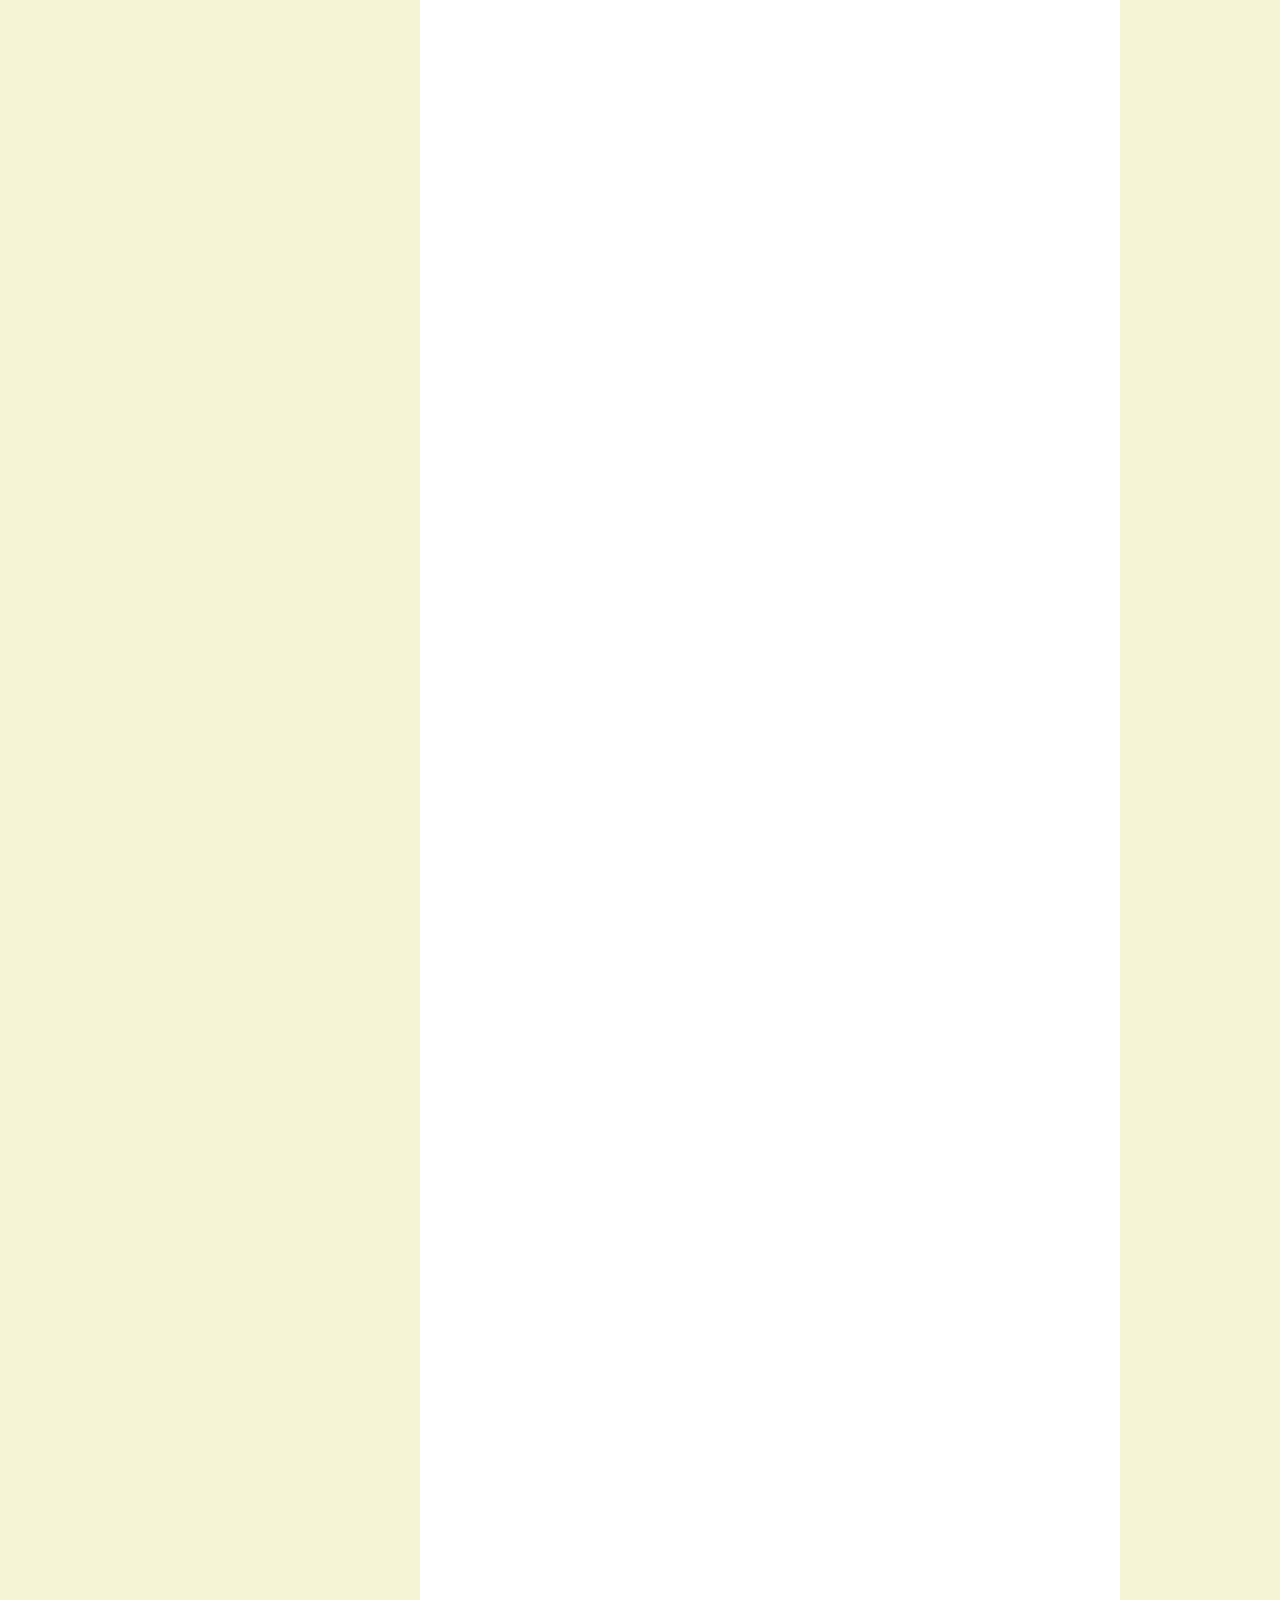
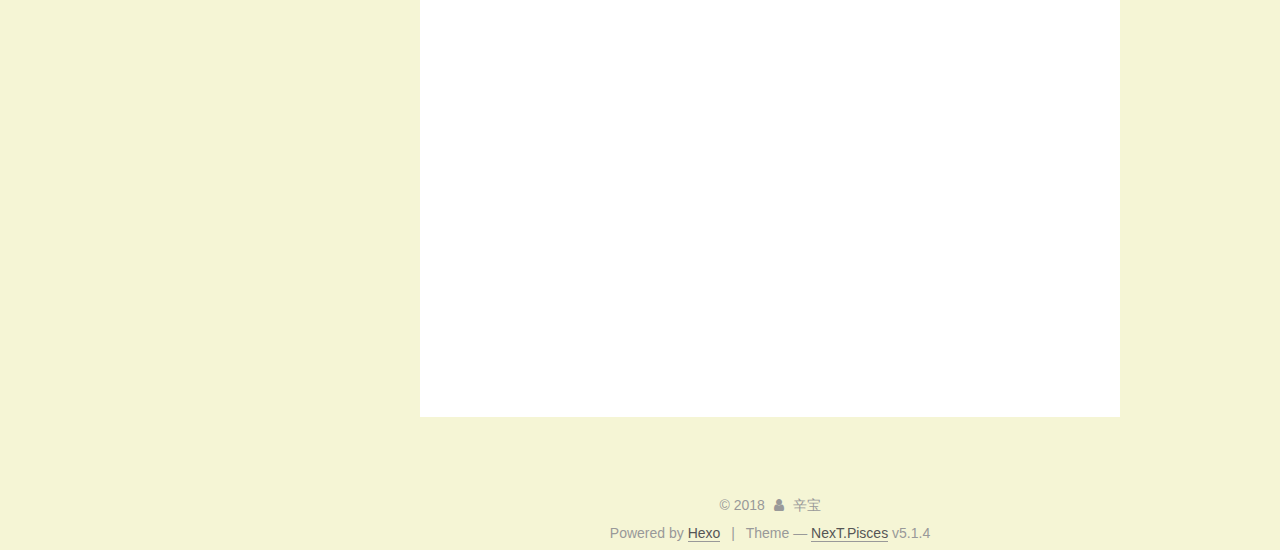
<file: 2018/09/learnHexo/index.html>
<!DOCTYPE html>



  


<html class="theme-next pisces use-motion" lang="">
<head>
  <meta charset="UTF-8"/>
<meta http-equiv="X-UA-Compatible" content="IE=edge" />
<meta name="viewport" content="width=device-width, initial-scale=1, maximum-scale=1"/>
<meta name="theme-color" content="#222">









<meta http-equiv="Cache-Control" content="no-transform" />
<meta http-equiv="Cache-Control" content="no-siteapp" />
















  
  
  <link href="/lib/fancybox/source/jquery.fancybox.css?v=2.1.5" rel="stylesheet" type="text/css" />







<link href="/lib/font-awesome/css/font-awesome.min.css?v=4.6.2" rel="stylesheet" type="text/css" />

<link href="/css/main.css?v=5.1.4" rel="stylesheet" type="text/css" />


  <link rel="apple-touch-icon" sizes="180x180" href="/images/apple-touch-icon-next.png?v=5.1.4">


  <link rel="icon" type="image/png" sizes="32x32" href="/images/favicon-32x32-next.png?v=5.1.4">


  <link rel="icon" type="image/png" sizes="16x16" href="/images/favicon-16x16-next.png?v=5.1.4">


  <link rel="mask-icon" href="/images/logo.svg?v=5.1.4" color="#222">





  <meta name="keywords" content="Hexo," />










<meta name="description" content="Hexo 学习笔记 第一次接触 Hexo 还是18年3月份。一晃几个月过去了一直没有管。 安装 需要提前安装 Node.js 和 Git.  执行安装 1234yarn global add hexo-clihexo init &amp;lt;folder&amp;gt;cd &amp;lt;folder&amp;gt;yarn 文件夹结构：  _config.yml 网站配置信息  package.json   应用程序的信息">
<meta name="keywords" content="Hexo">
<meta property="og:type" content="article">
<meta property="og:title" content="Hexo 学习笔记">
<meta property="og:url" content="http://ijust.cc/2018/09/learnHexo/index.html">
<meta property="og:site_name" content="脑洞大开的乱乱想">
<meta property="og:description" content="Hexo 学习笔记 第一次接触 Hexo 还是18年3月份。一晃几个月过去了一直没有管。 安装 需要提前安装 Node.js 和 Git.  执行安装 1234yarn global add hexo-clihexo init &amp;lt;folder&amp;gt;cd &amp;lt;folder&amp;gt;yarn 文件夹结构：  _config.yml 网站配置信息  package.json   应用程序的信息">
<meta property="og:locale" content="default">
<meta property="og:updated_time" content="2018-09-04T02:12:38.811Z">
<meta name="twitter:card" content="summary">
<meta name="twitter:title" content="Hexo 学习笔记">
<meta name="twitter:description" content="Hexo 学习笔记 第一次接触 Hexo 还是18年3月份。一晃几个月过去了一直没有管。 安装 需要提前安装 Node.js 和 Git.  执行安装 1234yarn global add hexo-clihexo init &amp;lt;folder&amp;gt;cd &amp;lt;folder&amp;gt;yarn 文件夹结构：  _config.yml 网站配置信息  package.json   应用程序的信息">



<script type="text/javascript" id="hexo.configurations">
  var NexT = window.NexT || {};
  var CONFIG = {
    root: '/',
    scheme: 'Pisces',
    version: '5.1.4',
    sidebar: {"position":"left","display":"post","offset":12,"b2t":false,"scrollpercent":false,"onmobile":false},
    fancybox: true,
    tabs: true,
    motion: {"enable":true,"async":false,"transition":{"post_block":"fadeIn","post_header":"slideDownIn","post_body":"slideDownIn","coll_header":"slideLeftIn","sidebar":"slideUpIn"}},
    duoshuo: {
      userId: '0',
      author: 'Author'
    },
    algolia: {
      applicationID: '',
      apiKey: '',
      indexName: '',
      hits: {"per_page":10},
      labels: {"input_placeholder":"Search for Posts","hits_empty":"We didn't find any results for the search: ${query}","hits_stats":"${hits} results found in ${time} ms"}
    }
  };
</script>



  <link rel="canonical" href="http://ijust.cc/2018/09/learnHexo/"/>





  <title>Hexo 学习笔记 | 脑洞大开的乱乱想</title>
  








</head>

<body itemscope itemtype="http://schema.org/WebPage" lang="default">

  
  
    
  

  <div class="container sidebar-position-left page-post-detail">
    <div class="headband"></div>

    <header id="header" class="header" itemscope itemtype="http://schema.org/WPHeader">
      <div class="header-inner"><div class="site-brand-wrapper">
  <div class="site-meta ">
    

    <div class="custom-logo-site-title">
      <a href="/"  class="brand" rel="start">
        <span class="logo-line-before"><i></i></span>
        <span class="site-title">脑洞大开的乱乱想</span>
        <span class="logo-line-after"><i></i></span>
      </a>
    </div>
      
        <p class="site-subtitle">我只是说说，我只是看看</p>
      
  </div>

  <div class="site-nav-toggle">
    <button>
      <span class="btn-bar"></span>
      <span class="btn-bar"></span>
      <span class="btn-bar"></span>
    </button>
  </div>
</div>

<nav class="site-nav">
  

  
    <ul id="menu" class="menu">
      
        
        <li class="menu-item menu-item-home">
          <a href="/" rel="section">
            
              <i class="menu-item-icon fa fa-fw fa-home"></i> <br />
            
            Home
          </a>
        </li>
      
        
        <li class="menu-item menu-item-archives">
          <a href="/archives/" rel="section">
            
              <i class="menu-item-icon fa fa-fw fa-archive"></i> <br />
            
            Archives
          </a>
        </li>
      

      
    </ul>
  

  
</nav>



 </div>
    </header>

    <main id="main" class="main">
      <div class="main-inner">
        <div class="content-wrap">
          <div id="content" class="content">
            

  <div id="posts" class="posts-expand">
    

  

  
  
  

  <article class="post post-type-normal" itemscope itemtype="http://schema.org/Article">
  
  
  
  <div class="post-block">
    <link itemprop="mainEntityOfPage" href="http://ijust.cc/2018/09/learnHexo/">

    <span hidden itemprop="author" itemscope itemtype="http://schema.org/Person">
      <meta itemprop="name" content="辛宝">
      <meta itemprop="description" content="">
      <meta itemprop="image" content="/images/avatar.gif">
    </span>

    <span hidden itemprop="publisher" itemscope itemtype="http://schema.org/Organization">
      <meta itemprop="name" content="脑洞大开的乱乱想">
    </span>

    
      <header class="post-header">

        
        
          <h1 class="post-title" itemprop="name headline">Hexo 学习笔记</h1>
        

        <div class="post-meta">
          <span class="post-time">
            
              <span class="post-meta-item-icon">
                <i class="fa fa-calendar-o"></i>
              </span>
              
                <span class="post-meta-item-text">Posted on</span>
              
              <time title="Post created" itemprop="dateCreated datePublished" datetime="2018-09-04T07:59:50+08:00">
                2018-09-04
              </time>
            

            

            
          </span>

          

          
            
          

          
          

          

          

          

        </div>
      </header>
    

    
    
    
    <div class="post-body" itemprop="articleBody">

      
      

      
        <p>Hexo 学习笔记</p>
<p>第一次接触 Hexo 还是18年3月份。一晃几个月过去了一直没有管。</p>
<h1 id="安装"><a href="#安装" class="headerlink" title="安装"></a>安装</h1><ul>
<li>需要提前安装 <code>Node.js</code> 和 <code>Git</code>.</li>
</ul>
<p>执行安装</p>
<figure class="highlight shell"><table><tr><td class="gutter"><pre><span class="line">1</span><br><span class="line">2</span><br><span class="line">3</span><br><span class="line">4</span><br></pre></td><td class="code"><pre><span class="line">yarn global add hexo-cli</span><br><span class="line">hexo init &lt;folder&gt;</span><br><span class="line">cd &lt;folder&gt;</span><br><span class="line">yarn</span><br></pre></td></tr></table></figure>
<p><strong>文件夹结构：</strong></p>
<ul>
<li><p><code>_config.yml</code> 网站配置信息</p>
</li>
<li><p><code>package.json</code></p>
<blockquote>
<p> 应用程序的信息。<a href="http://embeddedjs.com/" target="_blank" rel="noopener">EJS</a>, <a href="http://learnboost.github.io/stylus/" target="_blank" rel="noopener">Stylus</a> 和 <a href="http://daringfireball.net/projects/markdown/" target="_blank" rel="noopener">Markdown</a> renderer 已默认安装，您可以自由移除。 </p>
</blockquote>
</li>
<li><p><code>scaffolds</code> 模板文件夹。博客模板。</p>
</li>
<li><p><code>source</code> 用户资源</p>
</li>
</ul>
<blockquote>
<p>除 <code>_posts</code> 文件夹之外，开头命名为 <code>_</code> (下划线)的文件 / 文件夹和隐藏的文件将会被忽略。Markdown 和 HTML 文件会被解析并放到 <code>public</code> 文件夹，而其他文件会被拷贝过去。 </p>
</blockquote>
<ul>
<li><code>themes</code> 主题文件夹。</li>
</ul>
<h1 id="配置"><a href="#配置" class="headerlink" title="配置"></a>配置</h1><p>修改 <code>_config.yml</code> 文件</p>
<h1 id="指令"><a href="#指令" class="headerlink" title="指令"></a>指令</h1><p><a href="https://hexo.io/zh-cn/docs/commands.html" target="_blank" rel="noopener">https://hexo.io/zh-cn/docs/commands.html</a></p>
<h2 id="init-初始化"><a href="#init-初始化" class="headerlink" title="init 初始化"></a>init 初始化</h2><figure class="highlight bash"><table><tr><td class="gutter"><pre><span class="line">1</span><br></pre></td><td class="code"><pre><span class="line">hexo init [folder]</span><br></pre></td></tr></table></figure>
<p>新建一个网站。</p>
<h2 id="new-新建文章"><a href="#new-新建文章" class="headerlink" title="new 新建文章"></a>new 新建文章</h2><figure class="highlight bash"><table><tr><td class="gutter"><pre><span class="line">1</span><br></pre></td><td class="code"><pre><span class="line">hexo new [layout] &lt;title&gt;</span><br></pre></td></tr></table></figure>
<p>新建一篇文章。如果不设置 <code>layout</code>的话，默认使用 <code>_config.yml</code>里的 <code>default_layout</code>参数代替。</p>
<p>如果有空格，要用引号包起来。</p>
<h2 id="generate-生成静态文件"><a href="#generate-生成静态文件" class="headerlink" title="generate 生成静态文件"></a>generate 生成静态文件</h2><figure class="highlight bash"><table><tr><td class="gutter"><pre><span class="line">1</span><br><span class="line">2</span><br></pre></td><td class="code"><pre><span class="line">hexo g</span><br><span class="line"><span class="comment"># hexo generate</span></span><br></pre></td></tr></table></figure>
<p>添加参数</p>
<figure class="highlight bash"><table><tr><td class="gutter"><pre><span class="line">1</span><br><span class="line">2</span><br></pre></td><td class="code"><pre><span class="line">-d, --deloy 文件生成后立即部署</span><br><span class="line">-w, --watch 监视文件变动</span><br></pre></td></tr></table></figure>
<h2 id="server-启动服务器"><a href="#server-启动服务器" class="headerlink" title="server 启动服务器"></a>server 启动服务器</h2><figure class="highlight bash"><table><tr><td class="gutter"><pre><span class="line">1</span><br></pre></td><td class="code"><pre><span class="line">hexo server</span><br></pre></td></tr></table></figure>
<p>添加参数</p>
<figure class="highlight bash"><table><tr><td class="gutter"><pre><span class="line">1</span><br><span class="line">2</span><br><span class="line">3</span><br></pre></td><td class="code"><pre><span class="line">-p --port 端口</span><br><span class="line">-s --static 只使用静态文件</span><br><span class="line">-l --<span class="built_in">log</span> 启动记录日志。使用股改记录格式。</span><br></pre></td></tr></table></figure>
<h2 id="deploy-部署网站"><a href="#deploy-部署网站" class="headerlink" title="deploy 部署网站"></a>deploy 部署网站</h2><figure class="highlight bash"><table><tr><td class="gutter"><pre><span class="line">1</span><br><span class="line">2</span><br></pre></td><td class="code"><pre><span class="line">hexo d</span><br><span class="line"><span class="comment"># hexo deploy</span></span><br></pre></td></tr></table></figure>
<p>添加参数</p>
<figure class="highlight plain"><table><tr><td class="gutter"><pre><span class="line">1</span><br></pre></td><td class="code"><pre><span class="line">-g, --generate 部署之前先生成静态文件</span><br></pre></td></tr></table></figure>
<p>可以通过 SSH 和 FTP 上传 Publish 里的文件。</p>
<p><code>hexo-deployer-git</code> 的介绍里，有这些：</p>
<figure class="highlight bash"><table><tr><td class="gutter"><pre><span class="line">1</span><br><span class="line">2</span><br><span class="line">3</span><br><span class="line">4</span><br><span class="line">5</span><br></pre></td><td class="code"><pre><span class="line">deploy:</span><br><span class="line">  <span class="built_in">type</span>: git</span><br><span class="line">  repo:</span><br><span class="line">    github: &lt;url&gt;,[branch]</span><br><span class="line">    others: &lt;url&gt;,[branch]</span><br></pre></td></tr></table></figure>
<h2 id="render-渲染文件"><a href="#render-渲染文件" class="headerlink" title="render 渲染文件"></a>render 渲染文件</h2><figure class="highlight bash"><table><tr><td class="gutter"><pre><span class="line">1</span><br></pre></td><td class="code"><pre><span class="line">hexo render &lt;file1&gt; [file2]</span><br></pre></td></tr></table></figure>
<p>添加参数</p>
<figure class="highlight bash"><table><tr><td class="gutter"><pre><span class="line">1</span><br></pre></td><td class="code"><pre><span class="line">-o --output 设置输出路径</span><br></pre></td></tr></table></figure>
<h2 id="migrate-迁移"><a href="#migrate-迁移" class="headerlink" title="migrate 迁移"></a>migrate 迁移</h2><figure class="highlight bash"><table><tr><td class="gutter"><pre><span class="line">1</span><br></pre></td><td class="code"><pre><span class="line">hexo migrate &lt;<span class="built_in">type</span>&gt;</span><br></pre></td></tr></table></figure>
<p>从其他博客迁移</p>
<h2 id="clean-清理"><a href="#clean-清理" class="headerlink" title="clean 清理"></a>clean 清理</h2><figure class="highlight bash"><table><tr><td class="gutter"><pre><span class="line">1</span><br></pre></td><td class="code"><pre><span class="line">hexo clean</span><br></pre></td></tr></table></figure>
<p>清理缓存文件 <code>db.json</code> 和已经生成的静态文件 <code>public</code></p>
<p>比如更换了主题不生效。</p>
<h2 id="list"><a href="#list" class="headerlink" title="list"></a>list</h2><figure class="highlight bash"><table><tr><td class="gutter"><pre><span class="line">1</span><br></pre></td><td class="code"><pre><span class="line">hexo list &lt;<span class="built_in">type</span>&gt;</span><br></pre></td></tr></table></figure>
<p>列出网站资料</p>
<h2 id="version-版本"><a href="#version-版本" class="headerlink" title="version 版本"></a>version 版本</h2><figure class="highlight plain"><table><tr><td class="gutter"><pre><span class="line">1</span><br></pre></td><td class="code"><pre><span class="line">hexo version</span><br></pre></td></tr></table></figure>
<h2 id="选项"><a href="#选项" class="headerlink" title="选项"></a>选项</h2><h3 id="安全模式"><a href="#安全模式" class="headerlink" title="安全模式"></a>安全模式</h3><figure class="highlight bash"><table><tr><td class="gutter"><pre><span class="line">1</span><br></pre></td><td class="code"><pre><span class="line">hexo --safe</span><br></pre></td></tr></table></figure>
<p>安全模式下，不会载入插件和脚本，如果遇到问题可以使用这个。</p>
<h3 id="调试模式"><a href="#调试模式" class="headerlink" title="调试模式"></a>调试模式</h3><figure class="highlight bash"><table><tr><td class="gutter"><pre><span class="line">1</span><br></pre></td><td class="code"><pre><span class="line">hexo --debug</span><br></pre></td></tr></table></figure>
<h3 id="简洁模式"><a href="#简洁模式" class="headerlink" title="简洁模式"></a>简洁模式</h3><figure class="highlight bash"><table><tr><td class="gutter"><pre><span class="line">1</span><br></pre></td><td class="code"><pre><span class="line">hexo --silent</span><br></pre></td></tr></table></figure>
<p>隐藏终端信息。</p>
<h3 id="自定义配置文件路径"><a href="#自定义配置文件路径" class="headerlink" title="自定义配置文件路径"></a>自定义配置文件路径</h3><figure class="highlight bash"><table><tr><td class="gutter"><pre><span class="line">1</span><br></pre></td><td class="code"><pre><span class="line">hexo --config custom.yml</span><br></pre></td></tr></table></figure>
<h3 id="显示草稿"><a href="#显示草稿" class="headerlink" title="显示草稿"></a>显示草稿</h3><figure class="highlight bash"><table><tr><td class="gutter"><pre><span class="line">1</span><br></pre></td><td class="code"><pre><span class="line">hexo --draft</span><br></pre></td></tr></table></figure>
<p>显示 <code>source/_drafts</code> 文件夹中的草稿文章。 </p>
<h3 id="自定义-CWD"><a href="#自定义-CWD" class="headerlink" title="自定义 CWD"></a>自定义 CWD</h3><figure class="highlight bash"><table><tr><td class="gutter"><pre><span class="line">1</span><br></pre></td><td class="code"><pre><span class="line">hexo --cwd /path/to/cwd</span><br></pre></td></tr></table></figure>
<p>自定义当前工作目录（Current working directory）的路径。 </p>
<h1 id="写作，开始写吧"><a href="#写作，开始写吧" class="headerlink" title="写作，开始写吧"></a>写作，开始写吧</h1><p>新建文章</p>
<figure class="highlight bash"><table><tr><td class="gutter"><pre><span class="line">1</span><br></pre></td><td class="code"><pre><span class="line">hexo new [layout] &lt;title&gt;</span><br></pre></td></tr></table></figure>
<p><code>layout</code>默认 <code>post</code></p>
<h2 id="布局-layout"><a href="#布局-layout" class="headerlink" title="布局 layout"></a>布局 layout</h2><p>默认三种布局:</p>
<ul>
<li>post : <code>source/_posts</code></li>
<li>page : <code>source</code></li>
<li>draft : <code>source/_drafts</code></li>
</ul>
<p>把草稿变成普通文章 </p>
<figure class="highlight bash"><table><tr><td class="gutter"><pre><span class="line">1</span><br></pre></td><td class="code"><pre><span class="line">hexo publish [layout] &lt;title&gt;</span><br></pre></td></tr></table></figure>
<h2 id="模板-Scaffold"><a href="#模板-Scaffold" class="headerlink" title="模板 Scaffold"></a>模板 Scaffold</h2><p>略，等待下一篇自定义模板时候展开。</p>

      
    </div>
    
    
    

    

    

    

    <footer class="post-footer">
      
        <div class="post-tags">
          
            <a href="/tags/Hexo/" rel="tag"># Hexo</a>
          
        </div>
      

      
      
      

      
        <div class="post-nav">
          <div class="post-nav-next post-nav-item">
            
          </div>

          <span class="post-nav-divider"></span>

          <div class="post-nav-prev post-nav-item">
            
              <a href="/2018/09/hello-world/" rel="prev" title="Hello World">
                Hello World <i class="fa fa-chevron-right"></i>
              </a>
            
          </div>
        </div>
      

      
      
    </footer>
  </div>
  
  
  
  </article>



    <div class="post-spread">
      
    </div>
  </div>


          </div>
          


          

  



        </div>
        
          
  
  <div class="sidebar-toggle">
    <div class="sidebar-toggle-line-wrap">
      <span class="sidebar-toggle-line sidebar-toggle-line-first"></span>
      <span class="sidebar-toggle-line sidebar-toggle-line-middle"></span>
      <span class="sidebar-toggle-line sidebar-toggle-line-last"></span>
    </div>
  </div>

  <aside id="sidebar" class="sidebar">
    
    <div class="sidebar-inner">

      

      
        <ul class="sidebar-nav motion-element">
          <li class="sidebar-nav-toc sidebar-nav-active" data-target="post-toc-wrap">
            Table of Contents
          </li>
          <li class="sidebar-nav-overview" data-target="site-overview-wrap">
            Overview
          </li>
        </ul>
      

      <section class="site-overview-wrap sidebar-panel">
        <div class="site-overview">
          <div class="site-author motion-element" itemprop="author" itemscope itemtype="http://schema.org/Person">
            
              <p class="site-author-name" itemprop="name">辛宝</p>
              <p class="site-description motion-element" itemprop="description">站在人文和科技的十字路口不知该往哪走，还是停在原地一动也不动</p>
          </div>

          <nav class="site-state motion-element">

            
              <div class="site-state-item site-state-posts">
              
                <a href="/archives/">
              
                  <span class="site-state-item-count">4</span>
                  <span class="site-state-item-name">posts</span>
                </a>
              </div>
            

            

            
              
              
              <div class="site-state-item site-state-tags">
                
                  <span class="site-state-item-count">2</span>
                  <span class="site-state-item-name">tags</span>
                
              </div>
            

          </nav>

          

          

          
          

          
          

          

        </div>
      </section>

      
      <!--noindex-->
        <section class="post-toc-wrap motion-element sidebar-panel sidebar-panel-active">
          <div class="post-toc">

            
              
            

            
              <div class="post-toc-content"><ol class="nav"><li class="nav-item nav-level-1"><a class="nav-link" href="#安装"><span class="nav-number">1.</span> <span class="nav-text">安装</span></a></li><li class="nav-item nav-level-1"><a class="nav-link" href="#配置"><span class="nav-number">2.</span> <span class="nav-text">配置</span></a></li><li class="nav-item nav-level-1"><a class="nav-link" href="#指令"><span class="nav-number">3.</span> <span class="nav-text">指令</span></a><ol class="nav-child"><li class="nav-item nav-level-2"><a class="nav-link" href="#init-初始化"><span class="nav-number">3.1.</span> <span class="nav-text">init 初始化</span></a></li><li class="nav-item nav-level-2"><a class="nav-link" href="#new-新建文章"><span class="nav-number">3.2.</span> <span class="nav-text">new 新建文章</span></a></li><li class="nav-item nav-level-2"><a class="nav-link" href="#generate-生成静态文件"><span class="nav-number">3.3.</span> <span class="nav-text">generate 生成静态文件</span></a></li><li class="nav-item nav-level-2"><a class="nav-link" href="#server-启动服务器"><span class="nav-number">3.4.</span> <span class="nav-text">server 启动服务器</span></a></li><li class="nav-item nav-level-2"><a class="nav-link" href="#deploy-部署网站"><span class="nav-number">3.5.</span> <span class="nav-text">deploy 部署网站</span></a></li><li class="nav-item nav-level-2"><a class="nav-link" href="#render-渲染文件"><span class="nav-number">3.6.</span> <span class="nav-text">render 渲染文件</span></a></li><li class="nav-item nav-level-2"><a class="nav-link" href="#migrate-迁移"><span class="nav-number">3.7.</span> <span class="nav-text">migrate 迁移</span></a></li><li class="nav-item nav-level-2"><a class="nav-link" href="#clean-清理"><span class="nav-number">3.8.</span> <span class="nav-text">clean 清理</span></a></li><li class="nav-item nav-level-2"><a class="nav-link" href="#list"><span class="nav-number">3.9.</span> <span class="nav-text">list</span></a></li><li class="nav-item nav-level-2"><a class="nav-link" href="#version-版本"><span class="nav-number">3.10.</span> <span class="nav-text">version 版本</span></a></li><li class="nav-item nav-level-2"><a class="nav-link" href="#选项"><span class="nav-number">3.11.</span> <span class="nav-text">选项</span></a><ol class="nav-child"><li class="nav-item nav-level-3"><a class="nav-link" href="#安全模式"><span class="nav-number">3.11.1.</span> <span class="nav-text">安全模式</span></a></li><li class="nav-item nav-level-3"><a class="nav-link" href="#调试模式"><span class="nav-number">3.11.2.</span> <span class="nav-text">调试模式</span></a></li><li class="nav-item nav-level-3"><a class="nav-link" href="#简洁模式"><span class="nav-number">3.11.3.</span> <span class="nav-text">简洁模式</span></a></li><li class="nav-item nav-level-3"><a class="nav-link" href="#自定义配置文件路径"><span class="nav-number">3.11.4.</span> <span class="nav-text">自定义配置文件路径</span></a></li><li class="nav-item nav-level-3"><a class="nav-link" href="#显示草稿"><span class="nav-number">3.11.5.</span> <span class="nav-text">显示草稿</span></a></li><li class="nav-item nav-level-3"><a class="nav-link" href="#自定义-CWD"><span class="nav-number">3.11.6.</span> <span class="nav-text">自定义 CWD</span></a></li></ol></li></ol></li><li class="nav-item nav-level-1"><a class="nav-link" href="#写作，开始写吧"><span class="nav-number">4.</span> <span class="nav-text">写作，开始写吧</span></a><ol class="nav-child"><li class="nav-item nav-level-2"><a class="nav-link" href="#布局-layout"><span class="nav-number">4.1.</span> <span class="nav-text">布局 layout</span></a></li><li class="nav-item nav-level-2"><a class="nav-link" href="#模板-Scaffold"><span class="nav-number">4.2.</span> <span class="nav-text">模板 Scaffold</span></a></li></ol></li></ol></div>
            

          </div>
        </section>
      <!--/noindex-->
      

      

    </div>
  </aside>


        
      </div>
    </main>

    <footer id="footer" class="footer">
      <div class="footer-inner">
        <div class="copyright">&copy; <span itemprop="copyrightYear">2018</span>
  <span class="with-love">
    <i class="fa fa-user"></i>
  </span>
  <span class="author" itemprop="copyrightHolder">辛宝</span>

  
</div>


  <div class="powered-by">Powered by <a class="theme-link" target="_blank" href="https://hexo.io">Hexo</a></div>



  <span class="post-meta-divider">|</span>



  <div class="theme-info">Theme &mdash; <a class="theme-link" target="_blank" href="https://github.com/iissnan/hexo-theme-next">NexT.Pisces</a> v5.1.4</div>




        







        
      </div>
    </footer>

    
      <div class="back-to-top">
        <i class="fa fa-arrow-up"></i>
        
      </div>
    

    

  </div>

  

<script type="text/javascript">
  if (Object.prototype.toString.call(window.Promise) !== '[object Function]') {
    window.Promise = null;
  }
</script>









  












  
  
    <script type="text/javascript" src="/lib/jquery/index.js?v=2.1.3"></script>
  

  
  
    <script type="text/javascript" src="/lib/fastclick/lib/fastclick.min.js?v=1.0.6"></script>
  

  
  
    <script type="text/javascript" src="/lib/jquery_lazyload/jquery.lazyload.js?v=1.9.7"></script>
  

  
  
    <script type="text/javascript" src="/lib/velocity/velocity.min.js?v=1.2.1"></script>
  

  
  
    <script type="text/javascript" src="/lib/velocity/velocity.ui.min.js?v=1.2.1"></script>
  

  
  
    <script type="text/javascript" src="/lib/fancybox/source/jquery.fancybox.pack.js?v=2.1.5"></script>
  


  


  <script type="text/javascript" src="/js/src/utils.js?v=5.1.4"></script>

  <script type="text/javascript" src="/js/src/motion.js?v=5.1.4"></script>



  
  


  <script type="text/javascript" src="/js/src/affix.js?v=5.1.4"></script>

  <script type="text/javascript" src="/js/src/schemes/pisces.js?v=5.1.4"></script>



  
  <script type="text/javascript" src="/js/src/scrollspy.js?v=5.1.4"></script>
<script type="text/javascript" src="/js/src/post-details.js?v=5.1.4"></script>



  


  <script type="text/javascript" src="/js/src/bootstrap.js?v=5.1.4"></script>



  


  




	





  





  












  





  

  

  

  
  

  

  

  

</body>
</html>
</file>
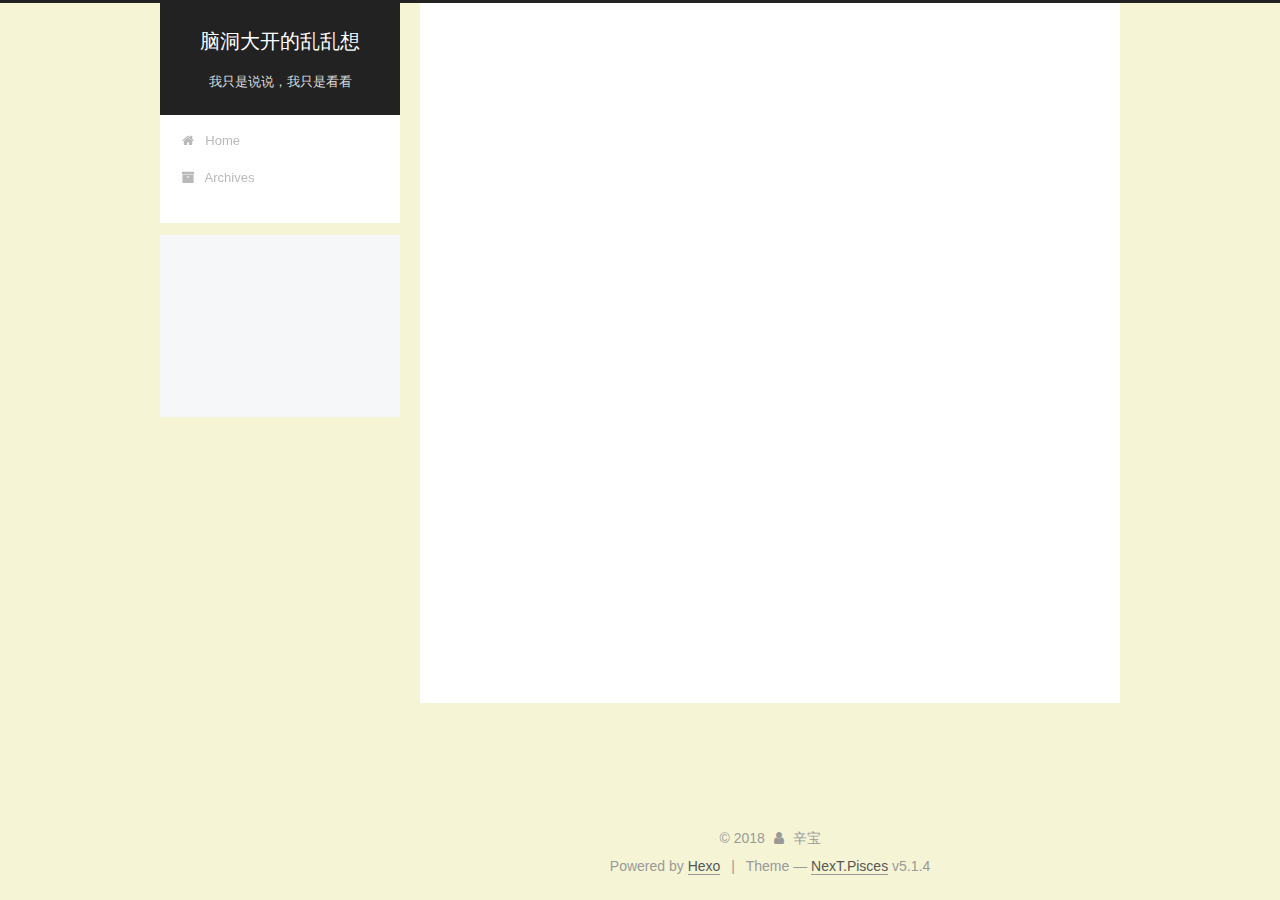
<file: 2018/09/test/index.html>
<!DOCTYPE html>



  


<html class="theme-next pisces use-motion" lang="">
<head>
  <meta charset="UTF-8"/>
<meta http-equiv="X-UA-Compatible" content="IE=edge" />
<meta name="viewport" content="width=device-width, initial-scale=1, maximum-scale=1"/>
<meta name="theme-color" content="#222">









<meta http-equiv="Cache-Control" content="no-transform" />
<meta http-equiv="Cache-Control" content="no-siteapp" />
















  
  
  <link href="/lib/fancybox/source/jquery.fancybox.css?v=2.1.5" rel="stylesheet" type="text/css" />







<link href="/lib/font-awesome/css/font-awesome.min.css?v=4.6.2" rel="stylesheet" type="text/css" />

<link href="/css/main.css?v=5.1.4" rel="stylesheet" type="text/css" />


  <link rel="apple-touch-icon" sizes="180x180" href="/images/apple-touch-icon-next.png?v=5.1.4">


  <link rel="icon" type="image/png" sizes="32x32" href="/images/favicon-32x32-next.png?v=5.1.4">


  <link rel="icon" type="image/png" sizes="16x16" href="/images/favicon-16x16-next.png?v=5.1.4">


  <link rel="mask-icon" href="/images/logo.svg?v=5.1.4" color="#222">





  <meta name="keywords" content="Hexo, NexT" />










<meta name="description" content="sem 临时展示">
<meta name="keywords" content="乱乱想，脑洞大开">
<meta property="og:type" content="article">
<meta property="og:title" content="test">
<meta property="og:url" content="http://ijust.cc/2018/09/test/index.html">
<meta property="og:site_name" content="脑洞大开的乱乱想">
<meta property="og:description" content="sem 临时展示">
<meta property="og:locale" content="default">
<meta property="og:updated_time" content="2018-09-11T06:55:23.562Z">
<meta name="twitter:card" content="summary">
<meta name="twitter:title" content="test">
<meta name="twitter:description" content="sem 临时展示">



<script type="text/javascript" id="hexo.configurations">
  var NexT = window.NexT || {};
  var CONFIG = {
    root: '/',
    scheme: 'Pisces',
    version: '5.1.4',
    sidebar: {"position":"left","display":"post","offset":12,"b2t":false,"scrollpercent":false,"onmobile":false},
    fancybox: true,
    tabs: true,
    motion: {"enable":true,"async":false,"transition":{"post_block":"fadeIn","post_header":"slideDownIn","post_body":"slideDownIn","coll_header":"slideLeftIn","sidebar":"slideUpIn"}},
    duoshuo: {
      userId: '0',
      author: 'Author'
    },
    algolia: {
      applicationID: '',
      apiKey: '',
      indexName: '',
      hits: {"per_page":10},
      labels: {"input_placeholder":"Search for Posts","hits_empty":"We didn't find any results for the search: ${query}","hits_stats":"${hits} results found in ${time} ms"}
    }
  };
</script>



  <link rel="canonical" href="http://ijust.cc/2018/09/test/"/>





  <title>test | 脑洞大开的乱乱想</title>
  








</head>

<body itemscope itemtype="http://schema.org/WebPage" lang="default">

  
  
    
  

  <div class="container sidebar-position-left page-post-detail">
    <div class="headband"></div>

    <header id="header" class="header" itemscope itemtype="http://schema.org/WPHeader">
      <div class="header-inner"><div class="site-brand-wrapper">
  <div class="site-meta ">
    

    <div class="custom-logo-site-title">
      <a href="/"  class="brand" rel="start">
        <span class="logo-line-before"><i></i></span>
        <span class="site-title">脑洞大开的乱乱想</span>
        <span class="logo-line-after"><i></i></span>
      </a>
    </div>
      
        <p class="site-subtitle">我只是说说，我只是看看</p>
      
  </div>

  <div class="site-nav-toggle">
    <button>
      <span class="btn-bar"></span>
      <span class="btn-bar"></span>
      <span class="btn-bar"></span>
    </button>
  </div>
</div>

<nav class="site-nav">
  

  
    <ul id="menu" class="menu">
      
        
        <li class="menu-item menu-item-home">
          <a href="/" rel="section">
            
              <i class="menu-item-icon fa fa-fw fa-home"></i> <br />
            
            Home
          </a>
        </li>
      
        
        <li class="menu-item menu-item-archives">
          <a href="/archives/" rel="section">
            
              <i class="menu-item-icon fa fa-fw fa-archive"></i> <br />
            
            Archives
          </a>
        </li>
      

      
    </ul>
  

  
</nav>



 </div>
    </header>

    <main id="main" class="main">
      <div class="main-inner">
        <div class="content-wrap">
          <div id="content" class="content">
            

  <div id="posts" class="posts-expand">
    

  

  
  
  

  <article class="post post-type-normal" itemscope itemtype="http://schema.org/Article">
  
  
  
  <div class="post-block">
    <link itemprop="mainEntityOfPage" href="http://ijust.cc/2018/09/test/">

    <span hidden itemprop="author" itemscope itemtype="http://schema.org/Person">
      <meta itemprop="name" content="辛宝">
      <meta itemprop="description" content="">
      <meta itemprop="image" content="/images/avatar.gif">
    </span>

    <span hidden itemprop="publisher" itemscope itemtype="http://schema.org/Organization">
      <meta itemprop="name" content="脑洞大开的乱乱想">
    </span>

    
      <header class="post-header">

        
        
          <h1 class="post-title" itemprop="name headline">test</h1>
        

        <div class="post-meta">
          <span class="post-time">
            
              <span class="post-meta-item-icon">
                <i class="fa fa-calendar-o"></i>
              </span>
              
                <span class="post-meta-item-text">Posted on</span>
              
              <time title="Post created" itemprop="dateCreated datePublished" datetime="2018-09-11T14:55:12+08:00">
                2018-09-11
              </time>
            

            

            
          </span>

          

          
            
          

          
          

          

          

          

        </div>
      </header>
    

    
    
    
    <div class="post-body" itemprop="articleBody">

      
      

      
        <p>sem 临时展示</p>

      
    </div>
    
    
    

    

    

    

    <footer class="post-footer">
      

      
      
      

      
        <div class="post-nav">
          <div class="post-nav-next post-nav-item">
            
              <a href="/2018/09/learn-nginx/" rel="next" title="Nginx 使用笔记">
                <i class="fa fa-chevron-left"></i> Nginx 使用笔记
              </a>
            
          </div>

          <span class="post-nav-divider"></span>

          <div class="post-nav-prev post-nav-item">
            
          </div>
        </div>
      

      
      
    </footer>
  </div>
  
  
  
  </article>



    <div class="post-spread">
      
    </div>
  </div>


          </div>
          


          

  



        </div>
        
          
  
  <div class="sidebar-toggle">
    <div class="sidebar-toggle-line-wrap">
      <span class="sidebar-toggle-line sidebar-toggle-line-first"></span>
      <span class="sidebar-toggle-line sidebar-toggle-line-middle"></span>
      <span class="sidebar-toggle-line sidebar-toggle-line-last"></span>
    </div>
  </div>

  <aside id="sidebar" class="sidebar">
    
    <div class="sidebar-inner">

      

      

      <section class="site-overview-wrap sidebar-panel sidebar-panel-active">
        <div class="site-overview">
          <div class="site-author motion-element" itemprop="author" itemscope itemtype="http://schema.org/Person">
            
              <p class="site-author-name" itemprop="name">辛宝</p>
              <p class="site-description motion-element" itemprop="description">站在人文和科技的十字路口不知该往哪走，还是停在原地一动也不动</p>
          </div>

          <nav class="site-state motion-element">

            
              <div class="site-state-item site-state-posts">
              
                <a href="/archives/">
              
                  <span class="site-state-item-count">4</span>
                  <span class="site-state-item-name">posts</span>
                </a>
              </div>
            

            

            
              
              
              <div class="site-state-item site-state-tags">
                
                  <span class="site-state-item-count">2</span>
                  <span class="site-state-item-name">tags</span>
                
              </div>
            

          </nav>

          

          

          
          

          
          

          

        </div>
      </section>

      

      

    </div>
  </aside>


        
      </div>
    </main>

    <footer id="footer" class="footer">
      <div class="footer-inner">
        <div class="copyright">&copy; <span itemprop="copyrightYear">2018</span>
  <span class="with-love">
    <i class="fa fa-user"></i>
  </span>
  <span class="author" itemprop="copyrightHolder">辛宝</span>

  
</div>


  <div class="powered-by">Powered by <a class="theme-link" target="_blank" href="https://hexo.io">Hexo</a></div>



  <span class="post-meta-divider">|</span>



  <div class="theme-info">Theme &mdash; <a class="theme-link" target="_blank" href="https://github.com/iissnan/hexo-theme-next">NexT.Pisces</a> v5.1.4</div>




        







        
      </div>
    </footer>

    
      <div class="back-to-top">
        <i class="fa fa-arrow-up"></i>
        
      </div>
    

    

  </div>

  

<script type="text/javascript">
  if (Object.prototype.toString.call(window.Promise) !== '[object Function]') {
    window.Promise = null;
  }
</script>









  












  
  
    <script type="text/javascript" src="/lib/jquery/index.js?v=2.1.3"></script>
  

  
  
    <script type="text/javascript" src="/lib/fastclick/lib/fastclick.min.js?v=1.0.6"></script>
  

  
  
    <script type="text/javascript" src="/lib/jquery_lazyload/jquery.lazyload.js?v=1.9.7"></script>
  

  
  
    <script type="text/javascript" src="/lib/velocity/velocity.min.js?v=1.2.1"></script>
  

  
  
    <script type="text/javascript" src="/lib/velocity/velocity.ui.min.js?v=1.2.1"></script>
  

  
  
    <script type="text/javascript" src="/lib/fancybox/source/jquery.fancybox.pack.js?v=2.1.5"></script>
  


  


  <script type="text/javascript" src="/js/src/utils.js?v=5.1.4"></script>

  <script type="text/javascript" src="/js/src/motion.js?v=5.1.4"></script>



  
  


  <script type="text/javascript" src="/js/src/affix.js?v=5.1.4"></script>

  <script type="text/javascript" src="/js/src/schemes/pisces.js?v=5.1.4"></script>



  
  <script type="text/javascript" src="/js/src/scrollspy.js?v=5.1.4"></script>
<script type="text/javascript" src="/js/src/post-details.js?v=5.1.4"></script>



  


  <script type="text/javascript" src="/js/src/bootstrap.js?v=5.1.4"></script>



  


  




	





  





  












  





  

  

  

  
  

  

  

  

</body>
</html>
</file>
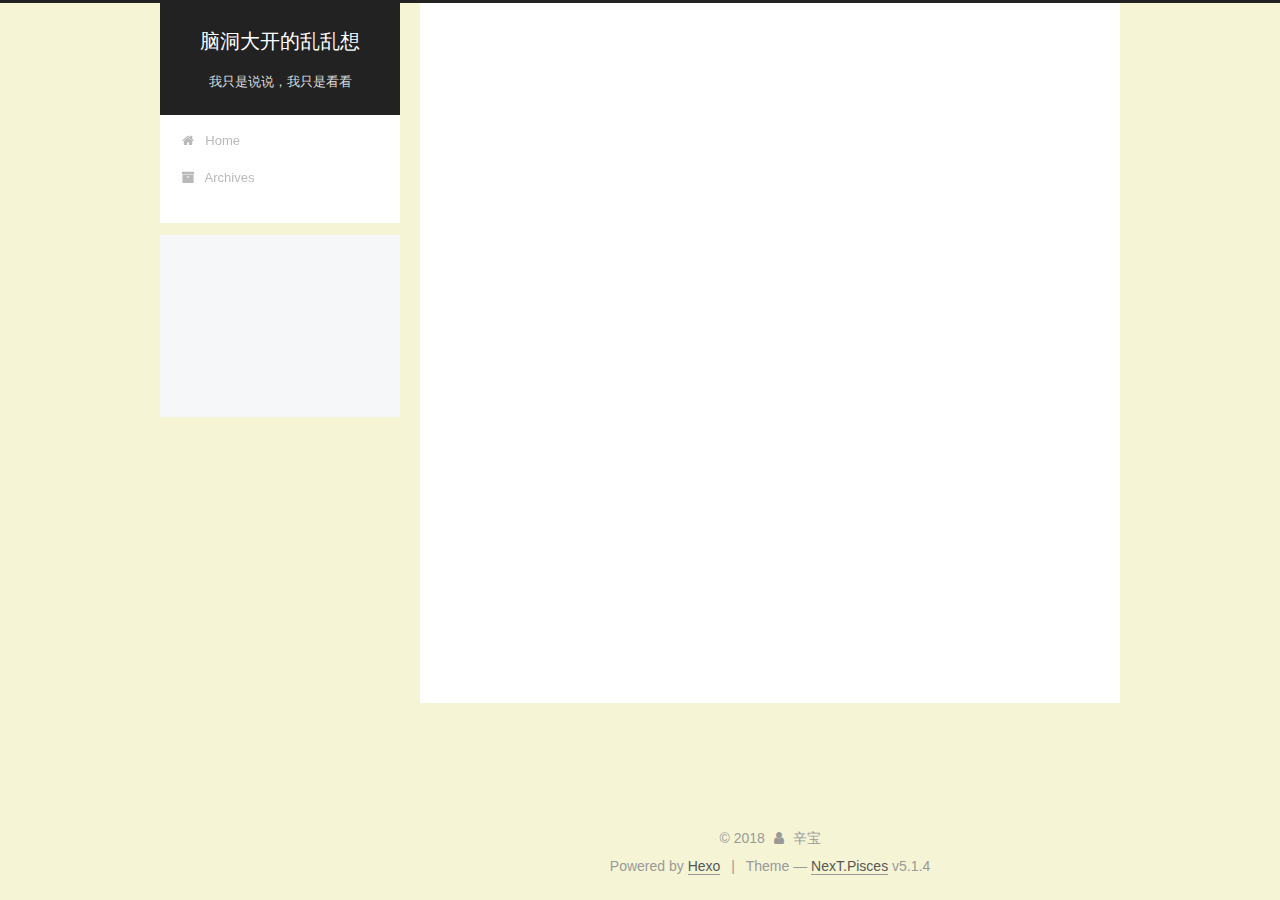
<file: archives/2018/09/index.html>
<!DOCTYPE html>



  


<html class="theme-next pisces use-motion" lang="">
<head>
  <meta charset="UTF-8"/>
<meta http-equiv="X-UA-Compatible" content="IE=edge" />
<meta name="viewport" content="width=device-width, initial-scale=1, maximum-scale=1"/>
<meta name="theme-color" content="#222">









<meta http-equiv="Cache-Control" content="no-transform" />
<meta http-equiv="Cache-Control" content="no-siteapp" />
















  
  
  <link href="/lib/fancybox/source/jquery.fancybox.css?v=2.1.5" rel="stylesheet" type="text/css" />







<link href="/lib/font-awesome/css/font-awesome.min.css?v=4.6.2" rel="stylesheet" type="text/css" />

<link href="/css/main.css?v=5.1.4" rel="stylesheet" type="text/css" />


  <link rel="apple-touch-icon" sizes="180x180" href="/images/apple-touch-icon-next.png?v=5.1.4">


  <link rel="icon" type="image/png" sizes="32x32" href="/images/favicon-32x32-next.png?v=5.1.4">


  <link rel="icon" type="image/png" sizes="16x16" href="/images/favicon-16x16-next.png?v=5.1.4">


  <link rel="mask-icon" href="/images/logo.svg?v=5.1.4" color="#222">





  <meta name="keywords" content="Hexo, NexT" />










<meta name="description" content="站在人文和科技的十字路口不知该往哪走，还是停在原地一动也不动">
<meta name="keywords" content="乱乱想，脑洞大开">
<meta property="og:type" content="website">
<meta property="og:title" content="脑洞大开的乱乱想">
<meta property="og:url" content="http://ijust.cc/archives/2018/09/index.html">
<meta property="og:site_name" content="脑洞大开的乱乱想">
<meta property="og:description" content="站在人文和科技的十字路口不知该往哪走，还是停在原地一动也不动">
<meta property="og:locale" content="default">
<meta name="twitter:card" content="summary">
<meta name="twitter:title" content="脑洞大开的乱乱想">
<meta name="twitter:description" content="站在人文和科技的十字路口不知该往哪走，还是停在原地一动也不动">



<script type="text/javascript" id="hexo.configurations">
  var NexT = window.NexT || {};
  var CONFIG = {
    root: '/',
    scheme: 'Pisces',
    version: '5.1.4',
    sidebar: {"position":"left","display":"post","offset":12,"b2t":false,"scrollpercent":false,"onmobile":false},
    fancybox: true,
    tabs: true,
    motion: {"enable":true,"async":false,"transition":{"post_block":"fadeIn","post_header":"slideDownIn","post_body":"slideDownIn","coll_header":"slideLeftIn","sidebar":"slideUpIn"}},
    duoshuo: {
      userId: '0',
      author: 'Author'
    },
    algolia: {
      applicationID: '',
      apiKey: '',
      indexName: '',
      hits: {"per_page":10},
      labels: {"input_placeholder":"Search for Posts","hits_empty":"We didn't find any results for the search: ${query}","hits_stats":"${hits} results found in ${time} ms"}
    }
  };
</script>



  <link rel="canonical" href="http://ijust.cc/archives/2018/09/"/>





  <title>Archive | 脑洞大开的乱乱想</title>
  








</head>

<body itemscope itemtype="http://schema.org/WebPage" lang="default">

  
  
    
  

  <div class="container sidebar-position-left page-archive">
    <div class="headband"></div>

    <header id="header" class="header" itemscope itemtype="http://schema.org/WPHeader">
      <div class="header-inner"><div class="site-brand-wrapper">
  <div class="site-meta ">
    

    <div class="custom-logo-site-title">
      <a href="/"  class="brand" rel="start">
        <span class="logo-line-before"><i></i></span>
        <span class="site-title">脑洞大开的乱乱想</span>
        <span class="logo-line-after"><i></i></span>
      </a>
    </div>
      
        <p class="site-subtitle">我只是说说，我只是看看</p>
      
  </div>

  <div class="site-nav-toggle">
    <button>
      <span class="btn-bar"></span>
      <span class="btn-bar"></span>
      <span class="btn-bar"></span>
    </button>
  </div>
</div>

<nav class="site-nav">
  

  
    <ul id="menu" class="menu">
      
        
        <li class="menu-item menu-item-home">
          <a href="/" rel="section">
            
              <i class="menu-item-icon fa fa-fw fa-home"></i> <br />
            
            Home
          </a>
        </li>
      
        
        <li class="menu-item menu-item-archives">
          <a href="/archives/" rel="section">
            
              <i class="menu-item-icon fa fa-fw fa-archive"></i> <br />
            
            Archives
          </a>
        </li>
      

      
    </ul>
  

  
</nav>



 </div>
    </header>

    <main id="main" class="main">
      <div class="main-inner">
        <div class="content-wrap">
          <div id="content" class="content">
            

  
  
  
  <div class="post-block archive">
    <div id="posts" class="posts-collapse">
      <span class="archive-move-on"></span>

      <span class="archive-page-counter">
        
        
        
          
        
        Um..! 4 posts in total. Keep on posting.
      </span>

      

        
        
        

        
          
          <div class="collection-title">
            <h1 class="archive-year" id="archive-year-2018">2018</h1>
          </div>
        
        

        

  <article class="post post-type-normal" itemscope itemtype="http://schema.org/Article">
    <header class="post-header">

      <h2 class="post-title">
        
            <a class="post-title-link" href="/2018/09/test/" itemprop="url">
              
                <span itemprop="name">test</span>
              
            </a>
        
      </h2>

      <div class="post-meta">
        <time class="post-time" itemprop="dateCreated"
              datetime="2018-09-11T14:55:12+08:00"
              content="2018-09-11" >
          09-11
        </time>
      </div>

    </header>
  </article>



      

        
        
        

        
        

        

  <article class="post post-type-normal" itemscope itemtype="http://schema.org/Article">
    <header class="post-header">

      <h2 class="post-title">
        
            <a class="post-title-link" href="/2018/09/learn-nginx/" itemprop="url">
              
                <span itemprop="name">Nginx 使用笔记</span>
              
            </a>
        
      </h2>

      <div class="post-meta">
        <time class="post-time" itemprop="dateCreated"
              datetime="2018-09-06T20:32:01+08:00"
              content="2018-09-06" >
          09-06
        </time>
      </div>

    </header>
  </article>



      

        
        
        

        
        

        

  <article class="post post-type-normal" itemscope itemtype="http://schema.org/Article">
    <header class="post-header">

      <h2 class="post-title">
        
            <a class="post-title-link" href="/2018/09/hello-world/" itemprop="url">
              
                <span itemprop="name">Hello World</span>
              
            </a>
        
      </h2>

      <div class="post-meta">
        <time class="post-time" itemprop="dateCreated"
              datetime="2018-09-04T10:01:25+08:00"
              content="2018-09-04" >
          09-04
        </time>
      </div>

    </header>
  </article>



      

        
        
        

        
        

        

  <article class="post post-type-normal" itemscope itemtype="http://schema.org/Article">
    <header class="post-header">

      <h2 class="post-title">
        
            <a class="post-title-link" href="/2018/09/learnHexo/" itemprop="url">
              
                <span itemprop="name">Hexo 学习笔记</span>
              
            </a>
        
      </h2>

      <div class="post-meta">
        <time class="post-time" itemprop="dateCreated"
              datetime="2018-09-04T07:59:50+08:00"
              content="2018-09-04" >
          09-04
        </time>
      </div>

    </header>
  </article>



      

    </div>
  </div>
  
  
  

  



          </div>
          


          

        </div>
        
          
  
  <div class="sidebar-toggle">
    <div class="sidebar-toggle-line-wrap">
      <span class="sidebar-toggle-line sidebar-toggle-line-first"></span>
      <span class="sidebar-toggle-line sidebar-toggle-line-middle"></span>
      <span class="sidebar-toggle-line sidebar-toggle-line-last"></span>
    </div>
  </div>

  <aside id="sidebar" class="sidebar">
    
    <div class="sidebar-inner">

      

      

      <section class="site-overview-wrap sidebar-panel sidebar-panel-active">
        <div class="site-overview">
          <div class="site-author motion-element" itemprop="author" itemscope itemtype="http://schema.org/Person">
            
              <p class="site-author-name" itemprop="name">辛宝</p>
              <p class="site-description motion-element" itemprop="description">站在人文和科技的十字路口不知该往哪走，还是停在原地一动也不动</p>
          </div>

          <nav class="site-state motion-element">

            
              <div class="site-state-item site-state-posts">
              
                <a href="/archives/">
              
                  <span class="site-state-item-count">4</span>
                  <span class="site-state-item-name">posts</span>
                </a>
              </div>
            

            

            
              
              
              <div class="site-state-item site-state-tags">
                
                  <span class="site-state-item-count">2</span>
                  <span class="site-state-item-name">tags</span>
                
              </div>
            

          </nav>

          

          

          
          

          
          

          

        </div>
      </section>

      

      

    </div>
  </aside>


        
      </div>
    </main>

    <footer id="footer" class="footer">
      <div class="footer-inner">
        <div class="copyright">&copy; <span itemprop="copyrightYear">2018</span>
  <span class="with-love">
    <i class="fa fa-user"></i>
  </span>
  <span class="author" itemprop="copyrightHolder">辛宝</span>

  
</div>


  <div class="powered-by">Powered by <a class="theme-link" target="_blank" href="https://hexo.io">Hexo</a></div>



  <span class="post-meta-divider">|</span>



  <div class="theme-info">Theme &mdash; <a class="theme-link" target="_blank" href="https://github.com/iissnan/hexo-theme-next">NexT.Pisces</a> v5.1.4</div>




        







        
      </div>
    </footer>

    
      <div class="back-to-top">
        <i class="fa fa-arrow-up"></i>
        
      </div>
    

    

  </div>

  

<script type="text/javascript">
  if (Object.prototype.toString.call(window.Promise) !== '[object Function]') {
    window.Promise = null;
  }
</script>









  












  
  
    <script type="text/javascript" src="/lib/jquery/index.js?v=2.1.3"></script>
  

  
  
    <script type="text/javascript" src="/lib/fastclick/lib/fastclick.min.js?v=1.0.6"></script>
  

  
  
    <script type="text/javascript" src="/lib/jquery_lazyload/jquery.lazyload.js?v=1.9.7"></script>
  

  
  
    <script type="text/javascript" src="/lib/velocity/velocity.min.js?v=1.2.1"></script>
  

  
  
    <script type="text/javascript" src="/lib/velocity/velocity.ui.min.js?v=1.2.1"></script>
  

  
  
    <script type="text/javascript" src="/lib/fancybox/source/jquery.fancybox.pack.js?v=2.1.5"></script>
  


  


  <script type="text/javascript" src="/js/src/utils.js?v=5.1.4"></script>

  <script type="text/javascript" src="/js/src/motion.js?v=5.1.4"></script>



  
  


  <script type="text/javascript" src="/js/src/affix.js?v=5.1.4"></script>

  <script type="text/javascript" src="/js/src/schemes/pisces.js?v=5.1.4"></script>



  

  


  <script type="text/javascript" src="/js/src/bootstrap.js?v=5.1.4"></script>



  


  




	





  





  












  





  

  

  

  
  

  

  

  

</body>
</html>
</file>
<file: css/main.css>
/* normalize.css v3.0.2 | MIT License | git.io/normalize */
html {
  font-family: sans-serif; /* 1 */
  -ms-text-size-adjust: 100%; /* 2 */
  -webkit-text-size-adjust: 100%; /* 2 */
}
body {
  margin: 0;
}
article,
aside,
details,
figcaption,
figure,
footer,
header,
hgroup,
main,
menu,
nav,
section,
summary {
  display: block;
}
audio,
canvas,
progress,
video {
  display: inline-block; /* 1 */
  vertical-align: baseline; /* 2 */
}
audio:not([controls]) {
  display: none;
  height: 0;
}
[hidden],
template {
  display: none;
}
a {
  background-color: transparent;
}
a:active,
a:hover {
  outline: 0;
}
abbr[title] {
  border-bottom: 1px dotted;
}
b,
strong {
  font-weight: bold;
}
dfn {
  font-style: italic;
}
h1 {
  font-size: 2em;
  margin: 0.67em 0;
}
mark {
  background: #ff0;
  color: #000;
}
small {
  font-size: 80%;
}
sub,
sup {
  font-size: 75%;
  line-height: 0;
  position: relative;
  vertical-align: baseline;
}
sup {
  top: -0.5em;
}
sub {
  bottom: -0.25em;
}
img {
  border: 0;
}
svg:not(:root) {
  overflow: hidden;
}
figure {
  margin: 1em 40px;
}
hr {
  -moz-box-sizing: content-box;
  box-sizing: content-box;
  height: 0;
}
pre {
  overflow: auto;
}
code,
kbd,
pre,
samp {
  font-family: monospace, monospace;
  font-size: 1em;
}
button,
input,
optgroup,
select,
textarea {
  color: inherit; /* 1 */
  font: inherit; /* 2 */
  margin: 0; /* 3 */
}
button {
  overflow: visible;
}
button,
select {
  text-transform: none;
}
button,
html input[type="button"],
input[type="reset"],
input[type="submit"] {
  -webkit-appearance: button; /* 2 */
  cursor: pointer; /* 3 */
}
button[disabled],
html input[disabled] {
  cursor: default;
}
button::-moz-focus-inner,
input::-moz-focus-inner {
  border: 0;
  padding: 0;
}
input {
  line-height: normal;
}
input[type="checkbox"],
input[type="radio"] {
  box-sizing: border-box; /* 1 */
  padding: 0; /* 2 */
}
input[type="number"]::-webkit-inner-spin-button,
input[type="number"]::-webkit-outer-spin-button {
  height: auto;
}
input[type="search"] {
  -webkit-appearance: textfield; /* 1 */
  -moz-box-sizing: content-box;
  -webkit-box-sizing: content-box; /* 2 */
  box-sizing: content-box;
}
input[type="search"]::-webkit-search-cancel-button,
input[type="search"]::-webkit-search-decoration {
  -webkit-appearance: none;
}
fieldset {
  border: 1px solid #c0c0c0;
  margin: 0 2px;
  padding: 0.35em 0.625em 0.75em;
}
legend {
  border: 0; /* 1 */
  padding: 0; /* 2 */
}
textarea {
  overflow: auto;
}
optgroup {
  font-weight: bold;
}
table {
  border-collapse: collapse;
  border-spacing: 0;
}
td,
th {
  padding: 0;
}
::selection {
  background: #262a30;
  color: #fff;
}
body {
  position: relative;
  font-family: 'Lato', "PingFang SC", "Microsoft YaHei", sans-serif;
  font-size: 14px;
  line-height: 2;
  color: #555;
  background: #f5f5d5;
}
@media (max-width: 767px) {
  body {
    padding-right: 0 !important;
  }
}
@media (min-width: 768px) and (max-width: 991px) {
  body {
    padding-right: 0 !important;
  }
}
@media (min-width: 1600px) {
  body {
    font-size: 16px;
  }
}
h1,
h2,
h3,
h4,
h5,
h6 {
  margin: 0;
  padding: 0;
  font-weight: bold;
  line-height: 1.5;
  font-family: 'Lato', "PingFang SC", "Microsoft YaHei", sans-serif;
}
h2,
h3,
h4,
h5,
h6 {
  margin: 20px 0 15px;
}
h1 {
  font-size: 22px;
}
@media (max-width: 767px) {
  h1 {
    font-size: 18px;
  }
}
h2 {
  font-size: 20px;
}
@media (max-width: 767px) {
  h2 {
    font-size: 16px;
  }
}
h3 {
  font-size: 18px;
}
@media (max-width: 767px) {
  h3 {
    font-size: 14px;
  }
}
h4 {
  font-size: 16px;
}
@media (max-width: 767px) {
  h4 {
    font-size: 12px;
  }
}
h5 {
  font-size: 14px;
}
@media (max-width: 767px) {
  h5 {
    font-size: 10px;
  }
}
h6 {
  font-size: 12px;
}
@media (max-width: 767px) {
  h6 {
    font-size: 8px;
  }
}
p {
  margin: 0 0 20px 0;
}
a {
  color: #555;
  text-decoration: none;
  outline: none;
  border-bottom: 1px solid #999;
  word-wrap: break-word;
}
a:hover {
  color: #222;
  border-bottom-color: #222;
}
blockquote {
  margin: 0;
  padding: 0;
}
img {
  display: block;
  margin: auto;
  max-width: 100%;
  height: auto;
}
hr {
  margin: 40px 0;
  height: 3px;
  border: none;
  background-color: #ddd;
  background-image: repeating-linear-gradient(-45deg, #fff, #fff 4px, transparent 4px, transparent 8px);
}
blockquote {
  padding: 0 15px;
  color: #666;
  border-left: 4px solid #ddd;
}
blockquote cite::before {
  content: "-";
  padding: 0 5px;
}
dt {
  font-weight: 700;
}
dd {
  margin: 0;
  padding: 0;
}
kbd {
  border: 1px solid #ccc;
  border-radius: 0.2em;
  box-shadow: 0.1em 0.1em 0.2em rgba(0,0,0,0.1);
  background-color: #f9f9f9;
  font-family: inherit;
  background-image: -webkit-linear-gradient(top, #eee, #fff, #eee);
  padding: 0.1em 0.3em;
  white-space: nowrap;
}
.text-left {
  text-align: left;
}
.text-center {
  text-align: center;
}
.text-right {
  text-align: right;
}
.text-justify {
  text-align: justify;
}
.text-nowrap {
  white-space: nowrap;
}
.text-lowercase {
  text-transform: lowercase;
}
.text-uppercase {
  text-transform: uppercase;
}
.text-capitalize {
  text-transform: capitalize;
}
.center-block {
  display: block;
  margin-left: auto;
  margin-right: auto;
}
.clearfix:before,
.clearfix:after {
  content: " ";
  display: table;
}
.clearfix:after {
  clear: both;
}
.pullquote {
  width: 45%;
}
.pullquote.left {
  float: left;
  margin-left: 5px;
  margin-right: 10px;
}
.pullquote.right {
  float: right;
  margin-left: 10px;
  margin-right: 5px;
}
.affix.affix.affix {
  position: fixed;
}
.translation {
  margin-top: -20px;
  font-size: 14px;
  color: #999;
}
.scrollbar-measure {
  width: 100px;
  height: 100px;
  overflow: scroll;
  position: absolute;
  top: -9999px;
}
.use-motion .motion-element {
  opacity: 0;
}
table {
  margin: 20px 0;
  width: 100%;
  border-collapse: collapse;
  border-spacing: 0;
  border: 1px solid #ddd;
  font-size: 14px;
  table-layout: fixed;
  word-wrap: break-all;
}
table>tbody>tr:nth-of-type(odd) {
  background-color: #f9f9f9;
}
table>tbody>tr:hover {
  background-color: #f5f5f5;
}
caption,
th,
td {
  padding: 8px;
  text-align: left;
  vertical-align: middle;
  font-weight: normal;
}
th,
td {
  border-bottom: 3px solid #ddd;
  border-right: 1px solid #eee;
}
th {
  padding-bottom: 10px;
  font-weight: 700;
}
td {
  border-bottom-width: 1px;
}
html,
body {
  height: 100%;
}
.container {
  position: relative;
  min-height: 100%;
}
.header-inner {
  margin: 0 auto;
  padding: 100px 0 70px;
  width: 700px;
}
@media (min-width: 1600px) {
  .container .header-inner {
    width: 900px;
  }
}
.main {
  padding-bottom: 150px;
}
.main-inner {
  margin: 0 auto;
  width: 700px;
}
@media (min-width: 1600px) {
  .container .main-inner {
    width: 900px;
  }
}
.footer {
  position: absolute;
  left: 0;
  bottom: 0;
  width: 100%;
  min-height: 50px;
}
.footer-inner {
  box-sizing: border-box;
  margin: 20px auto;
  width: 700px;
}
@media (min-width: 1600px) {
  .container .footer-inner {
    width: 900px;
  }
}
pre,
.highlight {
  overflow: auto;
  margin: 20px 0;
  padding: 0;
  font-size: 13px;
  color: #4d4d4c;
  background: #f7f7f7;
  line-height: 1.6;
}
pre,
code {
  font-family: consolas, Menlo, "PingFang SC", "Microsoft YaHei", monospace;
}
code {
  padding: 2px 4px;
  word-wrap: break-word;
  color: #555;
  background: #eee;
  border-radius: 3px;
  font-size: 13px;
}
pre {
  padding: 10px;
}
pre code {
  padding: 0;
  color: #4d4d4c;
  background: none;
  text-shadow: none;
}
.highlight {
  border-radius: 1px;
}
.highlight pre {
  border: none;
  margin: 0;
  padding: 10px 0;
}
.highlight table {
  margin: 0;
  width: auto;
  border: none;
}
.highlight td {
  border: none;
  padding: 0;
}
.highlight figcaption {
  font-size: 1em;
  color: #4d4d4c;
  line-height: 1em;
  margin-bottom: 1em;
}
.highlight figcaption:before,
.highlight figcaption:after {
  content: " ";
  display: table;
}
.highlight figcaption:after {
  clear: both;
}
.highlight figcaption a {
  float: right;
  color: #4d4d4c;
}
.highlight figcaption a:hover {
  border-bottom-color: #4d4d4c;
}
.highlight .gutter pre {
  padding-left: 10px;
  padding-right: 10px;
  color: #869194;
  text-align: right;
  background-color: #eff2f3;
}
.highlight .code pre {
  width: 100%;
  padding-left: 10px;
  padding-right: 10px;
  background-color: #f7f7f7;
}
.highlight .line {
  height: 20px;
}
.gutter {
  -webkit-user-select: none;
  -moz-user-select: none;
  -ms-user-select: none;
  user-select: none;
}
.gist table {
  width: auto;
}
.gist table td {
  border: none;
}
pre .deletion {
  background: #fdd;
}
pre .addition {
  background: #dfd;
}
pre .meta {
  color: #8959a8;
}
pre .comment {
  color: #8e908c;
}
pre .variable,
pre .attribute,
pre .tag,
pre .regexp,
pre .ruby .constant,
pre .xml .tag .title,
pre .xml .pi,
pre .xml .doctype,
pre .html .doctype,
pre .css .id,
pre .css .class,
pre .css .pseudo {
  color: #c82829;
}
pre .number,
pre .preprocessor,
pre .built_in,
pre .literal,
pre .params,
pre .constant,
pre .command {
  color: #f5871f;
}
pre .ruby .class .title,
pre .css .rules .attribute,
pre .string,
pre .value,
pre .inheritance,
pre .header,
pre .ruby .symbol,
pre .xml .cdata,
pre .special,
pre .number,
pre .formula {
  color: #718c00;
}
pre .title,
pre .css .hexcolor {
  color: #3e999f;
}
pre .function,
pre .python .decorator,
pre .python .title,
pre .ruby .function .title,
pre .ruby .title .keyword,
pre .perl .sub,
pre .javascript .title,
pre .coffeescript .title {
  color: #4271ae;
}
pre .keyword,
pre .javascript .function {
  color: #8959a8;
}
.full-image.full-image.full-image.full-image {
  border: none;
  max-width: 100%;
  width: auto;
  margin: 20px auto 25px;
}
@media (min-width: 992px) {
  .full-image.full-image.full-image.full-image {
    max-width: none;
    width: 118%;
    margin: 0 -9%;
  }
}
.blockquote-center,
.page-home .post-type-quote blockquote,
.page-post-detail .post-type-quote blockquote {
  position: relative;
  margin: 40px 0;
  padding: 0;
  border-left: none;
  text-align: center;
}
.blockquote-center::before,
.page-home .post-type-quote blockquote::before,
.page-post-detail .post-type-quote blockquote::before,
.blockquote-center::after,
.page-home .post-type-quote blockquote::after,
.page-post-detail .post-type-quote blockquote::after {
  position: absolute;
  content: ' ';
  display: block;
  width: 100%;
  height: 24px;
  opacity: 0.2;
  background-repeat: no-repeat;
  background-position: 0 -6px;
  background-size: 22px 22px;
}
.blockquote-center::before,
.page-home .post-type-quote blockquote::before,
.page-post-detail .post-type-quote blockquote::before {
  top: -20px;
  background-image: url("../images/quote-l.svg");
  border-top: 1px solid #ccc;
}
.blockquote-center::after,
.page-home .post-type-quote blockquote::after,
.page-post-detail .post-type-quote blockquote::after {
  bottom: -20px;
  background-image: url("../images/quote-r.svg");
  border-bottom: 1px solid #ccc;
  background-position: 100% 8px;
}
.blockquote-center p,
.page-home .post-type-quote blockquote p,
.page-post-detail .post-type-quote blockquote p,
.blockquote-center div,
.page-home .post-type-quote blockquote div,
.page-post-detail .post-type-quote blockquote div {
  text-align: center;
}
.post .post-body .group-picture img {
  box-sizing: border-box;
  padding: 0 3px;
  border: none;
}
.post .group-picture-row {
  overflow: hidden;
  margin-top: 6px;
}
.post .group-picture-row:first-child {
  margin-top: 0;
}
.post .group-picture-column {
  float: left;
}
.page-post-detail .post-body .group-picture-column {
  float: none;
  margin-top: 10px;
  width: auto !important;
}
.page-post-detail .post-body .group-picture-column img {
  margin: 0 auto;
}
.page-archive .group-picture-container {
  overflow: hidden;
}
.page-archive .group-picture-row {
  float: left;
}
.page-archive .group-picture-row:first-child {
  margin-top: 6px;
}
.page-archive .group-picture-column {
  max-width: 150px;
  max-height: 150px;
}
.post-body .note {
  position: relative;
  padding: 15px;
  margin-bottom: 20px;
  border: 1px solid #eee;
  border-left-width: 5px;
  border-radius: 3px;
}
.post-body .note h2,
.post-body .note h3,
.post-body .note h4,
.post-body .note h5,
.post-body .note h6 {
  margin-top: 0;
  margin-bottom: 0;
  border-bottom: initial;
  padding-top: 0 !important;
}
.post-body .note p:first-child,
.post-body .note ul:first-child,
.post-body .note ol:first-child,
.post-body .note table:first-child,
.post-body .note pre:first-child,
.post-body .note blockquote:first-child {
  margin-top: 0;
}
.post-body .note p:last-child,
.post-body .note ul:last-child,
.post-body .note ol:last-child,
.post-body .note table:last-child,
.post-body .note pre:last-child,
.post-body .note blockquote:last-child {
  margin-bottom: 0;
}
.post-body .note.default {
  border-left-color: #777;
}
.post-body .note.default h2,
.post-body .note.default h3,
.post-body .note.default h4,
.post-body .note.default h5,
.post-body .note.default h6 {
  color: #777;
}
.post-body .note.primary {
  border-left-color: #6f42c1;
}
.post-body .note.primary h2,
.post-body .note.primary h3,
.post-body .note.primary h4,
.post-body .note.primary h5,
.post-body .note.primary h6 {
  color: #6f42c1;
}
.post-body .note.info {
  border-left-color: #428bca;
}
.post-body .note.info h2,
.post-body .note.info h3,
.post-body .note.info h4,
.post-body .note.info h5,
.post-body .note.info h6 {
  color: #428bca;
}
.post-body .note.success {
  border-left-color: #5cb85c;
}
.post-body .note.success h2,
.post-body .note.success h3,
.post-body .note.success h4,
.post-body .note.success h5,
.post-body .note.success h6 {
  color: #5cb85c;
}
.post-body .note.warning {
  border-left-color: #f0ad4e;
}
.post-body .note.warning h2,
.post-body .note.warning h3,
.post-body .note.warning h4,
.post-body .note.warning h5,
.post-body .note.warning h6 {
  color: #f0ad4e;
}
.post-body .note.danger {
  border-left-color: #d9534f;
}
.post-body .note.danger h2,
.post-body .note.danger h3,
.post-body .note.danger h4,
.post-body .note.danger h5,
.post-body .note.danger h6 {
  color: #d9534f;
}
.post-body .label {
  display: inline;
  padding: 0 2px;
  white-space: nowrap;
}
.post-body .label.default {
  background-color: #f0f0f0;
}
.post-body .label.primary {
  background-color: #efe6f7;
}
.post-body .label.info {
  background-color: #e5f2f8;
}
.post-body .label.success {
  background-color: #e7f4e9;
}
.post-body .label.warning {
  background-color: #fcf6e1;
}
.post-body .label.danger {
  background-color: #fae8eb;
}
.post-body .tabs {
  position: relative;
  display: block;
  margin-bottom: 20px;
  padding-top: 10px;
}
.post-body .tabs ul.nav-tabs {
  margin: 0;
  padding: 0;
  display: flex;
  margin-bottom: -1px;
}
@media (max-width: 413px) {
  .post-body .tabs ul.nav-tabs {
    display: block;
    margin-bottom: 5px;
  }
}
.post-body .tabs ul.nav-tabs li.tab {
  list-style-type: none !important;
  margin: 0 0.25em 0 0;
  border-top: 3px solid transparent;
  border-left: 1px solid transparent;
  border-right: 1px solid transparent;
}
@media (max-width: 413px) {
  .post-body .tabs ul.nav-tabs li.tab {
    margin: initial;
    border-top: 1px solid transparent;
    border-left: 3px solid transparent;
    border-right: 1px solid transparent;
    border-bottom: 1px solid transparent;
  }
}
.post-body .tabs ul.nav-tabs li.tab a {
  outline: 0;
  border-bottom: initial;
  display: block;
  line-height: 1.8em;
  padding: 0.25em 0.75em;
  transition-duration: 0.2s;
  transition-timing-function: ease-out;
  transition-delay: 0s;
}
.post-body .tabs ul.nav-tabs li.tab a i {
  width: 1.285714285714286em;
}
.post-body .tabs ul.nav-tabs li.tab.active {
  border-top: 3px solid #fc6423;
  border-left: 1px solid #ddd;
  border-right: 1px solid #ddd;
  background-color: #fff;
}
@media (max-width: 413px) {
  .post-body .tabs ul.nav-tabs li.tab.active {
    border-top: 1px solid #ddd;
    border-left: 3px solid #fc6423;
    border-right: 1px solid #ddd;
    border-bottom: 1px solid #ddd;
  }
}
.post-body .tabs ul.nav-tabs li.tab.active a {
  cursor: default;
  color: #555;
}
.post-body .tabs .tab-content {
  background-color: #fff;
}
.post-body .tabs .tab-content .tab-pane {
  border: 1px solid #ddd;
  padding: 20px 20px 0 20px;
}
.post-body .tabs .tab-content .tab-pane:not(.active) {
  display: none !important;
}
.post-body .tabs .tab-content .tab-pane.active {
  display: block !important;
}
.btn {
  display: inline-block;
  padding: 0 20px;
  font-size: 14px;
  color: #555;
  background: #fff;
  border: 2px solid #555;
  text-decoration: none;
  border-radius: 2px;
  transition-property: background-color;
  transition-duration: 0.2s;
  transition-timing-function: ease-in-out;
  transition-delay: 0s;
  line-height: 2;
}
.btn:hover {
  border-color: #222;
  color: #fff;
  background: #222;
}
.btn +.btn {
  margin: 0 0 8px 8px;
}
.btn .fa-fw {
  width: 1.285714285714286em;
  text-align: left;
}
.btn-bar {
  display: block;
  width: 22px;
  height: 2px;
  background: #555;
  border-radius: 1px;
}
.btn-bar+.btn-bar {
  margin-top: 4px;
}
.pagination {
  margin: 120px 0 40px;
  text-align: center;
  border-top: 1px solid #eee;
}
.page-number-basic,
.pagination .prev,
.pagination .next,
.pagination .page-number,
.pagination .space {
  display: inline-block;
  position: relative;
  top: -1px;
  margin: 0 10px;
  padding: 0 11px;
}
@media (max-width: 767px) {
  .page-number-basic,
  .pagination .prev,
  .pagination .next,
  .pagination .page-number,
  .pagination .space {
    margin: 0 5px;
  }
}
.pagination .prev,
.pagination .next,
.pagination .page-number {
  border-bottom: 0;
  border-top: 1px solid #eee;
  transition-property: border-color;
  transition-duration: 0.2s;
  transition-timing-function: ease-in-out;
  transition-delay: 0s;
}
.pagination .prev:hover,
.pagination .next:hover,
.pagination .page-number:hover {
  border-top-color: #222;
}
.pagination .space {
  padding: 0;
  margin: 0;
}
.pagination .prev {
  margin-left: 0;
}
.pagination .next {
  margin-right: 0;
}
.pagination .page-number.current {
  color: #fff;
  background: #ccc;
  border-top-color: #ccc;
}
@media (max-width: 767px) {
  .pagination {
    border-top: none;
  }
  .pagination .prev,
  .pagination .next,
  .pagination .page-number {
    margin-bottom: 10px;
    border-top: 0;
    border-bottom: 1px solid #eee;
    padding: 0 10px;
  }
  .pagination .prev:hover,
  .pagination .next:hover,
  .pagination .page-number:hover {
    border-bottom-color: #222;
  }
}
.comments {
  margin: 60px 20px 0;
}
.tag-cloud {
  text-align: center;
}
.tag-cloud a {
  display: inline-block;
  margin: 10px;
}
.back-to-top {
  box-sizing: border-box;
  position: fixed;
  bottom: -100px;
  right: 30px;
  z-index: 1050;
  padding: 0 6px;
  width: 24px;
  background: #222;
  font-size: 12px;
  opacity: 0.6;
  color: #fff;
  cursor: pointer;
  text-align: center;
  -webkit-transform: translateZ(0);
  transition-property: bottom;
  transition-duration: 0.2s;
  transition-timing-function: ease-in-out;
  transition-delay: 0s;
}
@media (min-width: 768px) and (max-width: 991px) {
  .back-to-top {
    display: none !important;
  }
}
@media (max-width: 767px) {
  .back-to-top {
    display: none !important;
  }
}
.back-to-top.back-to-top-on {
  bottom: 30px;
}
.header {
  background: transparent;
}
.header-inner {
  position: relative;
}
.headband {
  height: 3px;
  background: #222;
}
.site-meta {
  margin: 0;
  text-align: center;
}
@media (max-width: 767px) {
  .site-meta {
    text-align: center;
  }
}
.brand {
  position: relative;
  display: inline-block;
  padding: 0 40px;
  color: #fff;
  background: #222;
  border-bottom: none;
}
.brand:hover {
  color: #fff;
}
.logo {
  display: inline-block;
  margin-right: 5px;
  line-height: 36px;
  vertical-align: top;
}
.site-title {
  display: inline-block;
  vertical-align: top;
  line-height: 36px;
  font-size: 20px;
  font-weight: normal;
  font-family: 'Lato', "PingFang SC", "Microsoft YaHei", sans-serif;
}
.site-subtitle {
  margin-top: 10px;
  font-size: 13px;
  color: #ddd;
}
.use-motion .brand {
  opacity: 0;
}
.use-motion .logo,
.use-motion .site-title,
.use-motion .site-subtitle {
  opacity: 0;
  position: relative;
  top: -10px;
}
.site-nav-toggle {
  display: none;
  position: absolute;
  top: 10px;
  left: 10px;
}
@media (max-width: 767px) {
  .site-nav-toggle {
    display: block;
  }
}
.site-nav-toggle button {
  margin-top: 2px;
  padding: 9px 10px;
  background: transparent;
  border: none;
}
@media (max-width: 767px) {
  .site-nav {
    display: none;
    margin: 0 -10px;
    padding: 0 10px;
    clear: both;
    border-top: 1px solid #ddd;
  }
}
@media (min-width: 768px) and (max-width: 991px) {
  .site-nav {
    display: block !important;
  }
}
@media (min-width: 992px) {
  .site-nav {
    display: block !important;
  }
}
.menu {
  margin-top: 20px;
  padding-left: 0;
  text-align: center;
}
.menu .menu-item {
  display: inline-block;
  margin: 0 10px;
  list-style: none;
}
@media screen and (max-width: 767px) {
  .menu .menu-item {
    margin-top: 10px;
  }
}
.menu .menu-item a {
  display: block;
  font-size: 13px;
  line-height: inherit;
  border-bottom: 1px solid transparent;
  transition-property: border-color;
  transition-duration: 0.2s;
  transition-timing-function: ease-in-out;
  transition-delay: 0s;
}
.menu .menu-item a:hover,
.menu-item-active a {
  border-bottom-color: #222;
}
.menu .menu-item .fa {
  margin-right: 5px;
}
.use-motion .menu-item {
  opacity: 0;
}
.post-body {
  font-family: 'Lato', "PingFang SC", "Microsoft YaHei", sans-serif;
}
@media (max-width: 767px) {
  .post-body {
    word-break: break-word;
  }
}
.post-body .fancybox img {
  display: block !important;
  margin: 0 auto;
  cursor: pointer;
  cursor: zoom-in;
  cursor: -webkit-zoom-in;
}
.post-body .image-caption,
.post-body .figure .caption {
  margin: -20px auto 15px;
  text-align: center;
  font-size: 14px;
  color: #999;
  font-weight: bold;
  line-height: 1;
}
.post-sticky-flag {
  display: inline-block;
  font-size: 16px;
  -ms-transform: rotate(30deg);
  -webkit-transform: rotate(30deg);
  -moz-transform: rotate(30deg);
  -ms-transform: rotate(30deg);
  -o-transform: rotate(30deg);
  transform: rotate(30deg);
}
.use-motion .post-block,
.use-motion .pagination,
.use-motion .comments {
  opacity: 0;
}
.use-motion .post-header {
  opacity: 0;
}
.use-motion .post-body {
  opacity: 0;
}
.use-motion .collection-title {
  opacity: 0;
}
.posts-expand {
  padding-top: 40px;
}
@media (max-width: 767px) {
  .posts-expand {
    margin: 0 20px;
  }
  .post-body pre .gutter pre {
    padding-right: 10px;
  }
  .post-body .highlight {
    margin-left: 0px;
    margin-right: 0px;
    padding: 0;
  }
  .post-body .highlight .gutter pre {
    padding-right: 10px;
  }
}
@media (min-width: 992px) {
  .posts-expand .post-body {
    text-align: justify;
  }
}
.posts-expand .post-body h2,
.posts-expand .post-body h3,
.posts-expand .post-body h4,
.posts-expand .post-body h5,
.posts-expand .post-body h6 {
  padding-top: 10px;
}
.posts-expand .post-body h2 .header-anchor,
.posts-expand .post-body h3 .header-anchor,
.posts-expand .post-body h4 .header-anchor,
.posts-expand .post-body h5 .header-anchor,
.posts-expand .post-body h6 .header-anchor {
  float: right;
  margin-left: 10px;
  color: #ccc;
  border-bottom-style: none;
  visibility: hidden;
}
.posts-expand .post-body h2 .header-anchor:hover,
.posts-expand .post-body h3 .header-anchor:hover,
.posts-expand .post-body h4 .header-anchor:hover,
.posts-expand .post-body h5 .header-anchor:hover,
.posts-expand .post-body h6 .header-anchor:hover {
  color: inherit;
}
.posts-expand .post-body h2:hover .header-anchor,
.posts-expand .post-body h3:hover .header-anchor,
.posts-expand .post-body h4:hover .header-anchor,
.posts-expand .post-body h5:hover .header-anchor,
.posts-expand .post-body h6:hover .header-anchor {
  visibility: visible;
}
.posts-expand .post-body ul li {
  list-style: circle;
}
.posts-expand .post-body img {
  box-sizing: border-box;
  margin: auto;
  padding: 3px;
  border: 1px solid #ddd;
}
.posts-expand .post-body .fancybox img {
  margin: 0 auto 25px;
}
@media (max-width: 767px) {
  .posts-collapse {
    margin: 0 20px;
  }
  .posts-collapse .post-title,
  .posts-collapse .post-meta {
    display: block;
    width: auto;
    text-align: left;
  }
}
.posts-collapse {
  position: relative;
  z-index: 1010;
  margin-left: 55px;
}
.posts-collapse::after {
  content: " ";
  position: absolute;
  top: 20px;
  left: 0;
  margin-left: -2px;
  width: 4px;
  height: 100%;
  background: #f5f5f5;
  z-index: -1;
}
@media (max-width: 767px) {
  .posts-collapse {
    margin: 0 20px;
  }
}
.posts-collapse .collection-title {
  position: relative;
  margin: 60px 0;
}
.posts-collapse .collection-title h1,
.posts-collapse .collection-title h2 {
  margin-left: 20px;
}
.posts-collapse .collection-title small {
  color: #bbb;
  margin-left: 5px;
}
.posts-collapse .collection-title::before {
  content: " ";
  position: absolute;
  left: 0;
  top: 50%;
  margin-left: -4px;
  margin-top: -4px;
  width: 8px;
  height: 8px;
  background: #bbb;
  border-radius: 50%;
}
.posts-collapse .post {
  margin: 30px 0;
}
.posts-collapse .post-header {
  position: relative;
  transition-duration: 0.2s;
  transition-timing-function: ease-in-out;
  transition-delay: 0s;
  transition-property: border;
  border-bottom: 1px dashed #ccc;
}
.posts-collapse .post-header::before {
  content: " ";
  position: absolute;
  left: 0;
  top: 12px;
  width: 6px;
  height: 6px;
  margin-left: -4px;
  background: #bbb;
  border-radius: 50%;
  border: 1px solid #fff;
  transition-duration: 0.2s;
  transition-timing-function: ease-in-out;
  transition-delay: 0s;
  transition-property: background;
}
.posts-collapse .post-header:hover {
  border-bottom-color: #666;
}
.posts-collapse .post-header:hover::before {
  background: #222;
}
.posts-collapse .post-meta {
  position: absolute;
  font-size: 12px;
  left: 20px;
  top: 5px;
}
.posts-collapse .post-comments-count {
  display: none;
}
.posts-collapse .post-title {
  margin-left: 60px;
  font-size: 16px;
  font-weight: normal;
  line-height: inherit;
}
.posts-collapse .post-title::after {
  margin-left: 3px;
  opacity: 0.6;
}
.posts-collapse .post-title a {
  color: #666;
  border-bottom: none;
}
.page-home .post-type-quote .post-header,
.page-post-detail .post-type-quote .post-header,
.page-home .post-type-quote .post-tags,
.page-post-detail .post-type-quote .post-tags {
  display: none;
}
.posts-expand .post-title {
  text-align: center;
  word-break: break-word;
  font-weight: 400;
}
.posts-expand .post-title-link {
  display: inline-block;
  position: relative;
  color: #555;
  border-bottom: none;
  line-height: 1.2;
  vertical-align: top;
}
.posts-expand .post-title-link::before {
  content: "";
  position: absolute;
  width: 100%;
  height: 2px;
  bottom: 0;
  left: 0;
  background-color: #000;
  visibility: hidden;
  -webkit-transform: scaleX(0);
  -moz-transform: scaleX(0);
  -ms-transform: scaleX(0);
  -o-transform: scaleX(0);
  transform: scaleX(0);
  transition-duration: 0.2s;
  transition-timing-function: ease-in-out;
  transition-delay: 0s;
}
.posts-expand .post-title-link:hover::before {
  visibility: visible;
  -webkit-transform: scaleX(1);
  -moz-transform: scaleX(1);
  -ms-transform: scaleX(1);
  -o-transform: scaleX(1);
  transform: scaleX(1);
}
.posts-expand .post-title-link .fa {
  font-size: 16px;
}
.posts-expand .post-meta {
  margin: 3px 0 60px 0;
  color: #999;
  font-family: 'Lato', "PingFang SC", "Microsoft YaHei", sans-serif;
  font-size: 12px;
  text-align: center;
}
.posts-expand .post-meta .post-category-list {
  display: inline-block;
  margin: 0;
  padding: 3px;
}
.posts-expand .post-meta .post-category-list-link {
  color: #999;
}
.posts-expand .post-meta .post-description {
  font-size: 14px;
  margin-top: 2px;
}
.post-meta-divider {
  margin: 0 0.5em;
}
.post-meta-item-icon {
  margin-right: 3px;
}
@media (min-width: 768px) and (max-width: 991px) {
  .post-meta-item-icon {
    display: inline-block;
  }
}
@media (max-width: 767px) {
  .post-meta-item-icon {
    display: inline-block;
  }
}
@media (min-width: 768px) and (max-width: 991px) {
  .post-meta-item-text {
    display: none;
  }
}
@media (max-width: 767px) {
  .post-meta-item-text {
    display: none;
  }
}
@media (max-width: 767px) {
  .posts-expand .post-comments-count {
    display: none;
  }
}
.post-button {
  margin-top: 40px;
}
.posts-expand .post-tags {
  margin-top: 40px;
  text-align: center;
}
.posts-expand .post-tags a {
  display: inline-block;
  margin-right: 10px;
  font-size: 13px;
}
.post-nav {
  display: table;
  margin-top: 15px;
  width: 100%;
  border-top: 1px solid #eee;
}
.post-nav-divider {
  display: table-cell;
  width: 10%;
}
.post-nav-item {
  display: table-cell;
  padding: 10px 0 0 0;
  width: 45%;
  vertical-align: top;
}
.post-nav-item a {
  position: relative;
  display: block;
  line-height: 25px;
  font-size: 14px;
  color: #555;
  border-bottom: none;
}
.post-nav-item a:hover {
  color: #222;
  border-bottom: none;
}
.post-nav-item a:active {
  top: 2px;
}
.post-nav-item .fa {
  position: absolute;
  top: 8px;
  left: 0;
  font-size: 12px;
}
.post-nav-next a {
  padding-left: 15px;
}
.post-nav-prev {
  text-align: right;
}
.post-nav-prev a {
  padding-right: 15px;
}
.post-nav-prev .fa {
  right: 0;
  left: auto;
}
.posts-expand .post-eof {
  display: block;
  margin: 80px auto 60px;
  width: 8%;
  height: 1px;
  background: #ccc;
  text-align: center;
}
.post:last-child .post-eof.post-eof.post-eof {
  display: none;
}
.post-gallery {
  display: table;
  table-layout: fixed;
  width: 100%;
  border-collapse: separate;
}
.post-gallery-row {
  display: table-row;
}
.post-gallery .post-gallery-img {
  display: table-cell;
  text-align: center;
  vertical-align: middle;
  border: none;
}
.post-gallery .post-gallery-img img {
  max-width: 100%;
  max-height: 100%;
  border: none;
}
.fancybox-close,
.fancybox-close:hover {
  border: none;
}
.rtl.post-body p,
.rtl.post-body a,
.rtl.post-body h1,
.rtl.post-body h2,
.rtl.post-body h3,
.rtl.post-body h4,
.rtl.post-body h5,
.rtl.post-body h6,
.rtl.post-body li,
.rtl.post-body ul,
.rtl.post-body ol {
  direction: rtl;
  font-family: UKIJ Ekran;
}
.rtl.post-title {
  font-family: UKIJ Ekran;
}
.sidebar {
  position: fixed;
  right: 0;
  top: 0;
  bottom: 0;
  width: 0;
  z-index: 1040;
  box-shadow: inset 0 2px 6px #000;
  background: #222;
  -webkit-transform: translateZ(0);
}
.sidebar a {
  color: #999;
  border-bottom-color: #555;
}
.sidebar a:hover {
  color: #eee;
}
@media (min-width: 768px) and (max-width: 991px) {
  .sidebar {
    display: none !important;
  }
}
@media (max-width: 767px) {
  .sidebar {
    display: none !important;
  }
}
.sidebar-inner {
  position: relative;
  padding: 20px 10px;
  color: #999;
  text-align: center;
}
.site-overview-wrap {
  overflow: hidden;
}
.site-overview {
  overflow-y: auto;
  overflow-x: hidden;
}
.sidebar-toggle {
  position: fixed;
  right: 30px;
  bottom: 45px;
  width: 14px;
  height: 14px;
  padding: 5px;
  background: #222;
  line-height: 0;
  z-index: 1050;
  cursor: pointer;
  -webkit-transform: translateZ(0);
}
@media (min-width: 768px) and (max-width: 991px) {
  .sidebar-toggle {
    display: none !important;
  }
}
@media (max-width: 767px) {
  .sidebar-toggle {
    display: none !important;
  }
}
.sidebar-toggle-line {
  position: relative;
  display: inline-block;
  vertical-align: top;
  height: 2px;
  width: 100%;
  background: #fff;
  margin-top: 3px;
}
.sidebar-toggle-line:first-child {
  margin-top: 0;
}
.site-author-image {
  display: block;
  margin: 0 auto;
  padding: 2px;
  max-width: 120px;
  height: auto;
  border: 1px solid #eee;
}
.site-author-name {
  margin: 0;
  text-align: center;
  color: #222;
  font-weight: 600;
}
.site-description {
  margin-top: 0;
  text-align: center;
  font-size: 13px;
  color: #999;
}
.site-state {
  overflow: hidden;
  line-height: 1.4;
  white-space: nowrap;
  text-align: center;
}
.site-state-item {
  display: inline-block;
  padding: 0 15px;
  border-left: 1px solid #eee;
}
.site-state-item:first-child {
  border-left: none;
}
.site-state-item a {
  border-bottom: none;
}
.site-state-item-count {
  display: block;
  text-align: center;
  color: inherit;
  font-weight: 600;
  font-size: 16px;
}
.site-state-item-name {
  font-size: 13px;
  color: #999;
}
.feed-link {
  margin-top: 20px;
}
.feed-link a {
  display: inline-block;
  padding: 0 15px;
  color: #fc6423;
  border: 1px solid #fc6423;
  border-radius: 4px;
}
.feed-link a i {
  color: #fc6423;
  font-size: 14px;
}
.feed-link a:hover {
  color: #fff;
  background: #fc6423;
}
.feed-link a:hover i {
  color: #fff;
}
.links-of-author {
  margin-top: 20px;
}
.links-of-author a {
  display: inline-block;
  vertical-align: middle;
  margin-right: 10px;
  margin-bottom: 10px;
  border-bottom-color: #555;
  font-size: 13px;
}
.links-of-author a:before {
  display: inline-block;
  vertical-align: middle;
  margin-right: 3px;
  content: " ";
  width: 4px;
  height: 4px;
  border-radius: 50%;
  background: #cb7f17;
}
.links-of-blogroll {
  font-size: 13px;
}
.links-of-blogroll-title {
  margin-top: 20px;
  font-size: 14px;
  font-weight: 600;
}
.links-of-blogroll-list {
  margin: 0;
  padding: 0;
  list-style: none;
}
.links-of-blogroll-item {
  padding: 2px 10px;
}
.links-of-blogroll-item a {
  max-width: 280px;
  box-sizing: border-box;
  display: inline-block;
  overflow: hidden;
  white-space: nowrap;
  text-overflow: ellipsis;
}
.sidebar-nav {
  margin: 0 0 20px;
  padding-left: 0;
}
.sidebar-nav li {
  display: inline-block;
  cursor: pointer;
  border-bottom: 1px solid transparent;
  font-size: 14px;
  color: #555;
}
.sidebar-nav li:hover {
  color: #fc6423;
}
.page-post-detail .sidebar-nav-toc {
  padding: 0 5px;
}
.page-post-detail .sidebar-nav-overview {
  margin-left: 10px;
}
.sidebar-nav .sidebar-nav-active {
  color: #fc6423;
  border-bottom-color: #fc6423;
}
.sidebar-nav .sidebar-nav-active:hover {
  color: #fc6423;
}
.sidebar-panel {
  display: none;
}
.sidebar-panel-active {
  display: block;
}
.post-toc-empty {
  font-size: 14px;
  color: #666;
}
.post-toc-wrap {
  overflow: hidden;
}
.post-toc {
  overflow: auto;
}
.post-toc ol {
  margin: 0;
  padding: 0 2px 5px 10px;
  text-align: left;
  list-style: none;
  font-size: 14px;
}
.post-toc ol > ol {
  padding-left: 0;
}
.post-toc ol a {
  transition-duration: 0.2s;
  transition-timing-function: ease-in-out;
  transition-delay: 0s;
  transition-property: all;
  color: #666;
  border-bottom-color: #ccc;
}
.post-toc ol a:hover {
  color: #000;
  border-bottom-color: #000;
}
.post-toc .nav-item {
  overflow: hidden;
  text-overflow: ellipsis;
  text-align: justify;
  white-space: nowrap;
  line-height: 1.8;
}
.post-toc .nav .nav-child {
  display: none;
}
.post-toc .nav .active > .nav-child {
  display: block;
}
.post-toc .nav .active-current > .nav-child {
  display: block;
}
.post-toc .nav .active-current > .nav-child > .nav-item {
  display: block;
}
.post-toc .nav .active > a {
  color: #fc6423;
  border-bottom-color: #fc6423;
}
.post-toc .nav .active-current > a {
  color: #fc6423;
}
.post-toc .nav .active-current > a:hover {
  color: #fc6423;
}
.footer {
  font-size: 14px;
  color: #999;
}
.footer img {
  border: none;
}
.footer-inner {
  text-align: center;
}
.with-love {
  display: inline-block;
  margin: 0 5px;
}
.powered-by,
.theme-info {
  display: inline-block;
}
.cc-license {
  margin-top: 10px;
  text-align: center;
}
.cc-license .cc-opacity {
  opacity: 0.7;
  border-bottom: none;
}
.cc-license .cc-opacity:hover {
  opacity: 0.9;
}
.cc-license img {
  display: inline-block;
}
.theme-next #ds-thread #ds-reset {
  color: #555;
}
.theme-next #ds-thread #ds-reset .ds-replybox {
  margin-bottom: 30px;
}
.theme-next #ds-thread #ds-reset .ds-replybox .ds-avatar,
.theme-next #ds-reset .ds-avatar img {
  box-shadow: none;
}
.theme-next #ds-thread #ds-reset .ds-textarea-wrapper {
  border-color: #c7d4e1;
  background: none;
  border-top-right-radius: 3px;
  border-top-left-radius: 3px;
}
.theme-next #ds-thread #ds-reset .ds-textarea-wrapper textarea {
  height: 60px;
}
.theme-next #ds-reset .ds-rounded-top {
  border-radius: 0;
}
.theme-next #ds-thread #ds-reset .ds-post-toolbar {
  box-sizing: border-box;
  border: 1px solid #c7d4e1;
  background: #f6f8fa;
}
.theme-next #ds-thread #ds-reset .ds-post-options {
  height: 40px;
  border: none;
  background: none;
}
.theme-next #ds-thread #ds-reset .ds-toolbar-buttons {
  top: 11px;
}
.theme-next #ds-thread #ds-reset .ds-sync {
  top: 5px;
}
.theme-next #ds-thread #ds-reset .ds-post-button {
  top: 4px;
  right: 5px;
  width: 90px;
  height: 30px;
  border: 1px solid #c5ced7;
  border-radius: 3px;
  background-image: linear-gradient(#fbfbfc, #f5f7f9);
  color: #60676d;
}
.theme-next #ds-thread #ds-reset .ds-post-button:hover {
  background-position: 0 -30px;
  color: #60676d;
}
.theme-next #ds-thread #ds-reset .ds-comments-info {
  padding: 10px 0;
}
.theme-next #ds-thread #ds-reset .ds-sort {
  display: none;
}
.theme-next #ds-thread #ds-reset li.ds-tab a.ds-current {
  border: none;
  background: #f6f8fa;
  color: #60676d;
}
.theme-next #ds-thread #ds-reset li.ds-tab a.ds-current:hover {
  background-color: #e9f0f7;
  color: #60676d;
}
.theme-next #ds-thread #ds-reset li.ds-tab a {
  border-radius: 2px;
  padding: 5px;
}
.theme-next #ds-thread #ds-reset .ds-login-buttons p {
  color: #999;
  line-height: 36px;
}
.theme-next #ds-thread #ds-reset .ds-login-buttons .ds-service-list li {
  height: 28px;
}
.theme-next #ds-thread #ds-reset .ds-service-list a {
  background: none;
  padding: 5px;
  border: 1px solid;
  border-radius: 3px;
  text-align: center;
}
.theme-next #ds-thread #ds-reset .ds-service-list a:hover {
  color: #fff;
  background: #666;
}
.theme-next #ds-thread #ds-reset .ds-service-list .ds-weibo {
  color: #fc9b00;
  border-color: #fc9b00;
}
.theme-next #ds-thread #ds-reset .ds-service-list .ds-weibo:hover {
  background: #fc9b00;
}
.theme-next #ds-thread #ds-reset .ds-service-list .ds-qq {
  color: #60a3ec;
  border-color: #60a3ec;
}
.theme-next #ds-thread #ds-reset .ds-service-list .ds-qq:hover {
  background: #60a3ec;
}
.theme-next #ds-thread #ds-reset .ds-service-list .ds-renren {
  color: #2e7ac4;
  border-color: #2e7ac4;
}
.theme-next #ds-thread #ds-reset .ds-service-list .ds-renren:hover {
  background: #2e7ac4;
}
.theme-next #ds-thread #ds-reset .ds-service-list .ds-douban {
  color: #37994c;
  border-color: #37994c;
}
.theme-next #ds-thread #ds-reset .ds-service-list .ds-douban:hover {
  background: #37994c;
}
.theme-next #ds-thread #ds-reset .ds-service-list .ds-kaixin {
  color: #fef20d;
  border-color: #fef20d;
}
.theme-next #ds-thread #ds-reset .ds-service-list .ds-kaixin:hover {
  background: #fef20d;
}
.theme-next #ds-thread #ds-reset .ds-service-list .ds-netease {
  color: #f00;
  border-color: #f00;
}
.theme-next #ds-thread #ds-reset .ds-service-list .ds-netease:hover {
  background: #f00;
}
.theme-next #ds-thread #ds-reset .ds-service-list .ds-sohu {
  color: #ffcb05;
  border-color: #ffcb05;
}
.theme-next #ds-thread #ds-reset .ds-service-list .ds-sohu:hover {
  background: #ffcb05;
}
.theme-next #ds-thread #ds-reset .ds-service-list .ds-baidu {
  color: #2831e0;
  border-color: #2831e0;
}
.theme-next #ds-thread #ds-reset .ds-service-list .ds-baidu:hover {
  background: #2831e0;
}
.theme-next #ds-thread #ds-reset .ds-service-list .ds-google {
  color: #166bec;
  border-color: #166bec;
}
.theme-next #ds-thread #ds-reset .ds-service-list .ds-google:hover {
  background: #166bec;
}
.theme-next #ds-thread #ds-reset .ds-service-list .ds-weixin {
  color: #00ce0d;
  border-color: #00ce0d;
}
.theme-next #ds-thread #ds-reset .ds-service-list .ds-weixin:hover {
  background: #00ce0d;
}
.theme-next #ds-thread #ds-reset .ds-service-list .ds-more-services {
  border: none;
}
.theme-next #ds-thread #ds-reset .ds-service-list .ds-more-services:hover {
  background: none;
}
.theme-next #ds-reset .duoshuo-ua-admin {
  display: inline-block;
  color: #f00;
}
.theme-next #ds-reset .duoshuo-ua-platform,
.theme-next #ds-reset .duoshuo-ua-browser {
  color: #ccc;
}
.theme-next #ds-reset .duoshuo-ua-platform .fa,
.theme-next #ds-reset .duoshuo-ua-browser .fa {
  display: inline-block;
  margin-right: 3px;
}
.theme-next #ds-reset .duoshuo-ua-separator {
  display: inline-block;
  margin-left: 5px;
}
.theme-next .this_ua {
  background-color: #ccc !important;
  border-radius: 4px;
  padding: 0 5px !important;
  margin: 1px 1px !important;
  border: 1px solid #bbb !important;
  color: #fff;
  display: inline-block !important;
}
.theme-next .this_ua.admin {
  background-color: #d9534f !important;
  border-color: #d9534f !important;
}
.theme-next .this_ua.platform.iOS,
.theme-next .this_ua.platform.Mac,
.theme-next .this_ua.platform.Windows {
  background-color: #39b3d7 !important;
  border-color: #46b8da !important;
}
.theme-next .this_ua.platform.Linux {
  background-color: #3a3a3a !important;
  border-color: #1f1f1f !important;
}
.theme-next .this_ua.platform.Android {
  background-color: #00c47d !important;
  border-color: #01b171 !important;
}
.theme-next .this_ua.browser.Mobile,
.theme-next .this_ua.browser.Chrome {
  background-color: #5cb85c !important;
  border-color: #4cae4c !important;
}
.theme-next .this_ua.browser.Firefox {
  background-color: #f0ad4e !important;
  border-color: #eea236 !important;
}
.theme-next .this_ua.browser.Maxthon,
.theme-next .this_ua.browser.IE {
  background-color: #428bca !important;
  border-color: #357ebd !important;
}
.theme-next .this_ua.browser.baidu,
.theme-next .this_ua.browser.UCBrowser,
.theme-next .this_ua.browser.Opera {
  background-color: #d9534f !important;
  border-color: #d43f3a !important;
}
.theme-next .this_ua.browser.Android,
.theme-next .this_ua.browser.QQBrowser {
  background-color: #78ace9 !important;
  border-color: #4cae4c !important;
}
.post-spread {
  margin-top: 20px;
  text-align: center;
}
.jiathis_style {
  display: inline-block;
}
.jiathis_style a {
  border: none;
}
.fa {
  font-family: FontAwesome !important;
}
.post-spread {
  margin-top: 20px;
  text-align: center;
}
.bdshare-slide-button-box a {
  border: none;
}
.bdsharebuttonbox {
  display: inline-block;
}
.bdsharebuttonbox a {
  border: none;
}
.local-search-pop-overlay {
  position: fixed;
  width: 100%;
  height: 100%;
  top: 0;
  left: 0;
  z-index: 2080;
  background-color: rgba(0,0,0,0.3);
}
.local-search-popup {
  display: none;
  position: fixed;
  top: 10%;
  left: 50%;
  margin-left: -350px;
  width: 700px;
  height: 80%;
  padding: 0;
  background: #fff;
  color: #333;
  z-index: 9999;
  border-radius: 5px;
}
@media (max-width: 767px) {
  .local-search-popup {
    padding: 0;
    top: 0;
    left: 0;
    margin: 0;
    width: 100%;
    height: 100%;
    border-radius: 0;
  }
}
.local-search-popup ul.search-result-list {
  padding: 0;
  margin: 0 5px;
}
.local-search-popup p.search-result {
  border-bottom: 1px dashed #ccc;
  padding: 5px 0;
}
.local-search-popup a.search-result-title {
  font-weight: bold;
  font-size: 16px;
}
.local-search-popup .search-keyword {
  border-bottom: 1px dashed #f00;
  font-weight: bold;
  color: #f00;
}
.local-search-popup .local-search-header {
  padding: 5px;
  height: 36px;
  background: #f5f5f5;
  border-top-left-radius: 5px;
  border-top-right-radius: 5px;
}
.local-search-popup #local-search-result {
  overflow: auto;
  position: relative;
  padding: 5px 25px;
  height: calc(100% - 55px);
}
.local-search-popup .local-search-input-wrapper {
  display: inline-block;
  width: calc(100% - 90px);
  height: 36px;
  line-height: 36px;
  padding: 0 5px;
}
.local-search-popup .local-search-input-wrapper input {
  padding: 8px 0;
  height: 20px;
  display: block;
  width: 100%;
  outline: none;
  border: none;
  background: transparent;
  vertical-align: middle;
}
.local-search-popup .search-icon,
.local-search-popup .popup-btn-close {
  display: inline-block;
  font-size: 18px;
  color: #999;
  height: 36px;
  width: 18px;
  padding-left: 10px;
  padding-right: 10px;
}
.local-search-popup .search-icon {
  float: left;
}
.local-search-popup .popup-btn-close {
  border-left: 1px solid #eee;
  float: right;
  cursor: pointer;
}
.local-search-popup #no-result {
  position: absolute;
  left: 50%;
  top: 50%;
  -webkit-transform: translate(-50%, -50%);
  -webkit-transform: translate(-50%, -50%);
  -moz-transform: translate(-50%, -50%);
  -ms-transform: translate(-50%, -50%);
  -o-transform: translate(-50%, -50%);
  transform: translate(-50%, -50%);
  color: #ccc;
}
@media (min-width: 768px) and (max-width: 991px) {
  .busuanzi-count {
    width: auto;
  }
}
@media (max-width: 767px) {
  .busuanzi-count {
    width: auto;
  }
}
.site-uv,
.site-pv,
.page-pv {
  display: inline-block;
}
.site-uv .busuanzi-value,
.site-pv .busuanzi-value,
.page-pv .busuanzi-value {
  margin: 0 5px;
}
.site-uv {
  margin-right: 10px;
}
.site-uv::after {
  content: "|";
  padding-left: 10px;
}
.page-archive .archive-page-counter {
  position: relative;
  top: 3px;
  left: 20px;
}
@media (max-width: 767px) {
  .page-archive .archive-page-counter {
    top: 5px;
  }
}
.page-archive .posts-collapse .archive-move-on {
  position: absolute;
  top: 11px;
  left: 0;
  margin-left: -6px;
  width: 10px;
  height: 10px;
  opacity: 0.5;
  background: #555;
  border: 1px solid #fff;
  border-radius: 50%;
}
.category-all-page .category-all-title {
  text-align: center;
}
.category-all-page .category-all {
  margin-top: 20px;
}
.category-all-page .category-list {
  margin: 0;
  padding: 0;
  list-style: none;
}
.category-all-page .category-list-item {
  margin: 5px 10px;
}
.category-all-page .category-list-count {
  color: #bbb;
}
.category-all-page .category-list-count:before {
  display: inline;
  content: " (";
}
.category-all-page .category-list-count:after {
  display: inline;
  content: ") ";
}
.category-all-page .category-list-child {
  padding-left: 10px;
}
#schedule ul#event-list {
  padding-left: 30px;
}
#schedule ul#event-list hr {
  margin: 20px 0 45px 0 !important;
  background: #222;
}
#schedule ul#event-list hr:after {
  display: inline-block;
  content: 'NOW';
  background: #222;
  color: #fff;
  font-weight: bold;
  text-align: right;
  padding: 0 5px;
}
#schedule ul#event-list li.event {
  margin: 20px 0px;
  background: #f9f9f9;
  padding-left: 10px;
  min-height: 40px;
}
#schedule ul#event-list li.event h2.event-summary {
  margin: 0;
  padding-bottom: 3px;
}
#schedule ul#event-list li.event h2.event-summary:before {
  display: inline-block;
  font-family: FontAwesome;
  font-size: 8px;
  content: '\f111';
  vertical-align: middle;
  margin-right: 25px;
  color: #bbb;
}
#schedule ul#event-list li.event span.event-relative-time {
  display: inline-block;
  font-size: 12px;
  font-weight: 400;
  padding-left: 12px;
  color: #bbb;
}
#schedule ul#event-list li.event span.event-details {
  display: block;
  color: #bbb;
  margin-left: 56px;
  padding-top: 3px;
  padding-bottom: 6px;
  text-indent: -24px;
  line-height: 18px;
}
#schedule ul#event-list li.event span.event-details:before {
  text-indent: 0;
  display: inline-block;
  width: 14px;
  font-family: FontAwesome;
  text-align: center;
  margin-right: 9px;
  color: #bbb;
}
#schedule ul#event-list li.event span.event-details.event-location:before {
  content: '\f041';
}
#schedule ul#event-list li.event span.event-details.event-duration:before {
  content: '\f017';
}
#schedule ul#event-list li.event-past {
  background: #fcfcfc;
}
#schedule ul#event-list li.event-past > * {
  opacity: 0.6;
}
#schedule ul#event-list li.event-past h2.event-summary {
  color: #bbb;
}
#schedule ul#event-list li.event-past h2.event-summary:before {
  color: #dfdfdf;
}
#schedule ul#event-list li.event-now {
  background: #222;
  color: #fff;
  padding: 15px 0 15px 10px;
}
#schedule ul#event-list li.event-now h2.event-summary:before {
  -webkit-transform: scale(1.2);
  -moz-transform: scale(1.2);
  -ms-transform: scale(1.2);
  -o-transform: scale(1.2);
  transform: scale(1.2);
  color: #fff;
  animation: dot-flash 1s alternate infinite ease-in-out;
}
#schedule ul#event-list li.event-now * {
  color: #fff !important;
}
@-moz-keyframes dot-flash {
  from {
    opacity: 1;
    -webkit-transform: scale(1.1);
    -moz-transform: scale(1.1);
    -ms-transform: scale(1.1);
    -o-transform: scale(1.1);
    transform: scale(1.1);
  }
  to {
    opacity: 0;
    -webkit-transform: scale(1);
    -moz-transform: scale(1);
    -ms-transform: scale(1);
    -o-transform: scale(1);
    transform: scale(1);
  }
}
@-webkit-keyframes dot-flash {
  from {
    opacity: 1;
    -webkit-transform: scale(1.1);
    -moz-transform: scale(1.1);
    -ms-transform: scale(1.1);
    -o-transform: scale(1.1);
    transform: scale(1.1);
  }
  to {
    opacity: 0;
    -webkit-transform: scale(1);
    -moz-transform: scale(1);
    -ms-transform: scale(1);
    -o-transform: scale(1);
    transform: scale(1);
  }
}
@-o-keyframes dot-flash {
  from {
    opacity: 1;
    -webkit-transform: scale(1.1);
    -moz-transform: scale(1.1);
    -ms-transform: scale(1.1);
    -o-transform: scale(1.1);
    transform: scale(1.1);
  }
  to {
    opacity: 0;
    -webkit-transform: scale(1);
    -moz-transform: scale(1);
    -ms-transform: scale(1);
    -o-transform: scale(1);
    transform: scale(1);
  }
}
@keyframes dot-flash {
  from {
    opacity: 1;
    -webkit-transform: scale(1.1);
    -moz-transform: scale(1.1);
    -ms-transform: scale(1.1);
    -o-transform: scale(1.1);
    transform: scale(1.1);
  }
  to {
    opacity: 0;
    -webkit-transform: scale(1);
    -moz-transform: scale(1);
    -ms-transform: scale(1);
    -o-transform: scale(1);
    transform: scale(1);
  }
}
.page-post-detail .sidebar-toggle-line {
  background: #fc6423;
}
.page-post-detail .comments {
  overflow: hidden;
}
.header {
  position: relative;
  margin: 0 auto;
  width: 960px;
}
@media (min-width: 768px) and (max-width: 991px) {
  .header {
    width: auto;
  }
}
@media (max-width: 767px) {
  .header {
    width: auto;
  }
}
.header-inner {
  position: absolute;
  top: 0;
  overflow: hidden;
  padding: 0;
  width: 240px;
  background: #fff;
  box-shadow: initial;
  border-radius: initial;
}
@media (min-width: 1600px) {
  .container .header-inner {
    width: 240px;
  }
}
@media (min-width: 768px) and (max-width: 991px) {
  .header-inner {
    position: relative;
    width: auto;
    border-radius: initial;
  }
}
@media (max-width: 767px) {
  .header-inner {
    position: relative;
    width: auto;
    border-radius: initial;
  }
}
.main:before,
.main:after {
  content: " ";
  display: table;
}
.main:after {
  clear: both;
}
@media (min-width: 768px) and (max-width: 991px) {
  .main {
    padding-bottom: 100px;
  }
}
@media (max-width: 767px) {
  .main {
    padding-bottom: 100px;
  }
}
.container .main-inner {
  width: 960px;
}
@media (min-width: 768px) and (max-width: 991px) {
  .container .main-inner {
    width: auto;
  }
}
@media (max-width: 767px) {
  .container .main-inner {
    width: auto;
  }
}
.content-wrap {
  float: right;
  box-sizing: border-box;
  padding: 40px;
  width: 700px;
  background: #fff;
  min-height: 700px;
  box-shadow: initial;
  border-radius: initial;
}
@media (min-width: 768px) and (max-width: 991px) {
  .content-wrap {
    width: 100%;
    padding: 20px;
    border-radius: initial;
  }
}
@media (max-width: 767px) {
  .content-wrap {
    width: 100%;
    padding: 20px;
    min-height: auto;
    border-radius: initial;
  }
}
.sidebar {
  position: static;
  float: left;
  margin-top: 300px;
  width: 240px;
  background: #f5f7f9;
  box-shadow: none;
}
@media (min-width: 768px) and (max-width: 991px) {
  .sidebar {
    display: none;
  }
}
@media (max-width: 767px) {
  .sidebar {
    display: none;
  }
}
.sidebar-toggle {
  display: none;
}
.footer-inner {
  width: 960px;
  padding-left: 260px;
}
@media (min-width: 768px) and (max-width: 991px) {
  .footer-inner {
    width: auto;
    padding-left: 0 !important;
    padding-right: 0 !important;
  }
}
@media (max-width: 767px) {
  .footer-inner {
    width: auto;
    padding-left: 0 !important;
    padding-right: 0 !important;
  }
}
.sidebar-position-right .header-inner {
  right: 0;
}
.sidebar-position-right .content-wrap {
  float: left;
}
.sidebar-position-right .sidebar {
  float: right;
}
.sidebar-position-right .footer-inner {
  padding-left: 0;
  padding-right: 260px;
}
.site-brand-wrapper {
  position: relative;
}
.site-meta {
  padding: 20px 0;
  color: #fff;
  background: #222;
}
@media (min-width: 768px) and (max-width: 991px) {
  .site-meta {
    box-shadow: 0 0 16px rgba(0,0,0,0.5);
  }
}
@media (max-width: 767px) {
  .site-meta {
    box-shadow: 0 0 16px rgba(0,0,0,0.5);
  }
}
.brand {
  padding: 0;
  background: none;
}
.brand:hover {
  color: #fff;
}
.site-subtitle {
  margin: 10px 10px 0;
  font-weight: initial;
}
.site-search form {
  display: none;
}
.site-nav {
  border-top: none;
}
@media (min-width: 768px) and (max-width: 991px) {
  .site-nav {
    display: none !important;
  }
}
@media (min-width: 768px) and (max-width: 991px) {
  .site-nav-on {
    display: block !important;
  }
}
.menu .menu-item {
  display: block;
  margin: 0;
}
.menu .menu-item a {
  position: relative;
  box-sizing: border-box;
  padding: 5px 20px;
  text-align: left;
  line-height: inherit;
  transition-property: background-color;
  transition-duration: 0.2s;
  transition-timing-function: ease-in-out;
  transition-delay: 0s;
}
.menu .menu-item a:hover,
.menu-item-active a {
  background: #f9f9f9;
  border-bottom-color: #fff;
}
.menu .menu-item br {
  display: none;
}
.menu-item-active a:after {
  content: " ";
  position: absolute;
  top: 50%;
  margin-top: -3px;
  right: 15px;
  width: 6px;
  height: 6px;
  border-radius: 50%;
  background-color: #bbb;
}
.btn-bar {
  background-color: #fff;
}
.site-nav-toggle {
  left: 20px;
  top: 50%;
  -webkit-transform: translateY(-50%);
  -webkit-transform: translateY(-50%);
  -moz-transform: translateY(-50%);
  -ms-transform: translateY(-50%);
  -o-transform: translateY(-50%);
  transform: translateY(-50%);
}
@media (min-width: 768px) and (max-width: 991px) {
  .site-nav-toggle {
    display: block;
  }
}
.use-motion .sidebar .motion-element {
  opacity: 1;
}
.sidebar {
  margin-left: -100%;
  right: auto;
  bottom: auto;
  -webkit-transform: none;
}
.sidebar-inner {
  box-sizing: border-box;
  width: 240px;
  color: #555;
  background: #fff;
  box-shadow: initial;
  border-radius: initial;
  opacity: 0;
}
.sidebar-inner.affix {
  position: fixed;
  top: 12px;
}
.sidebar-inner.affix-bottom {
  position: absolute;
}
.site-overview {
  text-align: left;
}
.site-author:before,
.site-author:after {
  content: " ";
  display: table;
}
.site-author:after {
  clear: both;
}
.sidebar a {
  color: #555;
}
.sidebar a:hover {
  color: #222;
}
.site-state-item {
  padding: 0 10px;
}
.links-of-author-item a:before {
  display: none;
}
.links-of-author-item a {
  border-bottom: none;
  text-decoration: underline;
}
.feed-link {
  border-top: 1px dotted #ccc;
  border-bottom: 1px dotted #ccc;
  text-align: center;
}
.feed-link a {
  display: block;
  color: #fc6423;
  border: none;
}
.feed-link a:hover {
  background: none;
  color: #e34603;
}
.feed-link a:hover i {
  color: #e34603;
}
.links-of-author {
  display: flex;
  flex-wrap: wrap;
  justify-content: center;
}
.links-of-author-item {
  margin: 5px 0 0;
  width: 50%;
}
.links-of-author-item a {
  max-width: 216px;
  box-sizing: border-box;
  display: inline-block;
  margin-right: 0;
  margin-bottom: 0;
  padding: 0 5px;
  overflow: hidden;
  white-space: nowrap;
  text-overflow: ellipsis;
}
.links-of-author-item a {
  display: block;
  text-decoration: none;
}
.links-of-author-item a:hover {
  border-radius: 4px;
  background: #eee;
}
.links-of-author-item .fa {
  margin-right: 2px;
  font-size: 16px;
}
.links-of-author-item .fa-globe {
  font-size: 15px;
}
.links-of-blogroll {
  text-align: center;
  margin-top: 20px;
  padding: 3px 0 0;
  border-top: 1px dotted #ccc;
}
.links-of-blogroll-title {
  margin-top: 0;
}
.links-of-blogroll-item {
  padding: 0;
}
.links-of-blogroll-inline:before,
.links-of-blogroll-inline:after {
  content: " ";
  display: table;
}
.links-of-blogroll-inline:after {
  clear: both;
}
.links-of-blogroll-inline .links-of-blogroll-item {
  margin: 5px 0 0;
  width: 50%;
  display: inline-block;
  width: unset;
}
.links-of-blogroll-inline .links-of-blogroll-item a {
  max-width: 216px;
  box-sizing: border-box;
  display: inline-block;
  margin-right: 0;
  margin-bottom: 0;
  padding: 0 5px;
  overflow: hidden;
  white-space: nowrap;
  text-overflow: ellipsis;
}
@media (max-width: 767px) {
  .post-body {
    text-align: justify;
  }
}
</file>
